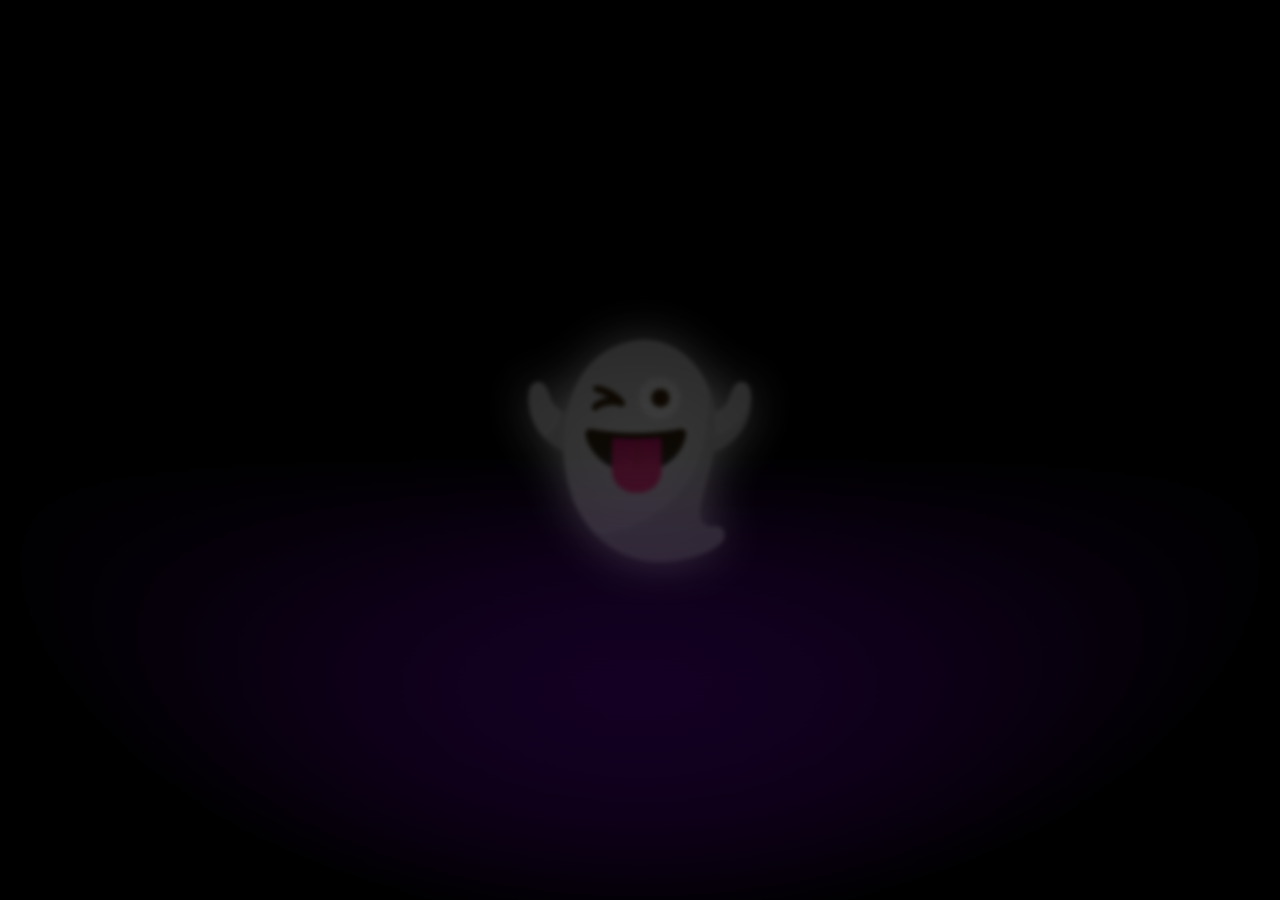
<file: Animação Fantasma/index.html>
<!DOCTYPE html>
<html lang="PT-BR">
<head>
    <meta charset="UTF-8">
    <meta http-equiv="X-UA-Compatible" content="IE=edge">
    <meta name="viewport" content="width=device-width, initial-scale=1.0">
    <link href="main.css" rel="stylesheet">

   
    <title>Ghost in the Jungle</title>
</head>
<!--<main class="main_content container">

        
    <section class="section-seu-codigo container">
        
        <div class="content">
            
            <h3 align="center" class="section_title"><i class="icon icon-code"></i> Desenvolvimento</h3>
            <div class="box-artigo">

                <ul>
                  <li><a href="#" class="mymenu" title="Home">Home</a></li>
                  <li><a href="#" class="mymenu" title="Sobre">Sobre</a></li>
                  <li><a href="#" class="mymenu" title="Portfolio">Portfolio</a></li>
                  <li><a href="Contato.html" class="mymenu" title="Contato">Contato</a></li>
                </ul>


            </div>
             <!-->  
<body>


    <div class='layer back'></div>
<p>
	<span class="boo">👻</span>
</p>
<div class='layer front'></div>
<script src="main.js"></script>

   
    </div>
</body>
</html>
</file>
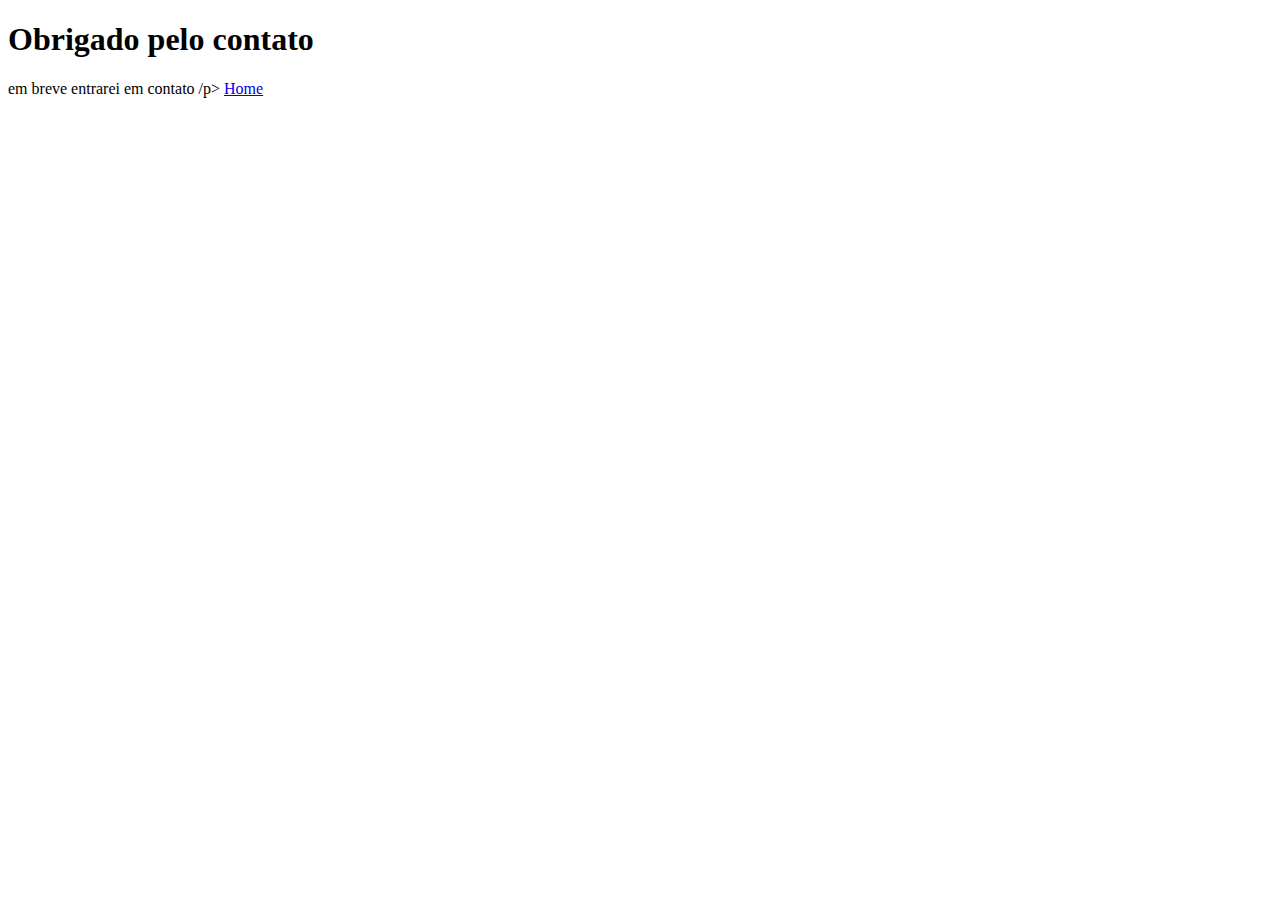
<file: obrigado.html>
<!DOCTYPE html>
<html lang="en">
<head>
    <meta charset="UTF-8">
    <meta http-equiv="X-UA-Compatible" content="IE=edge">
    <meta name="viewport" content="width=device-width, initial-scale=1.0">
    <title>obrigado</title>
</head>
<body>
    
<h1>Obrigado pelo contato </h1>
<p>em breve entrarei em contato /p>
    <a href="index.html">Home</a>
    


</body>
</html>
</file>
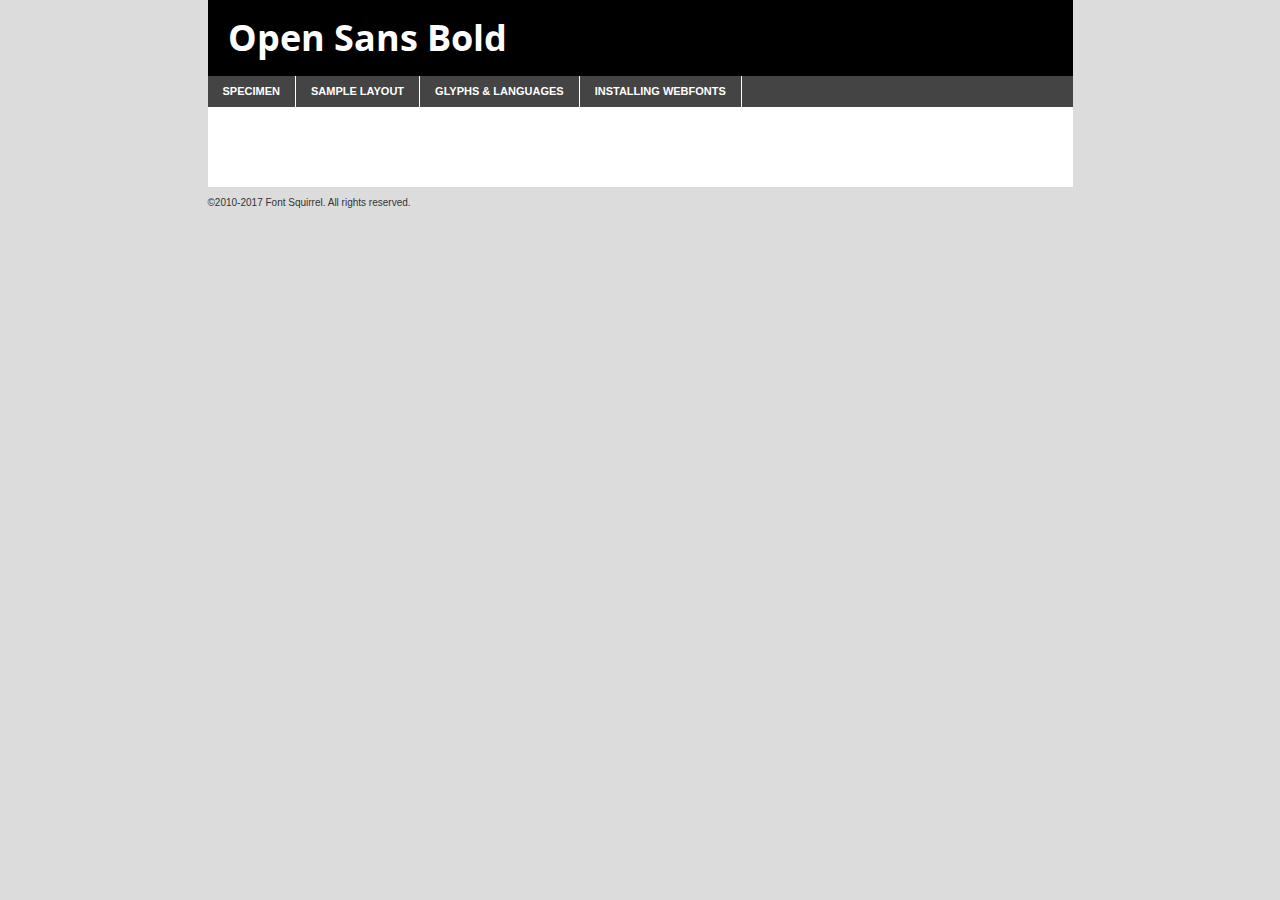
<file: css/opensans/opensans-bold-demo.html>
<!DOCTYPE html PUBLIC "-//W3C//DTD XHTML 1.0 Transitional//EN"
	"http://www.w3.org/TR/xhtml1/DTD/xhtml1-transitional.dtd">

<html xmlns="http://www.w3.org/1999/xhtml" xml:lang="en" lang="en">
<head>
	<meta http-equiv="Content-Type" content="text/html; charset=utf-8" />
	<script src="http://ajax.googleapis.com/ajax/libs/jquery/1.7.2/jquery.min.js" type="text/javascript" charset="utf-8"></script>
	<script type="text/javascript">
	(function($){$.fn.easyTabs=function(option){var param=jQuery.extend({fadeSpeed:"fast",defaultContent:1,activeClass:'active'},option);$(this).each(function(){var thisId="#"+this.id;if(param.defaultContent==''){param.defaultContent=1;}
	if(typeof param.defaultContent=="number")
	{var defaultTab=$(thisId+" .tabs li:eq("+(param.defaultContent-1)+") a").attr('href').substr(1);}else{var defaultTab=param.defaultContent;}
	$(thisId+" .tabs li a").each(function(){var tabToHide=$(this).attr('href').substr(1);$("#"+tabToHide).addClass('easytabs-tab-content');});hideAll();changeContent(defaultTab);function hideAll(){$(thisId+" .easytabs-tab-content").hide();}
	function changeContent(tabId){hideAll();$(thisId+" .tabs li").removeClass(param.activeClass);$(thisId+" .tabs li a[href=#"+tabId+"]").closest('li').addClass(param.activeClass);if(param.fadeSpeed!="none")
	{$(thisId+" #"+tabId).fadeIn(param.fadeSpeed);}else{$(thisId+" #"+tabId).show();}}
	$(thisId+" .tabs li").click(function(){var tabId=$(this).find('a').attr('href').substr(1);changeContent(tabId);return false;});});}})(jQuery);
	</script>
	<link rel="stylesheet" href="specimen_files/specimen_stylesheet.css" type="text/css" charset="utf-8" />
	<link rel="stylesheet" href="stylesheet.css" type="text/css" charset="utf-8" />

	<style type="text/css">
					body{
				font-family: 'open_sansbold';
							}
		</style>

	<title>Open Sans Bold Specimen</title>
	
	
	<script type="text/javascript" charset="utf-8">
		$(document).ready(function() {
			$('#container').easyTabs({defaultContent:1});
		});
	</script>
</head>

<body>
<div id="container">
	<div id="header">
		Open Sans Bold	</div>
	<ul class="tabs">
		<li><a href="#specimen">Specimen</a></li>
		<li><a href="#layout">Sample Layout</a></li>
				<li><a href="#glyphs">Glyphs &amp; Languages</a></li>
		<li><a href="#installing">Installing Webfonts</a></li>
		
	</ul>
	
	<div id="main_content">

		
			<div id="specimen">
		
				<div class="section">
					<div class="grid12 firstcol">
						<div class="huge">AaBb</div>
					</div>
				</div>
		
				<div class="section">
					<div class="glyph_range">A&#x200B;B&#x200b;C&#x200b;D&#x200b;E&#x200b;F&#x200b;G&#x200b;H&#x200b;I&#x200b;J&#x200b;K&#x200b;L&#x200b;M&#x200b;N&#x200b;O&#x200b;P&#x200b;Q&#x200b;R&#x200b;S&#x200b;T&#x200b;U&#x200b;V&#x200b;W&#x200b;X&#x200b;Y&#x200b;Z&#x200b;a&#x200b;b&#x200b;c&#x200b;d&#x200b;e&#x200b;f&#x200b;g&#x200b;h&#x200b;i&#x200b;j&#x200b;k&#x200b;l&#x200b;m&#x200b;n&#x200b;o&#x200b;p&#x200b;q&#x200b;r&#x200b;s&#x200b;t&#x200b;u&#x200b;v&#x200b;w&#x200b;x&#x200b;y&#x200b;z&#x200b;1&#x200b;2&#x200b;3&#x200b;4&#x200b;5&#x200b;6&#x200b;7&#x200b;8&#x200b;9&#x200b;0&#x200b;&amp;&#x200b;.&#x200b;,&#x200b;?&#x200b;!&#x200b;&#64;&#x200b;(&#x200b;)&#x200b;#&#x200b;$&#x200b;%&#x200b;*&#x200b;+&#x200b;-&#x200b;=&#x200b;:&#x200b;;</div>
				</div>
				<div class="section">
					<div class="grid12 firstcol">
						<table class="sample_table">
							<tr><td>10</td><td class="size10">abcdefghijklmnopqrstuvwxyzABCDEFGHIJKLMNOPQRSTUVWXYZ0123456789abcdefghijklmnopqrstuvwxyzABCDEFGHIJKLMNOPQRSTUVWXYZ0123456789abcdefghijklmnopqrstuvwxyzABCDEFGHIJKLMNOPQRSTUVWXYZ</td></tr>
							<tr><td>11</td><td class="size11">abcdefghijklmnopqrstuvwxyzABCDEFGHIJKLMNOPQRSTUVWXYZ0123456789abcdefghijklmnopqrstuvwxyzABCDEFGHIJKLMNOPQRSTUVWXYZ0123456789abcdefghijklmnopqrstuvwxyzABCDEFGHIJKLMNOPQRSTUVWXYZ</td></tr>
							<tr><td>12</td><td class="size12">abcdefghijklmnopqrstuvwxyzABCDEFGHIJKLMNOPQRSTUVWXYZ0123456789abcdefghijklmnopqrstuvwxyzABCDEFGHIJKLMNOPQRSTUVWXYZ0123456789abcdefghijklmnopqrstuvwxyzABCDEFGHIJKLMNOPQRSTUVWXYZ</td></tr>
							<tr><td>13</td><td class="size13">abcdefghijklmnopqrstuvwxyzABCDEFGHIJKLMNOPQRSTUVWXYZ0123456789abcdefghijklmnopqrstuvwxyzABCDEFGHIJKLMNOPQRSTUVWXYZ0123456789abcdefghijklmnopqrstuvwxyzABCDEFGHIJKLMNOPQRSTUVWXYZ</td></tr>
							<tr><td>14</td><td class="size14">abcdefghijklmnopqrstuvwxyzABCDEFGHIJKLMNOPQRSTUVWXYZ0123456789abcdefghijklmnopqrstuvwxyzABCDEFGHIJKLMNOPQRSTUVWXYZ0123456789abcdefghijklmnopqrstuvwxyzABCDEFGHIJKLMNOPQRSTUVWXYZ</td></tr>
							<tr><td>16</td><td class="size16">abcdefghijklmnopqrstuvwxyzABCDEFGHIJKLMNOPQRSTUVWXYZ0123456789abcdefghijklmnopqrstuvwxyzABCDEFGHIJKLMNOPQRSTUVWXYZ</td></tr>
							<tr><td>18</td><td class="size18">abcdefghijklmnopqrstuvwxyzABCDEFGHIJKLMNOPQRSTUVWXYZ0123456789abcdefghijklmnopqrstuvwxyzABCDEFGHIJKLMNOPQRSTUVWXYZ</td></tr>
							<tr><td>20</td><td class="size20">abcdefghijklmnopqrstuvwxyzABCDEFGHIJKLMNOPQRSTUVWXYZ0123456789abcdefghijklmnopqrstuvwxyzABCDEFGHIJKLMNOPQRSTUVWXYZ</td></tr>
							<tr><td>24</td><td class="size24">abcdefghijklmnopqrstuvwxyzABCDEFGHIJKLMNOPQRSTUVWXYZ0123456789abcdefghijklmnopqrstuvwxyzABCDEFGHIJKLMNOPQRSTUVWXYZ</td></tr>
							<tr><td>30</td><td class="size30">abcdefghijklmnopqrstuvwxyzABCDEFGHIJKLMNOPQRSTUVWXYZ0123456789abcdefghijklmnopqrstuvwxyzABCDEFGHIJKLMNOPQRSTUVWXYZ</td></tr>
							<tr><td>36</td><td class="size36">abcdefghijklmnopqrstuvwxyzABCDEFGHIJKLMNOPQRSTUVWXYZ0123456789abcdefghijklmnopqrstuvwxyzABCDEFGHIJKLMNOPQRSTUVWXYZ</td></tr>
							<tr><td>48</td><td class="size48">abcdefghijklmnopqrstuvwxyzABCDEFGHIJKLMNOPQRSTUVWXYZ0123456789abcdefghijklmnopqrstuvwxyzABCDEFGHIJKLMNOPQRSTUVWXYZ</td></tr>
							<tr><td>60</td><td class="size60">abcdefghijklmnopqrstuvwxyzABCDEFGHIJKLMNOPQRSTUVWXYZ0123456789abcdefghijklmnopqrstuvwxyzABCDEFGHIJKLMNOPQRSTUVWXYZ</td></tr>
							<tr><td>72</td><td class="size72">abcdefghijklmnopqrstuvwxyzABCDEFGHIJKLMNOPQRSTUVWXYZ0123456789abcdefghijklmnopqrstuvwxyzABCDEFGHIJKLMNOPQRSTUVWXYZ</td></tr>
							<tr><td>90</td><td class="size90">abcdefghijklmnopqrstuvwxyzABCDEFGHIJKLMNOPQRSTUVWXYZ0123456789abcdefghijklmnopqrstuvwxyzABCDEFGHIJKLMNOPQRSTUVWXYZ</td></tr>
						</table>
				
					</div>
			
				</div>
		
		
		
								<div class="section" id="bodycomparison">


										<div id="xheight">
				<div class="fontbody">&#x25FC;&#x25FC;&#x25FC;&#x25FC;&#x25FC;&#x25FC;&#x25FC;&#x25FC;&#x25FC;&#x25FC;&#x25FC;&#x25FC;&#x25FC;&#x25FC;&#x25FC;&#x25FC;&#x25FC;&#x25FC;&#x25FC;&#x25FC;&#x25FC;&#x25FC;&#x25FC;&#x25FC;&#x25FC;&#x25FC;&#x25FC;&#x25FC;&#x25FC;&#x25FC;&#x25FC;&#x25FC;&#x25FC;&#x25FC;&#x25FC;&#x25FC;&#x25FC;&#x25FC;&#x25FC;&#x25FC;&#x25FC;&#x25FC;&#x25FC;&#x25FC;&#x25FC;&#x25FC;&#x25FC;&#x25FC;&#x25FC;&#x25FC;&#x25FC;&#x25FC;&#x25FC;&#x25FC;&#x25FC;&#x25FC;&#x25FC;&#x25FC;&#x25FC;&#x25FC;&#x25FC;&#x25FC;&#x25FC;&#x25FC;&#x25FC;&#x25FC;&#x25FC;&#x25FC;&#x25FC;&#x25FC;&#x25FC;&#x25FC;&#x25FC;&#x25FC;&#x25FC;&#x25FC;&#x25FC;&#x25FC;&#x25FC;&#x25FC;&#x25FC;&#x25FC;&#x25FC;&#x25FC;&#x25FC;&#x25FC;&#x25FC;&#x25FC;&#x25FC;&#x25FC;&#x25FC;&#x25FC;&#x25FC;&#x25FC;&#x25FC;&#x25FC;&#x25FC;&#x25FC;&#x25FC;body</div><div class="arialbody">body</div><div class="verdanabody">body</div><div class="georgiabody">body</div></div>
										<div class="fontbody" style="z-index:1">
											body<span>Open Sans Bold</span>
										</div>
										<div class="arialbody" style="z-index:1">
											body<span>Arial</span>
										</div>
										<div class="verdanabody" style="z-index:1">
											body<span>Verdana</span>
										</div>
										<div class="georgiabody" style="z-index:1">
											body<span>Georgia</span>
										</div>



								</div>
		
		
				<div class="section psample psample_row1" id="">
					
					<div class="grid2 firstcol">
						<p class="size10"><span>10.</span>Aenean lacinia bibendum nulla sed consectetur. Fusce dapibus, tellus ac cursus commodo, tortor mauris condimentum nibh, ut fermentum massa justo sit amet risus. Nullam id dolor id nibh ultricies vehicula ut id elit. Cum sociis natoque penatibus et magnis dis parturient montes, nascetur ridiculus mus. Nulla vitae elit libero, a pharetra augue.</p>
			
					</div>
					<div class="grid3">
						<p class="size11"><span>11.</span>Aenean lacinia bibendum nulla sed consectetur. Fusce dapibus, tellus ac cursus commodo, tortor mauris condimentum nibh, ut fermentum massa justo sit amet risus. Nullam id dolor id nibh ultricies vehicula ut id elit. Cum sociis natoque penatibus et magnis dis parturient montes, nascetur ridiculus mus. Nulla vitae elit libero, a pharetra augue.</p>
			
					</div>
					<div class="grid3">
						<p class="size12"><span>12.</span>Aenean lacinia bibendum nulla sed consectetur. Fusce dapibus, tellus ac cursus commodo, tortor mauris condimentum nibh, ut fermentum massa justo sit amet risus. Nullam id dolor id nibh ultricies vehicula ut id elit. Cum sociis natoque penatibus et magnis dis parturient montes, nascetur ridiculus mus. Nulla vitae elit libero, a pharetra augue.</p>
			
					</div>
					<div class="grid4">
						<p class="size13"><span>13.</span>Aenean lacinia bibendum nulla sed consectetur. Fusce dapibus, tellus ac cursus commodo, tortor mauris condimentum nibh, ut fermentum massa justo sit amet risus. Nullam id dolor id nibh ultricies vehicula ut id elit. Cum sociis natoque penatibus et magnis dis parturient montes, nascetur ridiculus mus. Nulla vitae elit libero, a pharetra augue.</p>
			
					</div>
					<div class="white_blend"></div>
					
				</div>
				<div class="section psample psample_row2" id="">
					<div class="grid3 firstcol">
						<p class="size14"><span>14.</span>Aenean lacinia bibendum nulla sed consectetur. Fusce dapibus, tellus ac cursus commodo, tortor mauris condimentum nibh, ut fermentum massa justo sit amet risus. Nullam id dolor id nibh ultricies vehicula ut id elit. Cum sociis natoque penatibus et magnis dis parturient montes, nascetur ridiculus mus. Nulla vitae elit libero, a pharetra augue.</p>
			
					</div>
					<div class="grid4">
						<p class="size16"><span>16.</span>Aenean lacinia bibendum nulla sed consectetur. Fusce dapibus, tellus ac cursus commodo, tortor mauris condimentum nibh, ut fermentum massa justo sit amet risus. Nullam id dolor id nibh ultricies vehicula ut id elit. Cum sociis natoque penatibus et magnis dis parturient montes, nascetur ridiculus mus. Nulla vitae elit libero, a pharetra augue.</p>
			
					</div>
					<div class="grid5">
						<p class="size18"><span>18.</span>Aenean lacinia bibendum nulla sed consectetur. Fusce dapibus, tellus ac cursus commodo, tortor mauris condimentum nibh, ut fermentum massa justo sit amet risus. Nullam id dolor id nibh ultricies vehicula ut id elit. Cum sociis natoque penatibus et magnis dis parturient montes, nascetur ridiculus mus. Nulla vitae elit libero, a pharetra augue.</p>
			
					</div>

					<div class="white_blend"></div>

				</div>
				
				<div class="section psample psample_row3" id="">
					<div class="grid5 firstcol">
						<p class="size20"><span>20.</span>Aenean lacinia bibendum nulla sed consectetur. Fusce dapibus, tellus ac cursus commodo, tortor mauris condimentum nibh, ut fermentum massa justo sit amet risus. Nullam id dolor id nibh ultricies vehicula ut id elit. Cum sociis natoque penatibus et magnis dis parturient montes, nascetur ridiculus mus. Nulla vitae elit libero, a pharetra augue.</p>
					</div>
					<div class="grid7">
						<p class="size24"><span>24.</span>Aenean lacinia bibendum nulla sed consectetur. Fusce dapibus, tellus ac cursus commodo, tortor mauris condimentum nibh, ut fermentum massa justo sit amet risus. Nullam id dolor id nibh ultricies vehicula ut id elit. Cum sociis natoque penatibus et magnis dis parturient montes, nascetur ridiculus mus. Nulla vitae elit libero, a pharetra augue.</p>
					</div>
					
					<div class="white_blend"></div>
					
				</div>
				
				<div class="section psample psample_row4" id="">
					<div class="grid12 firstcol">
						<p class="size30"><span>30.</span>Aenean lacinia bibendum nulla sed consectetur. Fusce dapibus, tellus ac cursus commodo, tortor mauris condimentum nibh, ut fermentum massa justo sit amet risus. Nullam id dolor id nibh ultricies vehicula ut id elit. Cum sociis natoque penatibus et magnis dis parturient montes, nascetur ridiculus mus. Nulla vitae elit libero, a pharetra augue.</p>
					</div>
					<div class="white_blend"></div>
					
				</div>
				
				
				
				<div class="section psample psample_row1 fullreverse">
					<div class="grid2 firstcol">
						<p class="size10"><span>10.</span>Aenean lacinia bibendum nulla sed consectetur. Fusce dapibus, tellus ac cursus commodo, tortor mauris condimentum nibh, ut fermentum massa justo sit amet risus. Nullam id dolor id nibh ultricies vehicula ut id elit. Cum sociis natoque penatibus et magnis dis parturient montes, nascetur ridiculus mus. Nulla vitae elit libero, a pharetra augue.</p>
			
					</div>
					<div class="grid3">
						<p class="size11"><span>11.</span>Aenean lacinia bibendum nulla sed consectetur. Fusce dapibus, tellus ac cursus commodo, tortor mauris condimentum nibh, ut fermentum massa justo sit amet risus. Nullam id dolor id nibh ultricies vehicula ut id elit. Cum sociis natoque penatibus et magnis dis parturient montes, nascetur ridiculus mus. Nulla vitae elit libero, a pharetra augue.</p>
			
					</div>
					<div class="grid3">
						<p class="size12"><span>12.</span>Aenean lacinia bibendum nulla sed consectetur. Fusce dapibus, tellus ac cursus commodo, tortor mauris condimentum nibh, ut fermentum massa justo sit amet risus. Nullam id dolor id nibh ultricies vehicula ut id elit. Cum sociis natoque penatibus et magnis dis parturient montes, nascetur ridiculus mus. Nulla vitae elit libero, a pharetra augue.</p>
			
					</div>
					<div class="grid4">
						<p class="size13"><span>13.</span>Aenean lacinia bibendum nulla sed consectetur. Fusce dapibus, tellus ac cursus commodo, tortor mauris condimentum nibh, ut fermentum massa justo sit amet risus. Nullam id dolor id nibh ultricies vehicula ut id elit. Cum sociis natoque penatibus et magnis dis parturient montes, nascetur ridiculus mus. Nulla vitae elit libero, a pharetra augue.</p>
			
					</div>
					<div class="black_blend"></div>
					
				</div>
				
				<div class="section psample psample_row2 fullreverse">
					<div class="grid3 firstcol">
						<p class="size14"><span>14.</span>Aenean lacinia bibendum nulla sed consectetur. Fusce dapibus, tellus ac cursus commodo, tortor mauris condimentum nibh, ut fermentum massa justo sit amet risus. Nullam id dolor id nibh ultricies vehicula ut id elit. Cum sociis natoque penatibus et magnis dis parturient montes, nascetur ridiculus mus. Nulla vitae elit libero, a pharetra augue.</p>
			
					</div>
					<div class="grid4">
						<p class="size16"><span>16.</span>Aenean lacinia bibendum nulla sed consectetur. Fusce dapibus, tellus ac cursus commodo, tortor mauris condimentum nibh, ut fermentum massa justo sit amet risus. Nullam id dolor id nibh ultricies vehicula ut id elit. Cum sociis natoque penatibus et magnis dis parturient montes, nascetur ridiculus mus. Nulla vitae elit libero, a pharetra augue.</p>
			
					</div>
					<div class="grid5">
						<p class="size18"><span>18.</span>Aenean lacinia bibendum nulla sed consectetur. Fusce dapibus, tellus ac cursus commodo, tortor mauris condimentum nibh, ut fermentum massa justo sit amet risus. Nullam id dolor id nibh ultricies vehicula ut id elit. Cum sociis natoque penatibus et magnis dis parturient montes, nascetur ridiculus mus. Nulla vitae elit libero, a pharetra augue.</p>
			
					</div>
					<div class="black_blend"></div>

				</div>
				
				<div class="section psample fullreverse psample_row3" id="">
					<div class="grid5 firstcol">
						<p class="size20"><span>20.</span>Aenean lacinia bibendum nulla sed consectetur. Fusce dapibus, tellus ac cursus commodo, tortor mauris condimentum nibh, ut fermentum massa justo sit amet risus. Nullam id dolor id nibh ultricies vehicula ut id elit. Cum sociis natoque penatibus et magnis dis parturient montes, nascetur ridiculus mus. Nulla vitae elit libero, a pharetra augue.</p>
					</div>
					<div class="grid7">
						<p class="size24"><span>24.</span>Aenean lacinia bibendum nulla sed consectetur. Fusce dapibus, tellus ac cursus commodo, tortor mauris condimentum nibh, ut fermentum massa justo sit amet risus. Nullam id dolor id nibh ultricies vehicula ut id elit. Cum sociis natoque penatibus et magnis dis parturient montes, nascetur ridiculus mus. Nulla vitae elit libero, a pharetra augue.</p>
					</div>
					
					<div class="black_blend"></div>
					
				</div>
				
				<div class="section psample fullreverse psample_row4" id="" style="border-bottom: 20px #000 solid;">
					<div class="grid12 firstcol">
						<p class="size30"><span>30.</span>Aenean lacinia bibendum nulla sed consectetur. Fusce dapibus, tellus ac cursus commodo, tortor mauris condimentum nibh, ut fermentum massa justo sit amet risus. Nullam id dolor id nibh ultricies vehicula ut id elit. Cum sociis natoque penatibus et magnis dis parturient montes, nascetur ridiculus mus. Nulla vitae elit libero, a pharetra augue.</p>
					</div>
					<div class="black_blend"></div>
					
				</div>
				
				
				
				
			</div>
			
			<div id="layout">
				
				<div class="section">
					
					<div class="grid12 firstcol">
						<h1>Lorem Ipsum Dolor</h1>
						<h2>Etiam porta sem malesuada magna mollis euismod</h2>
						
						<p class="byline">By <a href="#link">Aenean Lacinia</a></p>
					</div>
				</div>
				<div class="section">
					<div class="grid8 firstcol">
						<p class="large">Donec sed odio dui. Morbi leo risus, porta ac consectetur ac, vestibulum at eros. Fusce dapibus, tellus ac cursus commodo, tortor mauris condimentum nibh, ut fermentum massa justo sit amet risus. </p>

						
						<h3>Pellentesque ornare sem</h3>

						<p>Maecenas sed diam eget risus varius blandit sit amet non magna. Maecenas faucibus mollis interdum. Donec ullamcorper nulla non metus auctor fringilla. Nullam id dolor id nibh ultricies vehicula ut id elit. Nullam id dolor id nibh ultricies vehicula ut id elit. </p>

						<p>Aenean eu leo quam. Pellentesque ornare sem lacinia quam venenatis vestibulum. Lorem ipsum dolor sit amet, consectetur adipiscing elit. Cum sociis natoque penatibus et magnis dis parturient montes, nascetur ridiculus mus. </p>

						<p>Nulla vitae elit libero, a pharetra augue. Praesent commodo cursus magna, vel scelerisque nisl consectetur et. Aenean lacinia bibendum nulla sed consectetur. </p>

						<p>Nullam quis risus eget urna mollis ornare vel eu leo. Nullam quis risus eget urna mollis ornare vel eu leo. Maecenas sed diam eget risus varius blandit sit amet non magna. Donec ullamcorper nulla non metus auctor fringilla. </p>

						<h3>Cras mattis consectetur</h3>

						<p>Aenean eu leo quam. Pellentesque ornare sem lacinia quam venenatis vestibulum. Aenean lacinia bibendum nulla sed consectetur. Integer posuere erat a ante venenatis dapibus posuere velit aliquet. Cras mattis consectetur purus sit amet fermentum. </p>

						<p>Nullam id dolor id nibh ultricies vehicula ut id elit. Nullam quis risus eget urna mollis ornare vel eu leo. Cras mattis consectetur purus sit amet fermentum.</p>
					</div>
					
					<div class="grid4 sidebar">
						
						<div class="box reverse">
							<p class="last">Nullam quis risus eget urna mollis ornare vel eu leo. Donec ullamcorper nulla non metus auctor fringilla. Cras mattis consectetur purus sit amet fermentum. Sed posuere consectetur est at lobortis. Lorem ipsum dolor sit amet, consectetur adipiscing elit. </p>
						</div>
						
						<p class="caption">Maecenas sed diam eget risus varius.</p>

						<p>Vestibulum id ligula porta felis euismod semper. Integer posuere erat a ante venenatis dapibus posuere velit aliquet. Vestibulum id ligula porta felis euismod semper. Sed posuere consectetur est at lobortis. Maecenas sed diam eget risus varius blandit sit amet non magna. Fusce dapibus, tellus ac cursus commodo, tortor mauris condimentum nibh, ut fermentum massa justo sit amet risus. </p>

					

						<p>Duis mollis, est non commodo luctus, nisi erat porttitor ligula, eget lacinia odio sem nec elit. Aenean lacinia bibendum nulla sed consectetur. Vivamus sagittis lacus vel augue laoreet rutrum faucibus dolor auctor. Aenean lacinia bibendum nulla sed consectetur. Nullam quis risus eget urna mollis ornare vel eu leo. </p>

						<p>Praesent commodo cursus magna, vel scelerisque nisl consectetur et. Donec ullamcorper nulla non metus auctor fringilla. Maecenas faucibus mollis interdum. Fusce dapibus, tellus ac cursus commodo, tortor mauris condimentum nibh, ut fermentum massa justo sit amet risus. </p>

					</div>
				</div>
				
			</div>


			



		<div id="glyphs">
			<div class="section">
				<div class="grid12 firstcol">
			
				<h1>Language Support</h1>
				<p>The subset of Open Sans Bold in this kit supports the following languages:<br />
			
					Albanian, Basque, Breton, Chamorro, Danish, Dutch, English, Faroese, Finnish, French, Frisian, Galician, German, Icelandic, Italian, Malagasy, Norwegian, Portuguese, Spanish, Alsatian, Aragonese, Arapaho, Arrernte, Asturian, Aymara, Bislama, Cebuano, Corsican, Fijian, French_creole, Genoese, Gilbertese, Greenlandic, Haitian_creole, Hiligaynon, Hmong, Hopi, Ibanag, Iloko_ilokano, Indonesian, Interglossa_glosa, Interlingua, Irish_gaelic, Jerriais, Lojban, Lombard, Luxembourgeois, Manx, Mohawk, Norfolk_pitcairnese, Occitan, Oromo, Pangasinan, Papiamento, Piedmontese, Potawatomi, Rhaeto-romance, Romansh, Rotokas, Sami_lule, Samoan, Sardinian, Scots_gaelic, Seychelles_creole, Shona, Sicilian, Somali, Southern_ndebele, Swahili, Swati_swazi, Tagalog_filipino_pilipino, Tetum, Tok_pisin, Uyghur_latinized, Volapuk, Walloon, Warlpiri, Xhosa, Yapese, Zulu, Latinbasic, Ubasic, Demo				</p>
				<h1>Glyph Chart</h1>
				<p>The subset of Open Sans Bold in this kit includes all the glyphs listed below. Unicode entities are included above each glyph to help you insert individual characters into your layout.</p>
				<div id="glyph_chart">
			
																				 <div><p>&amp;#13;</p>&#13;</div>
																				 <div><p>&amp;#32;</p>&#32;</div>
																				 <div><p>&amp;#33;</p>&#33;</div>
																				 <div><p>&amp;#34;</p>&#34;</div>
																				 <div><p>&amp;#35;</p>&#35;</div>
																				 <div><p>&amp;#36;</p>&#36;</div>
																				 <div><p>&amp;#37;</p>&#37;</div>
																				 <div><p>&amp;#38;</p>&#38;</div>
																				 <div><p>&amp;#39;</p>&#39;</div>
																				 <div><p>&amp;#40;</p>&#40;</div>
																				 <div><p>&amp;#41;</p>&#41;</div>
																				 <div><p>&amp;#42;</p>&#42;</div>
																				 <div><p>&amp;#43;</p>&#43;</div>
																				 <div><p>&amp;#44;</p>&#44;</div>
																				 <div><p>&amp;#45;</p>&#45;</div>
																				 <div><p>&amp;#46;</p>&#46;</div>
																				 <div><p>&amp;#47;</p>&#47;</div>
																				 <div><p>&amp;#48;</p>&#48;</div>
																				 <div><p>&amp;#49;</p>&#49;</div>
																				 <div><p>&amp;#50;</p>&#50;</div>
																				 <div><p>&amp;#51;</p>&#51;</div>
																				 <div><p>&amp;#52;</p>&#52;</div>
																				 <div><p>&amp;#53;</p>&#53;</div>
																				 <div><p>&amp;#54;</p>&#54;</div>
																				 <div><p>&amp;#55;</p>&#55;</div>
																				 <div><p>&amp;#56;</p>&#56;</div>
																				 <div><p>&amp;#57;</p>&#57;</div>
																				 <div><p>&amp;#58;</p>&#58;</div>
																				 <div><p>&amp;#59;</p>&#59;</div>
																				 <div><p>&amp;#60;</p>&#60;</div>
																				 <div><p>&amp;#61;</p>&#61;</div>
																				 <div><p>&amp;#62;</p>&#62;</div>
																				 <div><p>&amp;#63;</p>&#63;</div>
																				 <div><p>&amp;#64;</p>&#64;</div>
																				 <div><p>&amp;#65;</p>&#65;</div>
																				 <div><p>&amp;#66;</p>&#66;</div>
																				 <div><p>&amp;#67;</p>&#67;</div>
																				 <div><p>&amp;#68;</p>&#68;</div>
																				 <div><p>&amp;#69;</p>&#69;</div>
																				 <div><p>&amp;#70;</p>&#70;</div>
																				 <div><p>&amp;#71;</p>&#71;</div>
																				 <div><p>&amp;#72;</p>&#72;</div>
																				 <div><p>&amp;#73;</p>&#73;</div>
																				 <div><p>&amp;#74;</p>&#74;</div>
																				 <div><p>&amp;#75;</p>&#75;</div>
																				 <div><p>&amp;#76;</p>&#76;</div>
																				 <div><p>&amp;#77;</p>&#77;</div>
																				 <div><p>&amp;#78;</p>&#78;</div>
																				 <div><p>&amp;#79;</p>&#79;</div>
																				 <div><p>&amp;#80;</p>&#80;</div>
																				 <div><p>&amp;#81;</p>&#81;</div>
																				 <div><p>&amp;#82;</p>&#82;</div>
																				 <div><p>&amp;#83;</p>&#83;</div>
																				 <div><p>&amp;#84;</p>&#84;</div>
																				 <div><p>&amp;#85;</p>&#85;</div>
																				 <div><p>&amp;#86;</p>&#86;</div>
																				 <div><p>&amp;#87;</p>&#87;</div>
																				 <div><p>&amp;#88;</p>&#88;</div>
																				 <div><p>&amp;#89;</p>&#89;</div>
																				 <div><p>&amp;#90;</p>&#90;</div>
																				 <div><p>&amp;#91;</p>&#91;</div>
																				 <div><p>&amp;#92;</p>&#92;</div>
																				 <div><p>&amp;#93;</p>&#93;</div>
																				 <div><p>&amp;#94;</p>&#94;</div>
																				 <div><p>&amp;#95;</p>&#95;</div>
																				 <div><p>&amp;#96;</p>&#96;</div>
																				 <div><p>&amp;#97;</p>&#97;</div>
																				 <div><p>&amp;#98;</p>&#98;</div>
																				 <div><p>&amp;#99;</p>&#99;</div>
																				 <div><p>&amp;#100;</p>&#100;</div>
																				 <div><p>&amp;#101;</p>&#101;</div>
																				 <div><p>&amp;#102;</p>&#102;</div>
																				 <div><p>&amp;#103;</p>&#103;</div>
																				 <div><p>&amp;#104;</p>&#104;</div>
																				 <div><p>&amp;#105;</p>&#105;</div>
																				 <div><p>&amp;#106;</p>&#106;</div>
																				 <div><p>&amp;#107;</p>&#107;</div>
																				 <div><p>&amp;#108;</p>&#108;</div>
																				 <div><p>&amp;#109;</p>&#109;</div>
																				 <div><p>&amp;#110;</p>&#110;</div>
																				 <div><p>&amp;#111;</p>&#111;</div>
																				 <div><p>&amp;#112;</p>&#112;</div>
																				 <div><p>&amp;#113;</p>&#113;</div>
																				 <div><p>&amp;#114;</p>&#114;</div>
																				 <div><p>&amp;#115;</p>&#115;</div>
																				 <div><p>&amp;#116;</p>&#116;</div>
																				 <div><p>&amp;#117;</p>&#117;</div>
																				 <div><p>&amp;#118;</p>&#118;</div>
																				 <div><p>&amp;#119;</p>&#119;</div>
																				 <div><p>&amp;#120;</p>&#120;</div>
																				 <div><p>&amp;#121;</p>&#121;</div>
																				 <div><p>&amp;#122;</p>&#122;</div>
																				 <div><p>&amp;#123;</p>&#123;</div>
																				 <div><p>&amp;#124;</p>&#124;</div>
																				 <div><p>&amp;#125;</p>&#125;</div>
																				 <div><p>&amp;#126;</p>&#126;</div>
																				 <div><p>&amp;#160;</p>&#160;</div>
																				 <div><p>&amp;#161;</p>&#161;</div>
																				 <div><p>&amp;#162;</p>&#162;</div>
																				 <div><p>&amp;#163;</p>&#163;</div>
																				 <div><p>&amp;#164;</p>&#164;</div>
																				 <div><p>&amp;#165;</p>&#165;</div>
																				 <div><p>&amp;#166;</p>&#166;</div>
																				 <div><p>&amp;#167;</p>&#167;</div>
																				 <div><p>&amp;#168;</p>&#168;</div>
																				 <div><p>&amp;#169;</p>&#169;</div>
																				 <div><p>&amp;#170;</p>&#170;</div>
																				 <div><p>&amp;#171;</p>&#171;</div>
																				 <div><p>&amp;#172;</p>&#172;</div>
																				 <div><p>&amp;#173;</p>&#173;</div>
																				 <div><p>&amp;#174;</p>&#174;</div>
																				 <div><p>&amp;#175;</p>&#175;</div>
																				 <div><p>&amp;#176;</p>&#176;</div>
																				 <div><p>&amp;#177;</p>&#177;</div>
																				 <div><p>&amp;#178;</p>&#178;</div>
																				 <div><p>&amp;#179;</p>&#179;</div>
																				 <div><p>&amp;#180;</p>&#180;</div>
																				 <div><p>&amp;#181;</p>&#181;</div>
																				 <div><p>&amp;#182;</p>&#182;</div>
																				 <div><p>&amp;#183;</p>&#183;</div>
																				 <div><p>&amp;#184;</p>&#184;</div>
																				 <div><p>&amp;#185;</p>&#185;</div>
																				 <div><p>&amp;#186;</p>&#186;</div>
																				 <div><p>&amp;#187;</p>&#187;</div>
																				 <div><p>&amp;#188;</p>&#188;</div>
																				 <div><p>&amp;#189;</p>&#189;</div>
																				 <div><p>&amp;#190;</p>&#190;</div>
																				 <div><p>&amp;#191;</p>&#191;</div>
																				 <div><p>&amp;#192;</p>&#192;</div>
																				 <div><p>&amp;#193;</p>&#193;</div>
																				 <div><p>&amp;#194;</p>&#194;</div>
																				 <div><p>&amp;#195;</p>&#195;</div>
																				 <div><p>&amp;#196;</p>&#196;</div>
																				 <div><p>&amp;#197;</p>&#197;</div>
																				 <div><p>&amp;#198;</p>&#198;</div>
																				 <div><p>&amp;#199;</p>&#199;</div>
																				 <div><p>&amp;#200;</p>&#200;</div>
																				 <div><p>&amp;#201;</p>&#201;</div>
																				 <div><p>&amp;#202;</p>&#202;</div>
																				 <div><p>&amp;#203;</p>&#203;</div>
																				 <div><p>&amp;#204;</p>&#204;</div>
																				 <div><p>&amp;#205;</p>&#205;</div>
																				 <div><p>&amp;#206;</p>&#206;</div>
																				 <div><p>&amp;#207;</p>&#207;</div>
																				 <div><p>&amp;#208;</p>&#208;</div>
																				 <div><p>&amp;#209;</p>&#209;</div>
																				 <div><p>&amp;#210;</p>&#210;</div>
																				 <div><p>&amp;#211;</p>&#211;</div>
																				 <div><p>&amp;#212;</p>&#212;</div>
																				 <div><p>&amp;#213;</p>&#213;</div>
																				 <div><p>&amp;#214;</p>&#214;</div>
																				 <div><p>&amp;#215;</p>&#215;</div>
																				 <div><p>&amp;#216;</p>&#216;</div>
																				 <div><p>&amp;#217;</p>&#217;</div>
																				 <div><p>&amp;#218;</p>&#218;</div>
																				 <div><p>&amp;#219;</p>&#219;</div>
																				 <div><p>&amp;#220;</p>&#220;</div>
																				 <div><p>&amp;#221;</p>&#221;</div>
																				 <div><p>&amp;#222;</p>&#222;</div>
																				 <div><p>&amp;#223;</p>&#223;</div>
																				 <div><p>&amp;#224;</p>&#224;</div>
																				 <div><p>&amp;#225;</p>&#225;</div>
																				 <div><p>&amp;#226;</p>&#226;</div>
																				 <div><p>&amp;#227;</p>&#227;</div>
																				 <div><p>&amp;#228;</p>&#228;</div>
																				 <div><p>&amp;#229;</p>&#229;</div>
																				 <div><p>&amp;#230;</p>&#230;</div>
																				 <div><p>&amp;#231;</p>&#231;</div>
																				 <div><p>&amp;#232;</p>&#232;</div>
																				 <div><p>&amp;#233;</p>&#233;</div>
																				 <div><p>&amp;#234;</p>&#234;</div>
																				 <div><p>&amp;#235;</p>&#235;</div>
																				 <div><p>&amp;#236;</p>&#236;</div>
																				 <div><p>&amp;#237;</p>&#237;</div>
																				 <div><p>&amp;#238;</p>&#238;</div>
																				 <div><p>&amp;#239;</p>&#239;</div>
																				 <div><p>&amp;#240;</p>&#240;</div>
																				 <div><p>&amp;#241;</p>&#241;</div>
																				 <div><p>&amp;#242;</p>&#242;</div>
																				 <div><p>&amp;#243;</p>&#243;</div>
																				 <div><p>&amp;#244;</p>&#244;</div>
																				 <div><p>&amp;#245;</p>&#245;</div>
																				 <div><p>&amp;#246;</p>&#246;</div>
																				 <div><p>&amp;#247;</p>&#247;</div>
																				 <div><p>&amp;#248;</p>&#248;</div>
																				 <div><p>&amp;#249;</p>&#249;</div>
																				 <div><p>&amp;#250;</p>&#250;</div>
																				 <div><p>&amp;#251;</p>&#251;</div>
																				 <div><p>&amp;#252;</p>&#252;</div>
																				 <div><p>&amp;#253;</p>&#253;</div>
																				 <div><p>&amp;#254;</p>&#254;</div>
																				 <div><p>&amp;#255;</p>&#255;</div>
																				 <div><p>&amp;#338;</p>&#338;</div>
																				 <div><p>&amp;#339;</p>&#339;</div>
																				 <div><p>&amp;#376;</p>&#376;</div>
																				 <div><p>&amp;#710;</p>&#710;</div>
																				 <div><p>&amp;#732;</p>&#732;</div>
																				 <div><p>&amp;#8192;</p>&#8192;</div>
																				 <div><p>&amp;#8193;</p>&#8193;</div>
																				 <div><p>&amp;#8194;</p>&#8194;</div>
																				 <div><p>&amp;#8195;</p>&#8195;</div>
																				 <div><p>&amp;#8196;</p>&#8196;</div>
																				 <div><p>&amp;#8197;</p>&#8197;</div>
																				 <div><p>&amp;#8198;</p>&#8198;</div>
																				 <div><p>&amp;#8199;</p>&#8199;</div>
																				 <div><p>&amp;#8200;</p>&#8200;</div>
																				 <div><p>&amp;#8201;</p>&#8201;</div>
																				 <div><p>&amp;#8202;</p>&#8202;</div>
																				 <div><p>&amp;#8208;</p>&#8208;</div>
																				 <div><p>&amp;#8209;</p>&#8209;</div>
																				 <div><p>&amp;#8210;</p>&#8210;</div>
																				 <div><p>&amp;#8211;</p>&#8211;</div>
																				 <div><p>&amp;#8212;</p>&#8212;</div>
																				 <div><p>&amp;#8216;</p>&#8216;</div>
																				 <div><p>&amp;#8217;</p>&#8217;</div>
																				 <div><p>&amp;#8218;</p>&#8218;</div>
																				 <div><p>&amp;#8220;</p>&#8220;</div>
																				 <div><p>&amp;#8221;</p>&#8221;</div>
																				 <div><p>&amp;#8222;</p>&#8222;</div>
																				 <div><p>&amp;#8226;</p>&#8226;</div>
																				 <div><p>&amp;#8230;</p>&#8230;</div>
																				 <div><p>&amp;#8239;</p>&#8239;</div>
																				 <div><p>&amp;#8249;</p>&#8249;</div>
																				 <div><p>&amp;#8250;</p>&#8250;</div>
																				 <div><p>&amp;#8287;</p>&#8287;</div>
																				 <div><p>&amp;#8364;</p>&#8364;</div>
																				 <div><p>&amp;#8482;</p>&#8482;</div>
																				 <div><p>&amp;#9724;</p>&#9724;</div>
																				 <div><p>&amp;#64257;</p>&#64257;</div>
																				 <div><p>&amp;#64258;</p>&#64258;</div>
																				 <div><p>&amp;#64259;</p>&#64259;</div>
																				 <div><p>&amp;#64260;</p>&#64260;</div>
																																						</div>	
				</div>
		
		
			</div>
		</div>
		
		
		<div id="specs">
			
		</div>
	
		<div id="installing">
			<div class="section">
				<div class="grid7 firstcol">
					<h1>Installing Webfonts</h1>
					
					<p>Webfonts are supported by all major browser platforms but not all in the same way. There are currently four different font formats that must be included in order to target all browsers. This includes TTF, WOFF, EOT and SVG.</p>
					
					<h2>1. Upload your webfonts</h2>
					<p>You must upload your webfont kit to your website. They should be in or near the same directory as your CSS files.</p>
					
					<h2>2. Include the webfont stylesheet</h2>
					<p>A special CSS @font-face declaration helps the various browsers select the appropriate font it needs without causing you a bunch of headaches. Learn more about this syntax by reading the <a href="https://www.fontspring.com/blog/further-hardening-of-the-bulletproof-syntax">Fontspring blog post</a> about it. The code for it is as follows:</p>


<code>
@font-face{ 
	font-family: 'MyWebFont';
	src: url('WebFont.eot');
	src: url('WebFont.eot?#iefix') format('embedded-opentype'),
	     url('WebFont.woff') format('woff'),
	     url('WebFont.ttf') format('truetype'),
	     url('WebFont.svg#webfont') format('svg');
}
</code>

	<p>We've already gone ahead and generated the code for you. All you have to do is link to the stylesheet in your HTML, like this:</p>
	<code>&lt;link rel=&quot;stylesheet&quot; href=&quot;stylesheet.css&quot; type=&quot;text/css&quot; charset=&quot;utf-8&quot; /&gt;</code>

					<h2>3. Modify your own stylesheet</h2>
					<p>To take advantage of your new fonts, you must tell your stylesheet to use them. Look at the original @font-face declaration above and find the property called "font-family." The name linked there will be what you use to reference the font. Prepend that webfont name to the font stack in the "font-family" property, inside the selector you want to change. For example:</p>
<code>p { font-family: 'WebFont', Arial, sans-serif; }</code>

<h2>4. Test</h2>
<p>Getting webfonts to work cross-browser <em>can</em> be tricky. Use the information in the sidebar to help you if you find that fonts aren't loading in a particular browser.</p>
				</div>
				
				<div class="grid5 sidebar">
					<div class="box">
						<h2>Troubleshooting<br />Font-Face Problems</h2>
						<p>Having trouble getting your webfonts to load in your new website? Here are some tips to sort out what might be the problem.</p>

						<h3>Fonts not showing in any browser</h3>

						<p>This sounds like you need to work on the plumbing. You either did not upload the fonts to the correct directory, or you did not link the fonts properly in the CSS. If you've confirmed that all this is correct and you still have a problem, take a look at your .htaccess file and see if requests are getting intercepted.</p>

						<h3>Fonts not loading in iPhone or iPad</h3>

						<p>The most common problem here is that you are serving the fonts from an IIS server. IIS refuses to serve files that have unknown MIME types. If that is the case, you must set the MIME type for SVG to "image/svg+xml" in the server settings. Follow these instructions from Microsoft if you need help.</p>

						<h3>Fonts not loading in Firefox</h3>

						<p>The primary reason for this failure? You are still using a version Firefox older than 3.5. So upgrade already! If that isn't it, then you are very likely serving fonts from a different domain. Firefox requires that all font assets be served from the same domain. Lastly it is possible that you need to add WOFF to your list of MIME types (if you are serving via IIS.)</p>

						<h3>Fonts not loading in IE</h3>

						<p>Are you looking at Internet Explorer on an actual Windows machine or are you cheating by using a service like Adobe BrowserLab? Many of these screenshot services do not render @font-face for IE. Best to test it on a real machine.</p>

						<h3>Fonts not loading in IE9</h3>

						<p>IE9, like Firefox, requires that fonts be served from the same domain as the website. Make sure that is the case.</p>
					</div>
				</div>
			</div>
			
		</div>
	
	</div>
	<div id="footer">
		<p>&copy;2010-2017 Font Squirrel. All rights reserved.</p>
	</div>
</div>
</body>
</html>
</file>
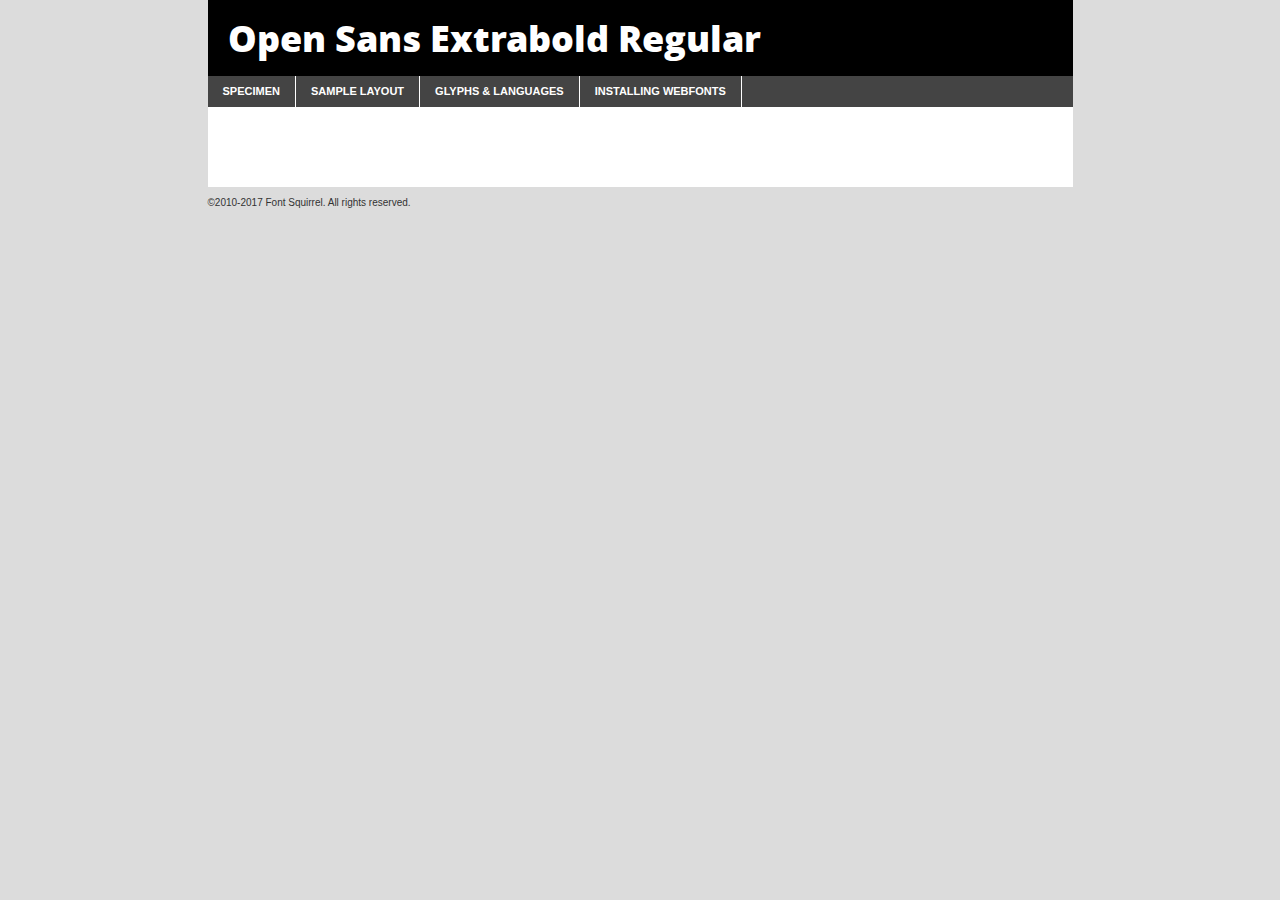
<file: css/opensans/opensans-extrabold-demo.html>
<!DOCTYPE html PUBLIC "-//W3C//DTD XHTML 1.0 Transitional//EN"
	"http://www.w3.org/TR/xhtml1/DTD/xhtml1-transitional.dtd">

<html xmlns="http://www.w3.org/1999/xhtml" xml:lang="en" lang="en">
<head>
	<meta http-equiv="Content-Type" content="text/html; charset=utf-8" />
	<script src="http://ajax.googleapis.com/ajax/libs/jquery/1.7.2/jquery.min.js" type="text/javascript" charset="utf-8"></script>
	<script type="text/javascript">
	(function($){$.fn.easyTabs=function(option){var param=jQuery.extend({fadeSpeed:"fast",defaultContent:1,activeClass:'active'},option);$(this).each(function(){var thisId="#"+this.id;if(param.defaultContent==''){param.defaultContent=1;}
	if(typeof param.defaultContent=="number")
	{var defaultTab=$(thisId+" .tabs li:eq("+(param.defaultContent-1)+") a").attr('href').substr(1);}else{var defaultTab=param.defaultContent;}
	$(thisId+" .tabs li a").each(function(){var tabToHide=$(this).attr('href').substr(1);$("#"+tabToHide).addClass('easytabs-tab-content');});hideAll();changeContent(defaultTab);function hideAll(){$(thisId+" .easytabs-tab-content").hide();}
	function changeContent(tabId){hideAll();$(thisId+" .tabs li").removeClass(param.activeClass);$(thisId+" .tabs li a[href=#"+tabId+"]").closest('li').addClass(param.activeClass);if(param.fadeSpeed!="none")
	{$(thisId+" #"+tabId).fadeIn(param.fadeSpeed);}else{$(thisId+" #"+tabId).show();}}
	$(thisId+" .tabs li").click(function(){var tabId=$(this).find('a').attr('href').substr(1);changeContent(tabId);return false;});});}})(jQuery);
	</script>
	<link rel="stylesheet" href="specimen_files/specimen_stylesheet.css" type="text/css" charset="utf-8" />
	<link rel="stylesheet" href="stylesheet.css" type="text/css" charset="utf-8" />

	<style type="text/css">
					body{
				font-family: 'open_sansextrabold';
							}
		</style>

	<title>Open Sans Extrabold Regular Specimen</title>
	
	
	<script type="text/javascript" charset="utf-8">
		$(document).ready(function() {
			$('#container').easyTabs({defaultContent:1});
		});
	</script>
</head>

<body>
<div id="container">
	<div id="header">
		Open Sans Extrabold Regular	</div>
	<ul class="tabs">
		<li><a href="#specimen">Specimen</a></li>
		<li><a href="#layout">Sample Layout</a></li>
				<li><a href="#glyphs">Glyphs &amp; Languages</a></li>
		<li><a href="#installing">Installing Webfonts</a></li>
		
	</ul>
	
	<div id="main_content">

		
			<div id="specimen">
		
				<div class="section">
					<div class="grid12 firstcol">
						<div class="huge">AaBb</div>
					</div>
				</div>
		
				<div class="section">
					<div class="glyph_range">A&#x200B;B&#x200b;C&#x200b;D&#x200b;E&#x200b;F&#x200b;G&#x200b;H&#x200b;I&#x200b;J&#x200b;K&#x200b;L&#x200b;M&#x200b;N&#x200b;O&#x200b;P&#x200b;Q&#x200b;R&#x200b;S&#x200b;T&#x200b;U&#x200b;V&#x200b;W&#x200b;X&#x200b;Y&#x200b;Z&#x200b;a&#x200b;b&#x200b;c&#x200b;d&#x200b;e&#x200b;f&#x200b;g&#x200b;h&#x200b;i&#x200b;j&#x200b;k&#x200b;l&#x200b;m&#x200b;n&#x200b;o&#x200b;p&#x200b;q&#x200b;r&#x200b;s&#x200b;t&#x200b;u&#x200b;v&#x200b;w&#x200b;x&#x200b;y&#x200b;z&#x200b;1&#x200b;2&#x200b;3&#x200b;4&#x200b;5&#x200b;6&#x200b;7&#x200b;8&#x200b;9&#x200b;0&#x200b;&amp;&#x200b;.&#x200b;,&#x200b;?&#x200b;!&#x200b;&#64;&#x200b;(&#x200b;)&#x200b;#&#x200b;$&#x200b;%&#x200b;*&#x200b;+&#x200b;-&#x200b;=&#x200b;:&#x200b;;</div>
				</div>
				<div class="section">
					<div class="grid12 firstcol">
						<table class="sample_table">
							<tr><td>10</td><td class="size10">abcdefghijklmnopqrstuvwxyzABCDEFGHIJKLMNOPQRSTUVWXYZ0123456789abcdefghijklmnopqrstuvwxyzABCDEFGHIJKLMNOPQRSTUVWXYZ0123456789abcdefghijklmnopqrstuvwxyzABCDEFGHIJKLMNOPQRSTUVWXYZ</td></tr>
							<tr><td>11</td><td class="size11">abcdefghijklmnopqrstuvwxyzABCDEFGHIJKLMNOPQRSTUVWXYZ0123456789abcdefghijklmnopqrstuvwxyzABCDEFGHIJKLMNOPQRSTUVWXYZ0123456789abcdefghijklmnopqrstuvwxyzABCDEFGHIJKLMNOPQRSTUVWXYZ</td></tr>
							<tr><td>12</td><td class="size12">abcdefghijklmnopqrstuvwxyzABCDEFGHIJKLMNOPQRSTUVWXYZ0123456789abcdefghijklmnopqrstuvwxyzABCDEFGHIJKLMNOPQRSTUVWXYZ0123456789abcdefghijklmnopqrstuvwxyzABCDEFGHIJKLMNOPQRSTUVWXYZ</td></tr>
							<tr><td>13</td><td class="size13">abcdefghijklmnopqrstuvwxyzABCDEFGHIJKLMNOPQRSTUVWXYZ0123456789abcdefghijklmnopqrstuvwxyzABCDEFGHIJKLMNOPQRSTUVWXYZ0123456789abcdefghijklmnopqrstuvwxyzABCDEFGHIJKLMNOPQRSTUVWXYZ</td></tr>
							<tr><td>14</td><td class="size14">abcdefghijklmnopqrstuvwxyzABCDEFGHIJKLMNOPQRSTUVWXYZ0123456789abcdefghijklmnopqrstuvwxyzABCDEFGHIJKLMNOPQRSTUVWXYZ0123456789abcdefghijklmnopqrstuvwxyzABCDEFGHIJKLMNOPQRSTUVWXYZ</td></tr>
							<tr><td>16</td><td class="size16">abcdefghijklmnopqrstuvwxyzABCDEFGHIJKLMNOPQRSTUVWXYZ0123456789abcdefghijklmnopqrstuvwxyzABCDEFGHIJKLMNOPQRSTUVWXYZ</td></tr>
							<tr><td>18</td><td class="size18">abcdefghijklmnopqrstuvwxyzABCDEFGHIJKLMNOPQRSTUVWXYZ0123456789abcdefghijklmnopqrstuvwxyzABCDEFGHIJKLMNOPQRSTUVWXYZ</td></tr>
							<tr><td>20</td><td class="size20">abcdefghijklmnopqrstuvwxyzABCDEFGHIJKLMNOPQRSTUVWXYZ0123456789abcdefghijklmnopqrstuvwxyzABCDEFGHIJKLMNOPQRSTUVWXYZ</td></tr>
							<tr><td>24</td><td class="size24">abcdefghijklmnopqrstuvwxyzABCDEFGHIJKLMNOPQRSTUVWXYZ0123456789abcdefghijklmnopqrstuvwxyzABCDEFGHIJKLMNOPQRSTUVWXYZ</td></tr>
							<tr><td>30</td><td class="size30">abcdefghijklmnopqrstuvwxyzABCDEFGHIJKLMNOPQRSTUVWXYZ0123456789abcdefghijklmnopqrstuvwxyzABCDEFGHIJKLMNOPQRSTUVWXYZ</td></tr>
							<tr><td>36</td><td class="size36">abcdefghijklmnopqrstuvwxyzABCDEFGHIJKLMNOPQRSTUVWXYZ0123456789abcdefghijklmnopqrstuvwxyzABCDEFGHIJKLMNOPQRSTUVWXYZ</td></tr>
							<tr><td>48</td><td class="size48">abcdefghijklmnopqrstuvwxyzABCDEFGHIJKLMNOPQRSTUVWXYZ0123456789abcdefghijklmnopqrstuvwxyzABCDEFGHIJKLMNOPQRSTUVWXYZ</td></tr>
							<tr><td>60</td><td class="size60">abcdefghijklmnopqrstuvwxyzABCDEFGHIJKLMNOPQRSTUVWXYZ0123456789abcdefghijklmnopqrstuvwxyzABCDEFGHIJKLMNOPQRSTUVWXYZ</td></tr>
							<tr><td>72</td><td class="size72">abcdefghijklmnopqrstuvwxyzABCDEFGHIJKLMNOPQRSTUVWXYZ0123456789abcdefghijklmnopqrstuvwxyzABCDEFGHIJKLMNOPQRSTUVWXYZ</td></tr>
							<tr><td>90</td><td class="size90">abcdefghijklmnopqrstuvwxyzABCDEFGHIJKLMNOPQRSTUVWXYZ0123456789abcdefghijklmnopqrstuvwxyzABCDEFGHIJKLMNOPQRSTUVWXYZ</td></tr>
						</table>
				
					</div>
			
				</div>
		
		
		
								<div class="section" id="bodycomparison">


										<div id="xheight">
				<div class="fontbody">&#x25FC;&#x25FC;&#x25FC;&#x25FC;&#x25FC;&#x25FC;&#x25FC;&#x25FC;&#x25FC;&#x25FC;&#x25FC;&#x25FC;&#x25FC;&#x25FC;&#x25FC;&#x25FC;&#x25FC;&#x25FC;&#x25FC;&#x25FC;&#x25FC;&#x25FC;&#x25FC;&#x25FC;&#x25FC;&#x25FC;&#x25FC;&#x25FC;&#x25FC;&#x25FC;&#x25FC;&#x25FC;&#x25FC;&#x25FC;&#x25FC;&#x25FC;&#x25FC;&#x25FC;&#x25FC;&#x25FC;&#x25FC;&#x25FC;&#x25FC;&#x25FC;&#x25FC;&#x25FC;&#x25FC;&#x25FC;&#x25FC;&#x25FC;&#x25FC;&#x25FC;&#x25FC;&#x25FC;&#x25FC;&#x25FC;&#x25FC;&#x25FC;&#x25FC;&#x25FC;&#x25FC;&#x25FC;&#x25FC;&#x25FC;&#x25FC;&#x25FC;&#x25FC;&#x25FC;&#x25FC;&#x25FC;&#x25FC;&#x25FC;&#x25FC;&#x25FC;&#x25FC;&#x25FC;&#x25FC;&#x25FC;&#x25FC;&#x25FC;&#x25FC;&#x25FC;&#x25FC;&#x25FC;&#x25FC;&#x25FC;&#x25FC;&#x25FC;&#x25FC;&#x25FC;&#x25FC;&#x25FC;&#x25FC;&#x25FC;&#x25FC;&#x25FC;&#x25FC;&#x25FC;&#x25FC;body</div><div class="arialbody">body</div><div class="verdanabody">body</div><div class="georgiabody">body</div></div>
										<div class="fontbody" style="z-index:1">
											body<span>Open Sans Extrabold Regular</span>
										</div>
										<div class="arialbody" style="z-index:1">
											body<span>Arial</span>
										</div>
										<div class="verdanabody" style="z-index:1">
											body<span>Verdana</span>
										</div>
										<div class="georgiabody" style="z-index:1">
											body<span>Georgia</span>
										</div>



								</div>
		
		
				<div class="section psample psample_row1" id="">
					
					<div class="grid2 firstcol">
						<p class="size10"><span>10.</span>Aenean lacinia bibendum nulla sed consectetur. Fusce dapibus, tellus ac cursus commodo, tortor mauris condimentum nibh, ut fermentum massa justo sit amet risus. Nullam id dolor id nibh ultricies vehicula ut id elit. Cum sociis natoque penatibus et magnis dis parturient montes, nascetur ridiculus mus. Nulla vitae elit libero, a pharetra augue.</p>
			
					</div>
					<div class="grid3">
						<p class="size11"><span>11.</span>Aenean lacinia bibendum nulla sed consectetur. Fusce dapibus, tellus ac cursus commodo, tortor mauris condimentum nibh, ut fermentum massa justo sit amet risus. Nullam id dolor id nibh ultricies vehicula ut id elit. Cum sociis natoque penatibus et magnis dis parturient montes, nascetur ridiculus mus. Nulla vitae elit libero, a pharetra augue.</p>
			
					</div>
					<div class="grid3">
						<p class="size12"><span>12.</span>Aenean lacinia bibendum nulla sed consectetur. Fusce dapibus, tellus ac cursus commodo, tortor mauris condimentum nibh, ut fermentum massa justo sit amet risus. Nullam id dolor id nibh ultricies vehicula ut id elit. Cum sociis natoque penatibus et magnis dis parturient montes, nascetur ridiculus mus. Nulla vitae elit libero, a pharetra augue.</p>
			
					</div>
					<div class="grid4">
						<p class="size13"><span>13.</span>Aenean lacinia bibendum nulla sed consectetur. Fusce dapibus, tellus ac cursus commodo, tortor mauris condimentum nibh, ut fermentum massa justo sit amet risus. Nullam id dolor id nibh ultricies vehicula ut id elit. Cum sociis natoque penatibus et magnis dis parturient montes, nascetur ridiculus mus. Nulla vitae elit libero, a pharetra augue.</p>
			
					</div>
					<div class="white_blend"></div>
					
				</div>
				<div class="section psample psample_row2" id="">
					<div class="grid3 firstcol">
						<p class="size14"><span>14.</span>Aenean lacinia bibendum nulla sed consectetur. Fusce dapibus, tellus ac cursus commodo, tortor mauris condimentum nibh, ut fermentum massa justo sit amet risus. Nullam id dolor id nibh ultricies vehicula ut id elit. Cum sociis natoque penatibus et magnis dis parturient montes, nascetur ridiculus mus. Nulla vitae elit libero, a pharetra augue.</p>
			
					</div>
					<div class="grid4">
						<p class="size16"><span>16.</span>Aenean lacinia bibendum nulla sed consectetur. Fusce dapibus, tellus ac cursus commodo, tortor mauris condimentum nibh, ut fermentum massa justo sit amet risus. Nullam id dolor id nibh ultricies vehicula ut id elit. Cum sociis natoque penatibus et magnis dis parturient montes, nascetur ridiculus mus. Nulla vitae elit libero, a pharetra augue.</p>
			
					</div>
					<div class="grid5">
						<p class="size18"><span>18.</span>Aenean lacinia bibendum nulla sed consectetur. Fusce dapibus, tellus ac cursus commodo, tortor mauris condimentum nibh, ut fermentum massa justo sit amet risus. Nullam id dolor id nibh ultricies vehicula ut id elit. Cum sociis natoque penatibus et magnis dis parturient montes, nascetur ridiculus mus. Nulla vitae elit libero, a pharetra augue.</p>
			
					</div>

					<div class="white_blend"></div>

				</div>
				
				<div class="section psample psample_row3" id="">
					<div class="grid5 firstcol">
						<p class="size20"><span>20.</span>Aenean lacinia bibendum nulla sed consectetur. Fusce dapibus, tellus ac cursus commodo, tortor mauris condimentum nibh, ut fermentum massa justo sit amet risus. Nullam id dolor id nibh ultricies vehicula ut id elit. Cum sociis natoque penatibus et magnis dis parturient montes, nascetur ridiculus mus. Nulla vitae elit libero, a pharetra augue.</p>
					</div>
					<div class="grid7">
						<p class="size24"><span>24.</span>Aenean lacinia bibendum nulla sed consectetur. Fusce dapibus, tellus ac cursus commodo, tortor mauris condimentum nibh, ut fermentum massa justo sit amet risus. Nullam id dolor id nibh ultricies vehicula ut id elit. Cum sociis natoque penatibus et magnis dis parturient montes, nascetur ridiculus mus. Nulla vitae elit libero, a pharetra augue.</p>
					</div>
					
					<div class="white_blend"></div>
					
				</div>
				
				<div class="section psample psample_row4" id="">
					<div class="grid12 firstcol">
						<p class="size30"><span>30.</span>Aenean lacinia bibendum nulla sed consectetur. Fusce dapibus, tellus ac cursus commodo, tortor mauris condimentum nibh, ut fermentum massa justo sit amet risus. Nullam id dolor id nibh ultricies vehicula ut id elit. Cum sociis natoque penatibus et magnis dis parturient montes, nascetur ridiculus mus. Nulla vitae elit libero, a pharetra augue.</p>
					</div>
					<div class="white_blend"></div>
					
				</div>
				
				
				
				<div class="section psample psample_row1 fullreverse">
					<div class="grid2 firstcol">
						<p class="size10"><span>10.</span>Aenean lacinia bibendum nulla sed consectetur. Fusce dapibus, tellus ac cursus commodo, tortor mauris condimentum nibh, ut fermentum massa justo sit amet risus. Nullam id dolor id nibh ultricies vehicula ut id elit. Cum sociis natoque penatibus et magnis dis parturient montes, nascetur ridiculus mus. Nulla vitae elit libero, a pharetra augue.</p>
			
					</div>
					<div class="grid3">
						<p class="size11"><span>11.</span>Aenean lacinia bibendum nulla sed consectetur. Fusce dapibus, tellus ac cursus commodo, tortor mauris condimentum nibh, ut fermentum massa justo sit amet risus. Nullam id dolor id nibh ultricies vehicula ut id elit. Cum sociis natoque penatibus et magnis dis parturient montes, nascetur ridiculus mus. Nulla vitae elit libero, a pharetra augue.</p>
			
					</div>
					<div class="grid3">
						<p class="size12"><span>12.</span>Aenean lacinia bibendum nulla sed consectetur. Fusce dapibus, tellus ac cursus commodo, tortor mauris condimentum nibh, ut fermentum massa justo sit amet risus. Nullam id dolor id nibh ultricies vehicula ut id elit. Cum sociis natoque penatibus et magnis dis parturient montes, nascetur ridiculus mus. Nulla vitae elit libero, a pharetra augue.</p>
			
					</div>
					<div class="grid4">
						<p class="size13"><span>13.</span>Aenean lacinia bibendum nulla sed consectetur. Fusce dapibus, tellus ac cursus commodo, tortor mauris condimentum nibh, ut fermentum massa justo sit amet risus. Nullam id dolor id nibh ultricies vehicula ut id elit. Cum sociis natoque penatibus et magnis dis parturient montes, nascetur ridiculus mus. Nulla vitae elit libero, a pharetra augue.</p>
			
					</div>
					<div class="black_blend"></div>
					
				</div>
				
				<div class="section psample psample_row2 fullreverse">
					<div class="grid3 firstcol">
						<p class="size14"><span>14.</span>Aenean lacinia bibendum nulla sed consectetur. Fusce dapibus, tellus ac cursus commodo, tortor mauris condimentum nibh, ut fermentum massa justo sit amet risus. Nullam id dolor id nibh ultricies vehicula ut id elit. Cum sociis natoque penatibus et magnis dis parturient montes, nascetur ridiculus mus. Nulla vitae elit libero, a pharetra augue.</p>
			
					</div>
					<div class="grid4">
						<p class="size16"><span>16.</span>Aenean lacinia bibendum nulla sed consectetur. Fusce dapibus, tellus ac cursus commodo, tortor mauris condimentum nibh, ut fermentum massa justo sit amet risus. Nullam id dolor id nibh ultricies vehicula ut id elit. Cum sociis natoque penatibus et magnis dis parturient montes, nascetur ridiculus mus. Nulla vitae elit libero, a pharetra augue.</p>
			
					</div>
					<div class="grid5">
						<p class="size18"><span>18.</span>Aenean lacinia bibendum nulla sed consectetur. Fusce dapibus, tellus ac cursus commodo, tortor mauris condimentum nibh, ut fermentum massa justo sit amet risus. Nullam id dolor id nibh ultricies vehicula ut id elit. Cum sociis natoque penatibus et magnis dis parturient montes, nascetur ridiculus mus. Nulla vitae elit libero, a pharetra augue.</p>
			
					</div>
					<div class="black_blend"></div>

				</div>
				
				<div class="section psample fullreverse psample_row3" id="">
					<div class="grid5 firstcol">
						<p class="size20"><span>20.</span>Aenean lacinia bibendum nulla sed consectetur. Fusce dapibus, tellus ac cursus commodo, tortor mauris condimentum nibh, ut fermentum massa justo sit amet risus. Nullam id dolor id nibh ultricies vehicula ut id elit. Cum sociis natoque penatibus et magnis dis parturient montes, nascetur ridiculus mus. Nulla vitae elit libero, a pharetra augue.</p>
					</div>
					<div class="grid7">
						<p class="size24"><span>24.</span>Aenean lacinia bibendum nulla sed consectetur. Fusce dapibus, tellus ac cursus commodo, tortor mauris condimentum nibh, ut fermentum massa justo sit amet risus. Nullam id dolor id nibh ultricies vehicula ut id elit. Cum sociis natoque penatibus et magnis dis parturient montes, nascetur ridiculus mus. Nulla vitae elit libero, a pharetra augue.</p>
					</div>
					
					<div class="black_blend"></div>
					
				</div>
				
				<div class="section psample fullreverse psample_row4" id="" style="border-bottom: 20px #000 solid;">
					<div class="grid12 firstcol">
						<p class="size30"><span>30.</span>Aenean lacinia bibendum nulla sed consectetur. Fusce dapibus, tellus ac cursus commodo, tortor mauris condimentum nibh, ut fermentum massa justo sit amet risus. Nullam id dolor id nibh ultricies vehicula ut id elit. Cum sociis natoque penatibus et magnis dis parturient montes, nascetur ridiculus mus. Nulla vitae elit libero, a pharetra augue.</p>
					</div>
					<div class="black_blend"></div>
					
				</div>
				
				
				
				
			</div>
			
			<div id="layout">
				
				<div class="section">
					
					<div class="grid12 firstcol">
						<h1>Lorem Ipsum Dolor</h1>
						<h2>Etiam porta sem malesuada magna mollis euismod</h2>
						
						<p class="byline">By <a href="#link">Aenean Lacinia</a></p>
					</div>
				</div>
				<div class="section">
					<div class="grid8 firstcol">
						<p class="large">Donec sed odio dui. Morbi leo risus, porta ac consectetur ac, vestibulum at eros. Fusce dapibus, tellus ac cursus commodo, tortor mauris condimentum nibh, ut fermentum massa justo sit amet risus. </p>

						
						<h3>Pellentesque ornare sem</h3>

						<p>Maecenas sed diam eget risus varius blandit sit amet non magna. Maecenas faucibus mollis interdum. Donec ullamcorper nulla non metus auctor fringilla. Nullam id dolor id nibh ultricies vehicula ut id elit. Nullam id dolor id nibh ultricies vehicula ut id elit. </p>

						<p>Aenean eu leo quam. Pellentesque ornare sem lacinia quam venenatis vestibulum. Lorem ipsum dolor sit amet, consectetur adipiscing elit. Cum sociis natoque penatibus et magnis dis parturient montes, nascetur ridiculus mus. </p>

						<p>Nulla vitae elit libero, a pharetra augue. Praesent commodo cursus magna, vel scelerisque nisl consectetur et. Aenean lacinia bibendum nulla sed consectetur. </p>

						<p>Nullam quis risus eget urna mollis ornare vel eu leo. Nullam quis risus eget urna mollis ornare vel eu leo. Maecenas sed diam eget risus varius blandit sit amet non magna. Donec ullamcorper nulla non metus auctor fringilla. </p>

						<h3>Cras mattis consectetur</h3>

						<p>Aenean eu leo quam. Pellentesque ornare sem lacinia quam venenatis vestibulum. Aenean lacinia bibendum nulla sed consectetur. Integer posuere erat a ante venenatis dapibus posuere velit aliquet. Cras mattis consectetur purus sit amet fermentum. </p>

						<p>Nullam id dolor id nibh ultricies vehicula ut id elit. Nullam quis risus eget urna mollis ornare vel eu leo. Cras mattis consectetur purus sit amet fermentum.</p>
					</div>
					
					<div class="grid4 sidebar">
						
						<div class="box reverse">
							<p class="last">Nullam quis risus eget urna mollis ornare vel eu leo. Donec ullamcorper nulla non metus auctor fringilla. Cras mattis consectetur purus sit amet fermentum. Sed posuere consectetur est at lobortis. Lorem ipsum dolor sit amet, consectetur adipiscing elit. </p>
						</div>
						
						<p class="caption">Maecenas sed diam eget risus varius.</p>

						<p>Vestibulum id ligula porta felis euismod semper. Integer posuere erat a ante venenatis dapibus posuere velit aliquet. Vestibulum id ligula porta felis euismod semper. Sed posuere consectetur est at lobortis. Maecenas sed diam eget risus varius blandit sit amet non magna. Fusce dapibus, tellus ac cursus commodo, tortor mauris condimentum nibh, ut fermentum massa justo sit amet risus. </p>

					

						<p>Duis mollis, est non commodo luctus, nisi erat porttitor ligula, eget lacinia odio sem nec elit. Aenean lacinia bibendum nulla sed consectetur. Vivamus sagittis lacus vel augue laoreet rutrum faucibus dolor auctor. Aenean lacinia bibendum nulla sed consectetur. Nullam quis risus eget urna mollis ornare vel eu leo. </p>

						<p>Praesent commodo cursus magna, vel scelerisque nisl consectetur et. Donec ullamcorper nulla non metus auctor fringilla. Maecenas faucibus mollis interdum. Fusce dapibus, tellus ac cursus commodo, tortor mauris condimentum nibh, ut fermentum massa justo sit amet risus. </p>

					</div>
				</div>
				
			</div>


			



		<div id="glyphs">
			<div class="section">
				<div class="grid12 firstcol">
			
				<h1>Language Support</h1>
				<p>The subset of Open Sans Extrabold Regular in this kit supports the following languages:<br />
			
					Albanian, Basque, Breton, Chamorro, Danish, Dutch, English, Faroese, Finnish, French, Frisian, Galician, German, Icelandic, Italian, Malagasy, Norwegian, Portuguese, Spanish, Alsatian, Aragonese, Arapaho, Arrernte, Asturian, Aymara, Bislama, Cebuano, Corsican, Fijian, French_creole, Genoese, Gilbertese, Greenlandic, Haitian_creole, Hiligaynon, Hmong, Hopi, Ibanag, Iloko_ilokano, Indonesian, Interglossa_glosa, Interlingua, Irish_gaelic, Jerriais, Lojban, Lombard, Luxembourgeois, Manx, Mohawk, Norfolk_pitcairnese, Occitan, Oromo, Pangasinan, Papiamento, Piedmontese, Potawatomi, Rhaeto-romance, Romansh, Rotokas, Sami_lule, Samoan, Sardinian, Scots_gaelic, Seychelles_creole, Shona, Sicilian, Somali, Southern_ndebele, Swahili, Swati_swazi, Tagalog_filipino_pilipino, Tetum, Tok_pisin, Uyghur_latinized, Volapuk, Walloon, Warlpiri, Xhosa, Yapese, Zulu, Latinbasic, Ubasic, Demo				</p>
				<h1>Glyph Chart</h1>
				<p>The subset of Open Sans Extrabold Regular in this kit includes all the glyphs listed below. Unicode entities are included above each glyph to help you insert individual characters into your layout.</p>
				<div id="glyph_chart">
			
																				 <div><p>&amp;#13;</p>&#13;</div>
																				 <div><p>&amp;#32;</p>&#32;</div>
																				 <div><p>&amp;#33;</p>&#33;</div>
																				 <div><p>&amp;#34;</p>&#34;</div>
																				 <div><p>&amp;#35;</p>&#35;</div>
																				 <div><p>&amp;#36;</p>&#36;</div>
																				 <div><p>&amp;#37;</p>&#37;</div>
																				 <div><p>&amp;#38;</p>&#38;</div>
																				 <div><p>&amp;#39;</p>&#39;</div>
																				 <div><p>&amp;#40;</p>&#40;</div>
																				 <div><p>&amp;#41;</p>&#41;</div>
																				 <div><p>&amp;#42;</p>&#42;</div>
																				 <div><p>&amp;#43;</p>&#43;</div>
																				 <div><p>&amp;#44;</p>&#44;</div>
																				 <div><p>&amp;#45;</p>&#45;</div>
																				 <div><p>&amp;#46;</p>&#46;</div>
																				 <div><p>&amp;#47;</p>&#47;</div>
																				 <div><p>&amp;#48;</p>&#48;</div>
																				 <div><p>&amp;#49;</p>&#49;</div>
																				 <div><p>&amp;#50;</p>&#50;</div>
																				 <div><p>&amp;#51;</p>&#51;</div>
																				 <div><p>&amp;#52;</p>&#52;</div>
																				 <div><p>&amp;#53;</p>&#53;</div>
																				 <div><p>&amp;#54;</p>&#54;</div>
																				 <div><p>&amp;#55;</p>&#55;</div>
																				 <div><p>&amp;#56;</p>&#56;</div>
																				 <div><p>&amp;#57;</p>&#57;</div>
																				 <div><p>&amp;#58;</p>&#58;</div>
																				 <div><p>&amp;#59;</p>&#59;</div>
																				 <div><p>&amp;#60;</p>&#60;</div>
																				 <div><p>&amp;#61;</p>&#61;</div>
																				 <div><p>&amp;#62;</p>&#62;</div>
																				 <div><p>&amp;#63;</p>&#63;</div>
																				 <div><p>&amp;#64;</p>&#64;</div>
																				 <div><p>&amp;#65;</p>&#65;</div>
																				 <div><p>&amp;#66;</p>&#66;</div>
																				 <div><p>&amp;#67;</p>&#67;</div>
																				 <div><p>&amp;#68;</p>&#68;</div>
																				 <div><p>&amp;#69;</p>&#69;</div>
																				 <div><p>&amp;#70;</p>&#70;</div>
																				 <div><p>&amp;#71;</p>&#71;</div>
																				 <div><p>&amp;#72;</p>&#72;</div>
																				 <div><p>&amp;#73;</p>&#73;</div>
																				 <div><p>&amp;#74;</p>&#74;</div>
																				 <div><p>&amp;#75;</p>&#75;</div>
																				 <div><p>&amp;#76;</p>&#76;</div>
																				 <div><p>&amp;#77;</p>&#77;</div>
																				 <div><p>&amp;#78;</p>&#78;</div>
																				 <div><p>&amp;#79;</p>&#79;</div>
																				 <div><p>&amp;#80;</p>&#80;</div>
																				 <div><p>&amp;#81;</p>&#81;</div>
																				 <div><p>&amp;#82;</p>&#82;</div>
																				 <div><p>&amp;#83;</p>&#83;</div>
																				 <div><p>&amp;#84;</p>&#84;</div>
																				 <div><p>&amp;#85;</p>&#85;</div>
																				 <div><p>&amp;#86;</p>&#86;</div>
																				 <div><p>&amp;#87;</p>&#87;</div>
																				 <div><p>&amp;#88;</p>&#88;</div>
																				 <div><p>&amp;#89;</p>&#89;</div>
																				 <div><p>&amp;#90;</p>&#90;</div>
																				 <div><p>&amp;#91;</p>&#91;</div>
																				 <div><p>&amp;#92;</p>&#92;</div>
																				 <div><p>&amp;#93;</p>&#93;</div>
																				 <div><p>&amp;#94;</p>&#94;</div>
																				 <div><p>&amp;#95;</p>&#95;</div>
																				 <div><p>&amp;#96;</p>&#96;</div>
																				 <div><p>&amp;#97;</p>&#97;</div>
																				 <div><p>&amp;#98;</p>&#98;</div>
																				 <div><p>&amp;#99;</p>&#99;</div>
																				 <div><p>&amp;#100;</p>&#100;</div>
																				 <div><p>&amp;#101;</p>&#101;</div>
																				 <div><p>&amp;#102;</p>&#102;</div>
																				 <div><p>&amp;#103;</p>&#103;</div>
																				 <div><p>&amp;#104;</p>&#104;</div>
																				 <div><p>&amp;#105;</p>&#105;</div>
																				 <div><p>&amp;#106;</p>&#106;</div>
																				 <div><p>&amp;#107;</p>&#107;</div>
																				 <div><p>&amp;#108;</p>&#108;</div>
																				 <div><p>&amp;#109;</p>&#109;</div>
																				 <div><p>&amp;#110;</p>&#110;</div>
																				 <div><p>&amp;#111;</p>&#111;</div>
																				 <div><p>&amp;#112;</p>&#112;</div>
																				 <div><p>&amp;#113;</p>&#113;</div>
																				 <div><p>&amp;#114;</p>&#114;</div>
																				 <div><p>&amp;#115;</p>&#115;</div>
																				 <div><p>&amp;#116;</p>&#116;</div>
																				 <div><p>&amp;#117;</p>&#117;</div>
																				 <div><p>&amp;#118;</p>&#118;</div>
																				 <div><p>&amp;#119;</p>&#119;</div>
																				 <div><p>&amp;#120;</p>&#120;</div>
																				 <div><p>&amp;#121;</p>&#121;</div>
																				 <div><p>&amp;#122;</p>&#122;</div>
																				 <div><p>&amp;#123;</p>&#123;</div>
																				 <div><p>&amp;#124;</p>&#124;</div>
																				 <div><p>&amp;#125;</p>&#125;</div>
																				 <div><p>&amp;#126;</p>&#126;</div>
																				 <div><p>&amp;#160;</p>&#160;</div>
																				 <div><p>&amp;#161;</p>&#161;</div>
																				 <div><p>&amp;#162;</p>&#162;</div>
																				 <div><p>&amp;#163;</p>&#163;</div>
																				 <div><p>&amp;#164;</p>&#164;</div>
																				 <div><p>&amp;#165;</p>&#165;</div>
																				 <div><p>&amp;#166;</p>&#166;</div>
																				 <div><p>&amp;#167;</p>&#167;</div>
																				 <div><p>&amp;#168;</p>&#168;</div>
																				 <div><p>&amp;#169;</p>&#169;</div>
																				 <div><p>&amp;#170;</p>&#170;</div>
																				 <div><p>&amp;#171;</p>&#171;</div>
																				 <div><p>&amp;#172;</p>&#172;</div>
																				 <div><p>&amp;#173;</p>&#173;</div>
																				 <div><p>&amp;#174;</p>&#174;</div>
																				 <div><p>&amp;#175;</p>&#175;</div>
																				 <div><p>&amp;#176;</p>&#176;</div>
																				 <div><p>&amp;#177;</p>&#177;</div>
																				 <div><p>&amp;#178;</p>&#178;</div>
																				 <div><p>&amp;#179;</p>&#179;</div>
																				 <div><p>&amp;#180;</p>&#180;</div>
																				 <div><p>&amp;#181;</p>&#181;</div>
																				 <div><p>&amp;#182;</p>&#182;</div>
																				 <div><p>&amp;#183;</p>&#183;</div>
																				 <div><p>&amp;#184;</p>&#184;</div>
																				 <div><p>&amp;#185;</p>&#185;</div>
																				 <div><p>&amp;#186;</p>&#186;</div>
																				 <div><p>&amp;#187;</p>&#187;</div>
																				 <div><p>&amp;#188;</p>&#188;</div>
																				 <div><p>&amp;#189;</p>&#189;</div>
																				 <div><p>&amp;#190;</p>&#190;</div>
																				 <div><p>&amp;#191;</p>&#191;</div>
																				 <div><p>&amp;#192;</p>&#192;</div>
																				 <div><p>&amp;#193;</p>&#193;</div>
																				 <div><p>&amp;#194;</p>&#194;</div>
																				 <div><p>&amp;#195;</p>&#195;</div>
																				 <div><p>&amp;#196;</p>&#196;</div>
																				 <div><p>&amp;#197;</p>&#197;</div>
																				 <div><p>&amp;#198;</p>&#198;</div>
																				 <div><p>&amp;#199;</p>&#199;</div>
																				 <div><p>&amp;#200;</p>&#200;</div>
																				 <div><p>&amp;#201;</p>&#201;</div>
																				 <div><p>&amp;#202;</p>&#202;</div>
																				 <div><p>&amp;#203;</p>&#203;</div>
																				 <div><p>&amp;#204;</p>&#204;</div>
																				 <div><p>&amp;#205;</p>&#205;</div>
																				 <div><p>&amp;#206;</p>&#206;</div>
																				 <div><p>&amp;#207;</p>&#207;</div>
																				 <div><p>&amp;#208;</p>&#208;</div>
																				 <div><p>&amp;#209;</p>&#209;</div>
																				 <div><p>&amp;#210;</p>&#210;</div>
																				 <div><p>&amp;#211;</p>&#211;</div>
																				 <div><p>&amp;#212;</p>&#212;</div>
																				 <div><p>&amp;#213;</p>&#213;</div>
																				 <div><p>&amp;#214;</p>&#214;</div>
																				 <div><p>&amp;#215;</p>&#215;</div>
																				 <div><p>&amp;#216;</p>&#216;</div>
																				 <div><p>&amp;#217;</p>&#217;</div>
																				 <div><p>&amp;#218;</p>&#218;</div>
																				 <div><p>&amp;#219;</p>&#219;</div>
																				 <div><p>&amp;#220;</p>&#220;</div>
																				 <div><p>&amp;#221;</p>&#221;</div>
																				 <div><p>&amp;#222;</p>&#222;</div>
																				 <div><p>&amp;#223;</p>&#223;</div>
																				 <div><p>&amp;#224;</p>&#224;</div>
																				 <div><p>&amp;#225;</p>&#225;</div>
																				 <div><p>&amp;#226;</p>&#226;</div>
																				 <div><p>&amp;#227;</p>&#227;</div>
																				 <div><p>&amp;#228;</p>&#228;</div>
																				 <div><p>&amp;#229;</p>&#229;</div>
																				 <div><p>&amp;#230;</p>&#230;</div>
																				 <div><p>&amp;#231;</p>&#231;</div>
																				 <div><p>&amp;#232;</p>&#232;</div>
																				 <div><p>&amp;#233;</p>&#233;</div>
																				 <div><p>&amp;#234;</p>&#234;</div>
																				 <div><p>&amp;#235;</p>&#235;</div>
																				 <div><p>&amp;#236;</p>&#236;</div>
																				 <div><p>&amp;#237;</p>&#237;</div>
																				 <div><p>&amp;#238;</p>&#238;</div>
																				 <div><p>&amp;#239;</p>&#239;</div>
																				 <div><p>&amp;#240;</p>&#240;</div>
																				 <div><p>&amp;#241;</p>&#241;</div>
																				 <div><p>&amp;#242;</p>&#242;</div>
																				 <div><p>&amp;#243;</p>&#243;</div>
																				 <div><p>&amp;#244;</p>&#244;</div>
																				 <div><p>&amp;#245;</p>&#245;</div>
																				 <div><p>&amp;#246;</p>&#246;</div>
																				 <div><p>&amp;#247;</p>&#247;</div>
																				 <div><p>&amp;#248;</p>&#248;</div>
																				 <div><p>&amp;#249;</p>&#249;</div>
																				 <div><p>&amp;#250;</p>&#250;</div>
																				 <div><p>&amp;#251;</p>&#251;</div>
																				 <div><p>&amp;#252;</p>&#252;</div>
																				 <div><p>&amp;#253;</p>&#253;</div>
																				 <div><p>&amp;#254;</p>&#254;</div>
																				 <div><p>&amp;#255;</p>&#255;</div>
																				 <div><p>&amp;#338;</p>&#338;</div>
																				 <div><p>&amp;#339;</p>&#339;</div>
																				 <div><p>&amp;#376;</p>&#376;</div>
																				 <div><p>&amp;#710;</p>&#710;</div>
																				 <div><p>&amp;#732;</p>&#732;</div>
																				 <div><p>&amp;#8192;</p>&#8192;</div>
																				 <div><p>&amp;#8193;</p>&#8193;</div>
																				 <div><p>&amp;#8194;</p>&#8194;</div>
																				 <div><p>&amp;#8195;</p>&#8195;</div>
																				 <div><p>&amp;#8196;</p>&#8196;</div>
																				 <div><p>&amp;#8197;</p>&#8197;</div>
																				 <div><p>&amp;#8198;</p>&#8198;</div>
																				 <div><p>&amp;#8199;</p>&#8199;</div>
																				 <div><p>&amp;#8200;</p>&#8200;</div>
																				 <div><p>&amp;#8201;</p>&#8201;</div>
																				 <div><p>&amp;#8202;</p>&#8202;</div>
																				 <div><p>&amp;#8208;</p>&#8208;</div>
																				 <div><p>&amp;#8209;</p>&#8209;</div>
																				 <div><p>&amp;#8210;</p>&#8210;</div>
																				 <div><p>&amp;#8211;</p>&#8211;</div>
																				 <div><p>&amp;#8212;</p>&#8212;</div>
																				 <div><p>&amp;#8216;</p>&#8216;</div>
																				 <div><p>&amp;#8217;</p>&#8217;</div>
																				 <div><p>&amp;#8218;</p>&#8218;</div>
																				 <div><p>&amp;#8220;</p>&#8220;</div>
																				 <div><p>&amp;#8221;</p>&#8221;</div>
																				 <div><p>&amp;#8222;</p>&#8222;</div>
																				 <div><p>&amp;#8226;</p>&#8226;</div>
																				 <div><p>&amp;#8230;</p>&#8230;</div>
																				 <div><p>&amp;#8239;</p>&#8239;</div>
																				 <div><p>&amp;#8249;</p>&#8249;</div>
																				 <div><p>&amp;#8250;</p>&#8250;</div>
																				 <div><p>&amp;#8287;</p>&#8287;</div>
																				 <div><p>&amp;#8364;</p>&#8364;</div>
																				 <div><p>&amp;#8482;</p>&#8482;</div>
																				 <div><p>&amp;#9724;</p>&#9724;</div>
																				 <div><p>&amp;#64257;</p>&#64257;</div>
																				 <div><p>&amp;#64258;</p>&#64258;</div>
																				 <div><p>&amp;#64259;</p>&#64259;</div>
																				 <div><p>&amp;#64260;</p>&#64260;</div>
																																						</div>	
				</div>
		
		
			</div>
		</div>
		
		
		<div id="specs">
			
		</div>
	
		<div id="installing">
			<div class="section">
				<div class="grid7 firstcol">
					<h1>Installing Webfonts</h1>
					
					<p>Webfonts are supported by all major browser platforms but not all in the same way. There are currently four different font formats that must be included in order to target all browsers. This includes TTF, WOFF, EOT and SVG.</p>
					
					<h2>1. Upload your webfonts</h2>
					<p>You must upload your webfont kit to your website. They should be in or near the same directory as your CSS files.</p>
					
					<h2>2. Include the webfont stylesheet</h2>
					<p>A special CSS @font-face declaration helps the various browsers select the appropriate font it needs without causing you a bunch of headaches. Learn more about this syntax by reading the <a href="https://www.fontspring.com/blog/further-hardening-of-the-bulletproof-syntax">Fontspring blog post</a> about it. The code for it is as follows:</p>


<code>
@font-face{ 
	font-family: 'MyWebFont';
	src: url('WebFont.eot');
	src: url('WebFont.eot?#iefix') format('embedded-opentype'),
	     url('WebFont.woff') format('woff'),
	     url('WebFont.ttf') format('truetype'),
	     url('WebFont.svg#webfont') format('svg');
}
</code>

	<p>We've already gone ahead and generated the code for you. All you have to do is link to the stylesheet in your HTML, like this:</p>
	<code>&lt;link rel=&quot;stylesheet&quot; href=&quot;stylesheet.css&quot; type=&quot;text/css&quot; charset=&quot;utf-8&quot; /&gt;</code>

					<h2>3. Modify your own stylesheet</h2>
					<p>To take advantage of your new fonts, you must tell your stylesheet to use them. Look at the original @font-face declaration above and find the property called "font-family." The name linked there will be what you use to reference the font. Prepend that webfont name to the font stack in the "font-family" property, inside the selector you want to change. For example:</p>
<code>p { font-family: 'WebFont', Arial, sans-serif; }</code>

<h2>4. Test</h2>
<p>Getting webfonts to work cross-browser <em>can</em> be tricky. Use the information in the sidebar to help you if you find that fonts aren't loading in a particular browser.</p>
				</div>
				
				<div class="grid5 sidebar">
					<div class="box">
						<h2>Troubleshooting<br />Font-Face Problems</h2>
						<p>Having trouble getting your webfonts to load in your new website? Here are some tips to sort out what might be the problem.</p>

						<h3>Fonts not showing in any browser</h3>

						<p>This sounds like you need to work on the plumbing. You either did not upload the fonts to the correct directory, or you did not link the fonts properly in the CSS. If you've confirmed that all this is correct and you still have a problem, take a look at your .htaccess file and see if requests are getting intercepted.</p>

						<h3>Fonts not loading in iPhone or iPad</h3>

						<p>The most common problem here is that you are serving the fonts from an IIS server. IIS refuses to serve files that have unknown MIME types. If that is the case, you must set the MIME type for SVG to "image/svg+xml" in the server settings. Follow these instructions from Microsoft if you need help.</p>

						<h3>Fonts not loading in Firefox</h3>

						<p>The primary reason for this failure? You are still using a version Firefox older than 3.5. So upgrade already! If that isn't it, then you are very likely serving fonts from a different domain. Firefox requires that all font assets be served from the same domain. Lastly it is possible that you need to add WOFF to your list of MIME types (if you are serving via IIS.)</p>

						<h3>Fonts not loading in IE</h3>

						<p>Are you looking at Internet Explorer on an actual Windows machine or are you cheating by using a service like Adobe BrowserLab? Many of these screenshot services do not render @font-face for IE. Best to test it on a real machine.</p>

						<h3>Fonts not loading in IE9</h3>

						<p>IE9, like Firefox, requires that fonts be served from the same domain as the website. Make sure that is the case.</p>
					</div>
				</div>
			</div>
			
		</div>
	
	</div>
	<div id="footer">
		<p>&copy;2010-2017 Font Squirrel. All rights reserved.</p>
	</div>
</div>
</body>
</html>
</file>
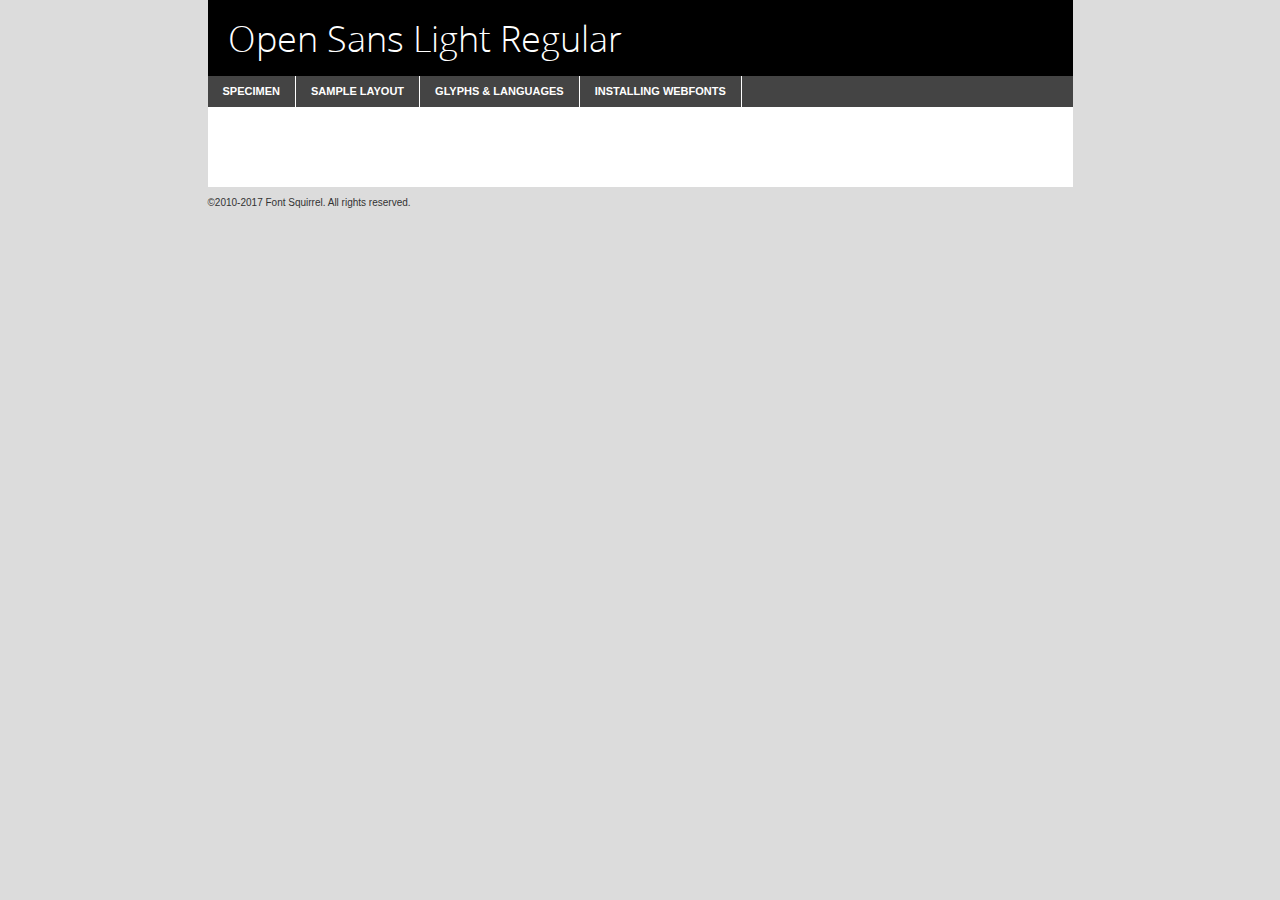
<file: css/opensans/opensans-light-demo.html>
<!DOCTYPE html PUBLIC "-//W3C//DTD XHTML 1.0 Transitional//EN"
	"http://www.w3.org/TR/xhtml1/DTD/xhtml1-transitional.dtd">

<html xmlns="http://www.w3.org/1999/xhtml" xml:lang="en" lang="en">
<head>
	<meta http-equiv="Content-Type" content="text/html; charset=utf-8" />
	<script src="http://ajax.googleapis.com/ajax/libs/jquery/1.7.2/jquery.min.js" type="text/javascript" charset="utf-8"></script>
	<script type="text/javascript">
	(function($){$.fn.easyTabs=function(option){var param=jQuery.extend({fadeSpeed:"fast",defaultContent:1,activeClass:'active'},option);$(this).each(function(){var thisId="#"+this.id;if(param.defaultContent==''){param.defaultContent=1;}
	if(typeof param.defaultContent=="number")
	{var defaultTab=$(thisId+" .tabs li:eq("+(param.defaultContent-1)+") a").attr('href').substr(1);}else{var defaultTab=param.defaultContent;}
	$(thisId+" .tabs li a").each(function(){var tabToHide=$(this).attr('href').substr(1);$("#"+tabToHide).addClass('easytabs-tab-content');});hideAll();changeContent(defaultTab);function hideAll(){$(thisId+" .easytabs-tab-content").hide();}
	function changeContent(tabId){hideAll();$(thisId+" .tabs li").removeClass(param.activeClass);$(thisId+" .tabs li a[href=#"+tabId+"]").closest('li').addClass(param.activeClass);if(param.fadeSpeed!="none")
	{$(thisId+" #"+tabId).fadeIn(param.fadeSpeed);}else{$(thisId+" #"+tabId).show();}}
	$(thisId+" .tabs li").click(function(){var tabId=$(this).find('a').attr('href').substr(1);changeContent(tabId);return false;});});}})(jQuery);
	</script>
	<link rel="stylesheet" href="specimen_files/specimen_stylesheet.css" type="text/css" charset="utf-8" />
	<link rel="stylesheet" href="stylesheet.css" type="text/css" charset="utf-8" />

	<style type="text/css">
					body{
				font-family: 'open_sanslight';
							}
		</style>

	<title>Open Sans Light Regular Specimen</title>
	
	
	<script type="text/javascript" charset="utf-8">
		$(document).ready(function() {
			$('#container').easyTabs({defaultContent:1});
		});
	</script>
</head>

<body>
<div id="container">
	<div id="header">
		Open Sans Light Regular	</div>
	<ul class="tabs">
		<li><a href="#specimen">Specimen</a></li>
		<li><a href="#layout">Sample Layout</a></li>
				<li><a href="#glyphs">Glyphs &amp; Languages</a></li>
		<li><a href="#installing">Installing Webfonts</a></li>
		
	</ul>
	
	<div id="main_content">

		
			<div id="specimen">
		
				<div class="section">
					<div class="grid12 firstcol">
						<div class="huge">AaBb</div>
					</div>
				</div>
		
				<div class="section">
					<div class="glyph_range">A&#x200B;B&#x200b;C&#x200b;D&#x200b;E&#x200b;F&#x200b;G&#x200b;H&#x200b;I&#x200b;J&#x200b;K&#x200b;L&#x200b;M&#x200b;N&#x200b;O&#x200b;P&#x200b;Q&#x200b;R&#x200b;S&#x200b;T&#x200b;U&#x200b;V&#x200b;W&#x200b;X&#x200b;Y&#x200b;Z&#x200b;a&#x200b;b&#x200b;c&#x200b;d&#x200b;e&#x200b;f&#x200b;g&#x200b;h&#x200b;i&#x200b;j&#x200b;k&#x200b;l&#x200b;m&#x200b;n&#x200b;o&#x200b;p&#x200b;q&#x200b;r&#x200b;s&#x200b;t&#x200b;u&#x200b;v&#x200b;w&#x200b;x&#x200b;y&#x200b;z&#x200b;1&#x200b;2&#x200b;3&#x200b;4&#x200b;5&#x200b;6&#x200b;7&#x200b;8&#x200b;9&#x200b;0&#x200b;&amp;&#x200b;.&#x200b;,&#x200b;?&#x200b;!&#x200b;&#64;&#x200b;(&#x200b;)&#x200b;#&#x200b;$&#x200b;%&#x200b;*&#x200b;+&#x200b;-&#x200b;=&#x200b;:&#x200b;;</div>
				</div>
				<div class="section">
					<div class="grid12 firstcol">
						<table class="sample_table">
							<tr><td>10</td><td class="size10">abcdefghijklmnopqrstuvwxyzABCDEFGHIJKLMNOPQRSTUVWXYZ0123456789abcdefghijklmnopqrstuvwxyzABCDEFGHIJKLMNOPQRSTUVWXYZ0123456789abcdefghijklmnopqrstuvwxyzABCDEFGHIJKLMNOPQRSTUVWXYZ</td></tr>
							<tr><td>11</td><td class="size11">abcdefghijklmnopqrstuvwxyzABCDEFGHIJKLMNOPQRSTUVWXYZ0123456789abcdefghijklmnopqrstuvwxyzABCDEFGHIJKLMNOPQRSTUVWXYZ0123456789abcdefghijklmnopqrstuvwxyzABCDEFGHIJKLMNOPQRSTUVWXYZ</td></tr>
							<tr><td>12</td><td class="size12">abcdefghijklmnopqrstuvwxyzABCDEFGHIJKLMNOPQRSTUVWXYZ0123456789abcdefghijklmnopqrstuvwxyzABCDEFGHIJKLMNOPQRSTUVWXYZ0123456789abcdefghijklmnopqrstuvwxyzABCDEFGHIJKLMNOPQRSTUVWXYZ</td></tr>
							<tr><td>13</td><td class="size13">abcdefghijklmnopqrstuvwxyzABCDEFGHIJKLMNOPQRSTUVWXYZ0123456789abcdefghijklmnopqrstuvwxyzABCDEFGHIJKLMNOPQRSTUVWXYZ0123456789abcdefghijklmnopqrstuvwxyzABCDEFGHIJKLMNOPQRSTUVWXYZ</td></tr>
							<tr><td>14</td><td class="size14">abcdefghijklmnopqrstuvwxyzABCDEFGHIJKLMNOPQRSTUVWXYZ0123456789abcdefghijklmnopqrstuvwxyzABCDEFGHIJKLMNOPQRSTUVWXYZ0123456789abcdefghijklmnopqrstuvwxyzABCDEFGHIJKLMNOPQRSTUVWXYZ</td></tr>
							<tr><td>16</td><td class="size16">abcdefghijklmnopqrstuvwxyzABCDEFGHIJKLMNOPQRSTUVWXYZ0123456789abcdefghijklmnopqrstuvwxyzABCDEFGHIJKLMNOPQRSTUVWXYZ</td></tr>
							<tr><td>18</td><td class="size18">abcdefghijklmnopqrstuvwxyzABCDEFGHIJKLMNOPQRSTUVWXYZ0123456789abcdefghijklmnopqrstuvwxyzABCDEFGHIJKLMNOPQRSTUVWXYZ</td></tr>
							<tr><td>20</td><td class="size20">abcdefghijklmnopqrstuvwxyzABCDEFGHIJKLMNOPQRSTUVWXYZ0123456789abcdefghijklmnopqrstuvwxyzABCDEFGHIJKLMNOPQRSTUVWXYZ</td></tr>
							<tr><td>24</td><td class="size24">abcdefghijklmnopqrstuvwxyzABCDEFGHIJKLMNOPQRSTUVWXYZ0123456789abcdefghijklmnopqrstuvwxyzABCDEFGHIJKLMNOPQRSTUVWXYZ</td></tr>
							<tr><td>30</td><td class="size30">abcdefghijklmnopqrstuvwxyzABCDEFGHIJKLMNOPQRSTUVWXYZ0123456789abcdefghijklmnopqrstuvwxyzABCDEFGHIJKLMNOPQRSTUVWXYZ</td></tr>
							<tr><td>36</td><td class="size36">abcdefghijklmnopqrstuvwxyzABCDEFGHIJKLMNOPQRSTUVWXYZ0123456789abcdefghijklmnopqrstuvwxyzABCDEFGHIJKLMNOPQRSTUVWXYZ</td></tr>
							<tr><td>48</td><td class="size48">abcdefghijklmnopqrstuvwxyzABCDEFGHIJKLMNOPQRSTUVWXYZ0123456789abcdefghijklmnopqrstuvwxyzABCDEFGHIJKLMNOPQRSTUVWXYZ</td></tr>
							<tr><td>60</td><td class="size60">abcdefghijklmnopqrstuvwxyzABCDEFGHIJKLMNOPQRSTUVWXYZ0123456789abcdefghijklmnopqrstuvwxyzABCDEFGHIJKLMNOPQRSTUVWXYZ</td></tr>
							<tr><td>72</td><td class="size72">abcdefghijklmnopqrstuvwxyzABCDEFGHIJKLMNOPQRSTUVWXYZ0123456789abcdefghijklmnopqrstuvwxyzABCDEFGHIJKLMNOPQRSTUVWXYZ</td></tr>
							<tr><td>90</td><td class="size90">abcdefghijklmnopqrstuvwxyzABCDEFGHIJKLMNOPQRSTUVWXYZ0123456789abcdefghijklmnopqrstuvwxyzABCDEFGHIJKLMNOPQRSTUVWXYZ</td></tr>
						</table>
				
					</div>
			
				</div>
		
		
		
								<div class="section" id="bodycomparison">


										<div id="xheight">
				<div class="fontbody">&#x25FC;&#x25FC;&#x25FC;&#x25FC;&#x25FC;&#x25FC;&#x25FC;&#x25FC;&#x25FC;&#x25FC;&#x25FC;&#x25FC;&#x25FC;&#x25FC;&#x25FC;&#x25FC;&#x25FC;&#x25FC;&#x25FC;&#x25FC;&#x25FC;&#x25FC;&#x25FC;&#x25FC;&#x25FC;&#x25FC;&#x25FC;&#x25FC;&#x25FC;&#x25FC;&#x25FC;&#x25FC;&#x25FC;&#x25FC;&#x25FC;&#x25FC;&#x25FC;&#x25FC;&#x25FC;&#x25FC;&#x25FC;&#x25FC;&#x25FC;&#x25FC;&#x25FC;&#x25FC;&#x25FC;&#x25FC;&#x25FC;&#x25FC;&#x25FC;&#x25FC;&#x25FC;&#x25FC;&#x25FC;&#x25FC;&#x25FC;&#x25FC;&#x25FC;&#x25FC;&#x25FC;&#x25FC;&#x25FC;&#x25FC;&#x25FC;&#x25FC;&#x25FC;&#x25FC;&#x25FC;&#x25FC;&#x25FC;&#x25FC;&#x25FC;&#x25FC;&#x25FC;&#x25FC;&#x25FC;&#x25FC;&#x25FC;&#x25FC;&#x25FC;&#x25FC;&#x25FC;&#x25FC;&#x25FC;&#x25FC;&#x25FC;&#x25FC;&#x25FC;&#x25FC;&#x25FC;&#x25FC;&#x25FC;&#x25FC;&#x25FC;&#x25FC;&#x25FC;&#x25FC;&#x25FC;body</div><div class="arialbody">body</div><div class="verdanabody">body</div><div class="georgiabody">body</div></div>
										<div class="fontbody" style="z-index:1">
											body<span>Open Sans Light Regular</span>
										</div>
										<div class="arialbody" style="z-index:1">
											body<span>Arial</span>
										</div>
										<div class="verdanabody" style="z-index:1">
											body<span>Verdana</span>
										</div>
										<div class="georgiabody" style="z-index:1">
											body<span>Georgia</span>
										</div>



								</div>
		
		
				<div class="section psample psample_row1" id="">
					
					<div class="grid2 firstcol">
						<p class="size10"><span>10.</span>Aenean lacinia bibendum nulla sed consectetur. Fusce dapibus, tellus ac cursus commodo, tortor mauris condimentum nibh, ut fermentum massa justo sit amet risus. Nullam id dolor id nibh ultricies vehicula ut id elit. Cum sociis natoque penatibus et magnis dis parturient montes, nascetur ridiculus mus. Nulla vitae elit libero, a pharetra augue.</p>
			
					</div>
					<div class="grid3">
						<p class="size11"><span>11.</span>Aenean lacinia bibendum nulla sed consectetur. Fusce dapibus, tellus ac cursus commodo, tortor mauris condimentum nibh, ut fermentum massa justo sit amet risus. Nullam id dolor id nibh ultricies vehicula ut id elit. Cum sociis natoque penatibus et magnis dis parturient montes, nascetur ridiculus mus. Nulla vitae elit libero, a pharetra augue.</p>
			
					</div>
					<div class="grid3">
						<p class="size12"><span>12.</span>Aenean lacinia bibendum nulla sed consectetur. Fusce dapibus, tellus ac cursus commodo, tortor mauris condimentum nibh, ut fermentum massa justo sit amet risus. Nullam id dolor id nibh ultricies vehicula ut id elit. Cum sociis natoque penatibus et magnis dis parturient montes, nascetur ridiculus mus. Nulla vitae elit libero, a pharetra augue.</p>
			
					</div>
					<div class="grid4">
						<p class="size13"><span>13.</span>Aenean lacinia bibendum nulla sed consectetur. Fusce dapibus, tellus ac cursus commodo, tortor mauris condimentum nibh, ut fermentum massa justo sit amet risus. Nullam id dolor id nibh ultricies vehicula ut id elit. Cum sociis natoque penatibus et magnis dis parturient montes, nascetur ridiculus mus. Nulla vitae elit libero, a pharetra augue.</p>
			
					</div>
					<div class="white_blend"></div>
					
				</div>
				<div class="section psample psample_row2" id="">
					<div class="grid3 firstcol">
						<p class="size14"><span>14.</span>Aenean lacinia bibendum nulla sed consectetur. Fusce dapibus, tellus ac cursus commodo, tortor mauris condimentum nibh, ut fermentum massa justo sit amet risus. Nullam id dolor id nibh ultricies vehicula ut id elit. Cum sociis natoque penatibus et magnis dis parturient montes, nascetur ridiculus mus. Nulla vitae elit libero, a pharetra augue.</p>
			
					</div>
					<div class="grid4">
						<p class="size16"><span>16.</span>Aenean lacinia bibendum nulla sed consectetur. Fusce dapibus, tellus ac cursus commodo, tortor mauris condimentum nibh, ut fermentum massa justo sit amet risus. Nullam id dolor id nibh ultricies vehicula ut id elit. Cum sociis natoque penatibus et magnis dis parturient montes, nascetur ridiculus mus. Nulla vitae elit libero, a pharetra augue.</p>
			
					</div>
					<div class="grid5">
						<p class="size18"><span>18.</span>Aenean lacinia bibendum nulla sed consectetur. Fusce dapibus, tellus ac cursus commodo, tortor mauris condimentum nibh, ut fermentum massa justo sit amet risus. Nullam id dolor id nibh ultricies vehicula ut id elit. Cum sociis natoque penatibus et magnis dis parturient montes, nascetur ridiculus mus. Nulla vitae elit libero, a pharetra augue.</p>
			
					</div>

					<div class="white_blend"></div>

				</div>
				
				<div class="section psample psample_row3" id="">
					<div class="grid5 firstcol">
						<p class="size20"><span>20.</span>Aenean lacinia bibendum nulla sed consectetur. Fusce dapibus, tellus ac cursus commodo, tortor mauris condimentum nibh, ut fermentum massa justo sit amet risus. Nullam id dolor id nibh ultricies vehicula ut id elit. Cum sociis natoque penatibus et magnis dis parturient montes, nascetur ridiculus mus. Nulla vitae elit libero, a pharetra augue.</p>
					</div>
					<div class="grid7">
						<p class="size24"><span>24.</span>Aenean lacinia bibendum nulla sed consectetur. Fusce dapibus, tellus ac cursus commodo, tortor mauris condimentum nibh, ut fermentum massa justo sit amet risus. Nullam id dolor id nibh ultricies vehicula ut id elit. Cum sociis natoque penatibus et magnis dis parturient montes, nascetur ridiculus mus. Nulla vitae elit libero, a pharetra augue.</p>
					</div>
					
					<div class="white_blend"></div>
					
				</div>
				
				<div class="section psample psample_row4" id="">
					<div class="grid12 firstcol">
						<p class="size30"><span>30.</span>Aenean lacinia bibendum nulla sed consectetur. Fusce dapibus, tellus ac cursus commodo, tortor mauris condimentum nibh, ut fermentum massa justo sit amet risus. Nullam id dolor id nibh ultricies vehicula ut id elit. Cum sociis natoque penatibus et magnis dis parturient montes, nascetur ridiculus mus. Nulla vitae elit libero, a pharetra augue.</p>
					</div>
					<div class="white_blend"></div>
					
				</div>
				
				
				
				<div class="section psample psample_row1 fullreverse">
					<div class="grid2 firstcol">
						<p class="size10"><span>10.</span>Aenean lacinia bibendum nulla sed consectetur. Fusce dapibus, tellus ac cursus commodo, tortor mauris condimentum nibh, ut fermentum massa justo sit amet risus. Nullam id dolor id nibh ultricies vehicula ut id elit. Cum sociis natoque penatibus et magnis dis parturient montes, nascetur ridiculus mus. Nulla vitae elit libero, a pharetra augue.</p>
			
					</div>
					<div class="grid3">
						<p class="size11"><span>11.</span>Aenean lacinia bibendum nulla sed consectetur. Fusce dapibus, tellus ac cursus commodo, tortor mauris condimentum nibh, ut fermentum massa justo sit amet risus. Nullam id dolor id nibh ultricies vehicula ut id elit. Cum sociis natoque penatibus et magnis dis parturient montes, nascetur ridiculus mus. Nulla vitae elit libero, a pharetra augue.</p>
			
					</div>
					<div class="grid3">
						<p class="size12"><span>12.</span>Aenean lacinia bibendum nulla sed consectetur. Fusce dapibus, tellus ac cursus commodo, tortor mauris condimentum nibh, ut fermentum massa justo sit amet risus. Nullam id dolor id nibh ultricies vehicula ut id elit. Cum sociis natoque penatibus et magnis dis parturient montes, nascetur ridiculus mus. Nulla vitae elit libero, a pharetra augue.</p>
			
					</div>
					<div class="grid4">
						<p class="size13"><span>13.</span>Aenean lacinia bibendum nulla sed consectetur. Fusce dapibus, tellus ac cursus commodo, tortor mauris condimentum nibh, ut fermentum massa justo sit amet risus. Nullam id dolor id nibh ultricies vehicula ut id elit. Cum sociis natoque penatibus et magnis dis parturient montes, nascetur ridiculus mus. Nulla vitae elit libero, a pharetra augue.</p>
			
					</div>
					<div class="black_blend"></div>
					
				</div>
				
				<div class="section psample psample_row2 fullreverse">
					<div class="grid3 firstcol">
						<p class="size14"><span>14.</span>Aenean lacinia bibendum nulla sed consectetur. Fusce dapibus, tellus ac cursus commodo, tortor mauris condimentum nibh, ut fermentum massa justo sit amet risus. Nullam id dolor id nibh ultricies vehicula ut id elit. Cum sociis natoque penatibus et magnis dis parturient montes, nascetur ridiculus mus. Nulla vitae elit libero, a pharetra augue.</p>
			
					</div>
					<div class="grid4">
						<p class="size16"><span>16.</span>Aenean lacinia bibendum nulla sed consectetur. Fusce dapibus, tellus ac cursus commodo, tortor mauris condimentum nibh, ut fermentum massa justo sit amet risus. Nullam id dolor id nibh ultricies vehicula ut id elit. Cum sociis natoque penatibus et magnis dis parturient montes, nascetur ridiculus mus. Nulla vitae elit libero, a pharetra augue.</p>
			
					</div>
					<div class="grid5">
						<p class="size18"><span>18.</span>Aenean lacinia bibendum nulla sed consectetur. Fusce dapibus, tellus ac cursus commodo, tortor mauris condimentum nibh, ut fermentum massa justo sit amet risus. Nullam id dolor id nibh ultricies vehicula ut id elit. Cum sociis natoque penatibus et magnis dis parturient montes, nascetur ridiculus mus. Nulla vitae elit libero, a pharetra augue.</p>
			
					</div>
					<div class="black_blend"></div>

				</div>
				
				<div class="section psample fullreverse psample_row3" id="">
					<div class="grid5 firstcol">
						<p class="size20"><span>20.</span>Aenean lacinia bibendum nulla sed consectetur. Fusce dapibus, tellus ac cursus commodo, tortor mauris condimentum nibh, ut fermentum massa justo sit amet risus. Nullam id dolor id nibh ultricies vehicula ut id elit. Cum sociis natoque penatibus et magnis dis parturient montes, nascetur ridiculus mus. Nulla vitae elit libero, a pharetra augue.</p>
					</div>
					<div class="grid7">
						<p class="size24"><span>24.</span>Aenean lacinia bibendum nulla sed consectetur. Fusce dapibus, tellus ac cursus commodo, tortor mauris condimentum nibh, ut fermentum massa justo sit amet risus. Nullam id dolor id nibh ultricies vehicula ut id elit. Cum sociis natoque penatibus et magnis dis parturient montes, nascetur ridiculus mus. Nulla vitae elit libero, a pharetra augue.</p>
					</div>
					
					<div class="black_blend"></div>
					
				</div>
				
				<div class="section psample fullreverse psample_row4" id="" style="border-bottom: 20px #000 solid;">
					<div class="grid12 firstcol">
						<p class="size30"><span>30.</span>Aenean lacinia bibendum nulla sed consectetur. Fusce dapibus, tellus ac cursus commodo, tortor mauris condimentum nibh, ut fermentum massa justo sit amet risus. Nullam id dolor id nibh ultricies vehicula ut id elit. Cum sociis natoque penatibus et magnis dis parturient montes, nascetur ridiculus mus. Nulla vitae elit libero, a pharetra augue.</p>
					</div>
					<div class="black_blend"></div>
					
				</div>
				
				
				
				
			</div>
			
			<div id="layout">
				
				<div class="section">
					
					<div class="grid12 firstcol">
						<h1>Lorem Ipsum Dolor</h1>
						<h2>Etiam porta sem malesuada magna mollis euismod</h2>
						
						<p class="byline">By <a href="#link">Aenean Lacinia</a></p>
					</div>
				</div>
				<div class="section">
					<div class="grid8 firstcol">
						<p class="large">Donec sed odio dui. Morbi leo risus, porta ac consectetur ac, vestibulum at eros. Fusce dapibus, tellus ac cursus commodo, tortor mauris condimentum nibh, ut fermentum massa justo sit amet risus. </p>

						
						<h3>Pellentesque ornare sem</h3>

						<p>Maecenas sed diam eget risus varius blandit sit amet non magna. Maecenas faucibus mollis interdum. Donec ullamcorper nulla non metus auctor fringilla. Nullam id dolor id nibh ultricies vehicula ut id elit. Nullam id dolor id nibh ultricies vehicula ut id elit. </p>

						<p>Aenean eu leo quam. Pellentesque ornare sem lacinia quam venenatis vestibulum. Lorem ipsum dolor sit amet, consectetur adipiscing elit. Cum sociis natoque penatibus et magnis dis parturient montes, nascetur ridiculus mus. </p>

						<p>Nulla vitae elit libero, a pharetra augue. Praesent commodo cursus magna, vel scelerisque nisl consectetur et. Aenean lacinia bibendum nulla sed consectetur. </p>

						<p>Nullam quis risus eget urna mollis ornare vel eu leo. Nullam quis risus eget urna mollis ornare vel eu leo. Maecenas sed diam eget risus varius blandit sit amet non magna. Donec ullamcorper nulla non metus auctor fringilla. </p>

						<h3>Cras mattis consectetur</h3>

						<p>Aenean eu leo quam. Pellentesque ornare sem lacinia quam venenatis vestibulum. Aenean lacinia bibendum nulla sed consectetur. Integer posuere erat a ante venenatis dapibus posuere velit aliquet. Cras mattis consectetur purus sit amet fermentum. </p>

						<p>Nullam id dolor id nibh ultricies vehicula ut id elit. Nullam quis risus eget urna mollis ornare vel eu leo. Cras mattis consectetur purus sit amet fermentum.</p>
					</div>
					
					<div class="grid4 sidebar">
						
						<div class="box reverse">
							<p class="last">Nullam quis risus eget urna mollis ornare vel eu leo. Donec ullamcorper nulla non metus auctor fringilla. Cras mattis consectetur purus sit amet fermentum. Sed posuere consectetur est at lobortis. Lorem ipsum dolor sit amet, consectetur adipiscing elit. </p>
						</div>
						
						<p class="caption">Maecenas sed diam eget risus varius.</p>

						<p>Vestibulum id ligula porta felis euismod semper. Integer posuere erat a ante venenatis dapibus posuere velit aliquet. Vestibulum id ligula porta felis euismod semper. Sed posuere consectetur est at lobortis. Maecenas sed diam eget risus varius blandit sit amet non magna. Fusce dapibus, tellus ac cursus commodo, tortor mauris condimentum nibh, ut fermentum massa justo sit amet risus. </p>

					

						<p>Duis mollis, est non commodo luctus, nisi erat porttitor ligula, eget lacinia odio sem nec elit. Aenean lacinia bibendum nulla sed consectetur. Vivamus sagittis lacus vel augue laoreet rutrum faucibus dolor auctor. Aenean lacinia bibendum nulla sed consectetur. Nullam quis risus eget urna mollis ornare vel eu leo. </p>

						<p>Praesent commodo cursus magna, vel scelerisque nisl consectetur et. Donec ullamcorper nulla non metus auctor fringilla. Maecenas faucibus mollis interdum. Fusce dapibus, tellus ac cursus commodo, tortor mauris condimentum nibh, ut fermentum massa justo sit amet risus. </p>

					</div>
				</div>
				
			</div>


			



		<div id="glyphs">
			<div class="section">
				<div class="grid12 firstcol">
			
				<h1>Language Support</h1>
				<p>The subset of Open Sans Light Regular in this kit supports the following languages:<br />
			
					Albanian, Basque, Breton, Chamorro, Danish, Dutch, English, Faroese, Finnish, French, Frisian, Galician, German, Icelandic, Italian, Malagasy, Norwegian, Portuguese, Spanish, Alsatian, Aragonese, Arapaho, Arrernte, Asturian, Aymara, Bislama, Cebuano, Corsican, Fijian, French_creole, Genoese, Gilbertese, Greenlandic, Haitian_creole, Hiligaynon, Hmong, Hopi, Ibanag, Iloko_ilokano, Indonesian, Interglossa_glosa, Interlingua, Irish_gaelic, Jerriais, Lojban, Lombard, Luxembourgeois, Manx, Mohawk, Norfolk_pitcairnese, Occitan, Oromo, Pangasinan, Papiamento, Piedmontese, Potawatomi, Rhaeto-romance, Romansh, Rotokas, Sami_lule, Samoan, Sardinian, Scots_gaelic, Seychelles_creole, Shona, Sicilian, Somali, Southern_ndebele, Swahili, Swati_swazi, Tagalog_filipino_pilipino, Tetum, Tok_pisin, Uyghur_latinized, Volapuk, Walloon, Warlpiri, Xhosa, Yapese, Zulu, Latinbasic, Ubasic, Demo				</p>
				<h1>Glyph Chart</h1>
				<p>The subset of Open Sans Light Regular in this kit includes all the glyphs listed below. Unicode entities are included above each glyph to help you insert individual characters into your layout.</p>
				<div id="glyph_chart">
			
																				 <div><p>&amp;#13;</p>&#13;</div>
																				 <div><p>&amp;#32;</p>&#32;</div>
																				 <div><p>&amp;#33;</p>&#33;</div>
																				 <div><p>&amp;#34;</p>&#34;</div>
																				 <div><p>&amp;#35;</p>&#35;</div>
																				 <div><p>&amp;#36;</p>&#36;</div>
																				 <div><p>&amp;#37;</p>&#37;</div>
																				 <div><p>&amp;#38;</p>&#38;</div>
																				 <div><p>&amp;#39;</p>&#39;</div>
																				 <div><p>&amp;#40;</p>&#40;</div>
																				 <div><p>&amp;#41;</p>&#41;</div>
																				 <div><p>&amp;#42;</p>&#42;</div>
																				 <div><p>&amp;#43;</p>&#43;</div>
																				 <div><p>&amp;#44;</p>&#44;</div>
																				 <div><p>&amp;#45;</p>&#45;</div>
																				 <div><p>&amp;#46;</p>&#46;</div>
																				 <div><p>&amp;#47;</p>&#47;</div>
																				 <div><p>&amp;#48;</p>&#48;</div>
																				 <div><p>&amp;#49;</p>&#49;</div>
																				 <div><p>&amp;#50;</p>&#50;</div>
																				 <div><p>&amp;#51;</p>&#51;</div>
																				 <div><p>&amp;#52;</p>&#52;</div>
																				 <div><p>&amp;#53;</p>&#53;</div>
																				 <div><p>&amp;#54;</p>&#54;</div>
																				 <div><p>&amp;#55;</p>&#55;</div>
																				 <div><p>&amp;#56;</p>&#56;</div>
																				 <div><p>&amp;#57;</p>&#57;</div>
																				 <div><p>&amp;#58;</p>&#58;</div>
																				 <div><p>&amp;#59;</p>&#59;</div>
																				 <div><p>&amp;#60;</p>&#60;</div>
																				 <div><p>&amp;#61;</p>&#61;</div>
																				 <div><p>&amp;#62;</p>&#62;</div>
																				 <div><p>&amp;#63;</p>&#63;</div>
																				 <div><p>&amp;#64;</p>&#64;</div>
																				 <div><p>&amp;#65;</p>&#65;</div>
																				 <div><p>&amp;#66;</p>&#66;</div>
																				 <div><p>&amp;#67;</p>&#67;</div>
																				 <div><p>&amp;#68;</p>&#68;</div>
																				 <div><p>&amp;#69;</p>&#69;</div>
																				 <div><p>&amp;#70;</p>&#70;</div>
																				 <div><p>&amp;#71;</p>&#71;</div>
																				 <div><p>&amp;#72;</p>&#72;</div>
																				 <div><p>&amp;#73;</p>&#73;</div>
																				 <div><p>&amp;#74;</p>&#74;</div>
																				 <div><p>&amp;#75;</p>&#75;</div>
																				 <div><p>&amp;#76;</p>&#76;</div>
																				 <div><p>&amp;#77;</p>&#77;</div>
																				 <div><p>&amp;#78;</p>&#78;</div>
																				 <div><p>&amp;#79;</p>&#79;</div>
																				 <div><p>&amp;#80;</p>&#80;</div>
																				 <div><p>&amp;#81;</p>&#81;</div>
																				 <div><p>&amp;#82;</p>&#82;</div>
																				 <div><p>&amp;#83;</p>&#83;</div>
																				 <div><p>&amp;#84;</p>&#84;</div>
																				 <div><p>&amp;#85;</p>&#85;</div>
																				 <div><p>&amp;#86;</p>&#86;</div>
																				 <div><p>&amp;#87;</p>&#87;</div>
																				 <div><p>&amp;#88;</p>&#88;</div>
																				 <div><p>&amp;#89;</p>&#89;</div>
																				 <div><p>&amp;#90;</p>&#90;</div>
																				 <div><p>&amp;#91;</p>&#91;</div>
																				 <div><p>&amp;#92;</p>&#92;</div>
																				 <div><p>&amp;#93;</p>&#93;</div>
																				 <div><p>&amp;#94;</p>&#94;</div>
																				 <div><p>&amp;#95;</p>&#95;</div>
																				 <div><p>&amp;#96;</p>&#96;</div>
																				 <div><p>&amp;#97;</p>&#97;</div>
																				 <div><p>&amp;#98;</p>&#98;</div>
																				 <div><p>&amp;#99;</p>&#99;</div>
																				 <div><p>&amp;#100;</p>&#100;</div>
																				 <div><p>&amp;#101;</p>&#101;</div>
																				 <div><p>&amp;#102;</p>&#102;</div>
																				 <div><p>&amp;#103;</p>&#103;</div>
																				 <div><p>&amp;#104;</p>&#104;</div>
																				 <div><p>&amp;#105;</p>&#105;</div>
																				 <div><p>&amp;#106;</p>&#106;</div>
																				 <div><p>&amp;#107;</p>&#107;</div>
																				 <div><p>&amp;#108;</p>&#108;</div>
																				 <div><p>&amp;#109;</p>&#109;</div>
																				 <div><p>&amp;#110;</p>&#110;</div>
																				 <div><p>&amp;#111;</p>&#111;</div>
																				 <div><p>&amp;#112;</p>&#112;</div>
																				 <div><p>&amp;#113;</p>&#113;</div>
																				 <div><p>&amp;#114;</p>&#114;</div>
																				 <div><p>&amp;#115;</p>&#115;</div>
																				 <div><p>&amp;#116;</p>&#116;</div>
																				 <div><p>&amp;#117;</p>&#117;</div>
																				 <div><p>&amp;#118;</p>&#118;</div>
																				 <div><p>&amp;#119;</p>&#119;</div>
																				 <div><p>&amp;#120;</p>&#120;</div>
																				 <div><p>&amp;#121;</p>&#121;</div>
																				 <div><p>&amp;#122;</p>&#122;</div>
																				 <div><p>&amp;#123;</p>&#123;</div>
																				 <div><p>&amp;#124;</p>&#124;</div>
																				 <div><p>&amp;#125;</p>&#125;</div>
																				 <div><p>&amp;#126;</p>&#126;</div>
																				 <div><p>&amp;#160;</p>&#160;</div>
																				 <div><p>&amp;#161;</p>&#161;</div>
																				 <div><p>&amp;#162;</p>&#162;</div>
																				 <div><p>&amp;#163;</p>&#163;</div>
																				 <div><p>&amp;#164;</p>&#164;</div>
																				 <div><p>&amp;#165;</p>&#165;</div>
																				 <div><p>&amp;#166;</p>&#166;</div>
																				 <div><p>&amp;#167;</p>&#167;</div>
																				 <div><p>&amp;#168;</p>&#168;</div>
																				 <div><p>&amp;#169;</p>&#169;</div>
																				 <div><p>&amp;#170;</p>&#170;</div>
																				 <div><p>&amp;#171;</p>&#171;</div>
																				 <div><p>&amp;#172;</p>&#172;</div>
																				 <div><p>&amp;#173;</p>&#173;</div>
																				 <div><p>&amp;#174;</p>&#174;</div>
																				 <div><p>&amp;#175;</p>&#175;</div>
																				 <div><p>&amp;#176;</p>&#176;</div>
																				 <div><p>&amp;#177;</p>&#177;</div>
																				 <div><p>&amp;#178;</p>&#178;</div>
																				 <div><p>&amp;#179;</p>&#179;</div>
																				 <div><p>&amp;#180;</p>&#180;</div>
																				 <div><p>&amp;#181;</p>&#181;</div>
																				 <div><p>&amp;#182;</p>&#182;</div>
																				 <div><p>&amp;#183;</p>&#183;</div>
																				 <div><p>&amp;#184;</p>&#184;</div>
																				 <div><p>&amp;#185;</p>&#185;</div>
																				 <div><p>&amp;#186;</p>&#186;</div>
																				 <div><p>&amp;#187;</p>&#187;</div>
																				 <div><p>&amp;#188;</p>&#188;</div>
																				 <div><p>&amp;#189;</p>&#189;</div>
																				 <div><p>&amp;#190;</p>&#190;</div>
																				 <div><p>&amp;#191;</p>&#191;</div>
																				 <div><p>&amp;#192;</p>&#192;</div>
																				 <div><p>&amp;#193;</p>&#193;</div>
																				 <div><p>&amp;#194;</p>&#194;</div>
																				 <div><p>&amp;#195;</p>&#195;</div>
																				 <div><p>&amp;#196;</p>&#196;</div>
																				 <div><p>&amp;#197;</p>&#197;</div>
																				 <div><p>&amp;#198;</p>&#198;</div>
																				 <div><p>&amp;#199;</p>&#199;</div>
																				 <div><p>&amp;#200;</p>&#200;</div>
																				 <div><p>&amp;#201;</p>&#201;</div>
																				 <div><p>&amp;#202;</p>&#202;</div>
																				 <div><p>&amp;#203;</p>&#203;</div>
																				 <div><p>&amp;#204;</p>&#204;</div>
																				 <div><p>&amp;#205;</p>&#205;</div>
																				 <div><p>&amp;#206;</p>&#206;</div>
																				 <div><p>&amp;#207;</p>&#207;</div>
																				 <div><p>&amp;#208;</p>&#208;</div>
																				 <div><p>&amp;#209;</p>&#209;</div>
																				 <div><p>&amp;#210;</p>&#210;</div>
																				 <div><p>&amp;#211;</p>&#211;</div>
																				 <div><p>&amp;#212;</p>&#212;</div>
																				 <div><p>&amp;#213;</p>&#213;</div>
																				 <div><p>&amp;#214;</p>&#214;</div>
																				 <div><p>&amp;#215;</p>&#215;</div>
																				 <div><p>&amp;#216;</p>&#216;</div>
																				 <div><p>&amp;#217;</p>&#217;</div>
																				 <div><p>&amp;#218;</p>&#218;</div>
																				 <div><p>&amp;#219;</p>&#219;</div>
																				 <div><p>&amp;#220;</p>&#220;</div>
																				 <div><p>&amp;#221;</p>&#221;</div>
																				 <div><p>&amp;#222;</p>&#222;</div>
																				 <div><p>&amp;#223;</p>&#223;</div>
																				 <div><p>&amp;#224;</p>&#224;</div>
																				 <div><p>&amp;#225;</p>&#225;</div>
																				 <div><p>&amp;#226;</p>&#226;</div>
																				 <div><p>&amp;#227;</p>&#227;</div>
																				 <div><p>&amp;#228;</p>&#228;</div>
																				 <div><p>&amp;#229;</p>&#229;</div>
																				 <div><p>&amp;#230;</p>&#230;</div>
																				 <div><p>&amp;#231;</p>&#231;</div>
																				 <div><p>&amp;#232;</p>&#232;</div>
																				 <div><p>&amp;#233;</p>&#233;</div>
																				 <div><p>&amp;#234;</p>&#234;</div>
																				 <div><p>&amp;#235;</p>&#235;</div>
																				 <div><p>&amp;#236;</p>&#236;</div>
																				 <div><p>&amp;#237;</p>&#237;</div>
																				 <div><p>&amp;#238;</p>&#238;</div>
																				 <div><p>&amp;#239;</p>&#239;</div>
																				 <div><p>&amp;#240;</p>&#240;</div>
																				 <div><p>&amp;#241;</p>&#241;</div>
																				 <div><p>&amp;#242;</p>&#242;</div>
																				 <div><p>&amp;#243;</p>&#243;</div>
																				 <div><p>&amp;#244;</p>&#244;</div>
																				 <div><p>&amp;#245;</p>&#245;</div>
																				 <div><p>&amp;#246;</p>&#246;</div>
																				 <div><p>&amp;#247;</p>&#247;</div>
																				 <div><p>&amp;#248;</p>&#248;</div>
																				 <div><p>&amp;#249;</p>&#249;</div>
																				 <div><p>&amp;#250;</p>&#250;</div>
																				 <div><p>&amp;#251;</p>&#251;</div>
																				 <div><p>&amp;#252;</p>&#252;</div>
																				 <div><p>&amp;#253;</p>&#253;</div>
																				 <div><p>&amp;#254;</p>&#254;</div>
																				 <div><p>&amp;#255;</p>&#255;</div>
																				 <div><p>&amp;#338;</p>&#338;</div>
																				 <div><p>&amp;#339;</p>&#339;</div>
																				 <div><p>&amp;#376;</p>&#376;</div>
																				 <div><p>&amp;#710;</p>&#710;</div>
																				 <div><p>&amp;#732;</p>&#732;</div>
																				 <div><p>&amp;#8192;</p>&#8192;</div>
																				 <div><p>&amp;#8193;</p>&#8193;</div>
																				 <div><p>&amp;#8194;</p>&#8194;</div>
																				 <div><p>&amp;#8195;</p>&#8195;</div>
																				 <div><p>&amp;#8196;</p>&#8196;</div>
																				 <div><p>&amp;#8197;</p>&#8197;</div>
																				 <div><p>&amp;#8198;</p>&#8198;</div>
																				 <div><p>&amp;#8199;</p>&#8199;</div>
																				 <div><p>&amp;#8200;</p>&#8200;</div>
																				 <div><p>&amp;#8201;</p>&#8201;</div>
																				 <div><p>&amp;#8202;</p>&#8202;</div>
																				 <div><p>&amp;#8208;</p>&#8208;</div>
																				 <div><p>&amp;#8209;</p>&#8209;</div>
																				 <div><p>&amp;#8210;</p>&#8210;</div>
																				 <div><p>&amp;#8211;</p>&#8211;</div>
																				 <div><p>&amp;#8212;</p>&#8212;</div>
																				 <div><p>&amp;#8216;</p>&#8216;</div>
																				 <div><p>&amp;#8217;</p>&#8217;</div>
																				 <div><p>&amp;#8218;</p>&#8218;</div>
																				 <div><p>&amp;#8220;</p>&#8220;</div>
																				 <div><p>&amp;#8221;</p>&#8221;</div>
																				 <div><p>&amp;#8222;</p>&#8222;</div>
																				 <div><p>&amp;#8226;</p>&#8226;</div>
																				 <div><p>&amp;#8230;</p>&#8230;</div>
																				 <div><p>&amp;#8239;</p>&#8239;</div>
																				 <div><p>&amp;#8249;</p>&#8249;</div>
																				 <div><p>&amp;#8250;</p>&#8250;</div>
																				 <div><p>&amp;#8287;</p>&#8287;</div>
																				 <div><p>&amp;#8364;</p>&#8364;</div>
																				 <div><p>&amp;#8482;</p>&#8482;</div>
																				 <div><p>&amp;#9724;</p>&#9724;</div>
																				 <div><p>&amp;#64257;</p>&#64257;</div>
																				 <div><p>&amp;#64258;</p>&#64258;</div>
																				 <div><p>&amp;#64259;</p>&#64259;</div>
																				 <div><p>&amp;#64260;</p>&#64260;</div>
																																						</div>	
				</div>
		
		
			</div>
		</div>
		
		
		<div id="specs">
			
		</div>
	
		<div id="installing">
			<div class="section">
				<div class="grid7 firstcol">
					<h1>Installing Webfonts</h1>
					
					<p>Webfonts are supported by all major browser platforms but not all in the same way. There are currently four different font formats that must be included in order to target all browsers. This includes TTF, WOFF, EOT and SVG.</p>
					
					<h2>1. Upload your webfonts</h2>
					<p>You must upload your webfont kit to your website. They should be in or near the same directory as your CSS files.</p>
					
					<h2>2. Include the webfont stylesheet</h2>
					<p>A special CSS @font-face declaration helps the various browsers select the appropriate font it needs without causing you a bunch of headaches. Learn more about this syntax by reading the <a href="https://www.fontspring.com/blog/further-hardening-of-the-bulletproof-syntax">Fontspring blog post</a> about it. The code for it is as follows:</p>


<code>
@font-face{ 
	font-family: 'MyWebFont';
	src: url('WebFont.eot');
	src: url('WebFont.eot?#iefix') format('embedded-opentype'),
	     url('WebFont.woff') format('woff'),
	     url('WebFont.ttf') format('truetype'),
	     url('WebFont.svg#webfont') format('svg');
}
</code>

	<p>We've already gone ahead and generated the code for you. All you have to do is link to the stylesheet in your HTML, like this:</p>
	<code>&lt;link rel=&quot;stylesheet&quot; href=&quot;stylesheet.css&quot; type=&quot;text/css&quot; charset=&quot;utf-8&quot; /&gt;</code>

					<h2>3. Modify your own stylesheet</h2>
					<p>To take advantage of your new fonts, you must tell your stylesheet to use them. Look at the original @font-face declaration above and find the property called "font-family." The name linked there will be what you use to reference the font. Prepend that webfont name to the font stack in the "font-family" property, inside the selector you want to change. For example:</p>
<code>p { font-family: 'WebFont', Arial, sans-serif; }</code>

<h2>4. Test</h2>
<p>Getting webfonts to work cross-browser <em>can</em> be tricky. Use the information in the sidebar to help you if you find that fonts aren't loading in a particular browser.</p>
				</div>
				
				<div class="grid5 sidebar">
					<div class="box">
						<h2>Troubleshooting<br />Font-Face Problems</h2>
						<p>Having trouble getting your webfonts to load in your new website? Here are some tips to sort out what might be the problem.</p>

						<h3>Fonts not showing in any browser</h3>

						<p>This sounds like you need to work on the plumbing. You either did not upload the fonts to the correct directory, or you did not link the fonts properly in the CSS. If you've confirmed that all this is correct and you still have a problem, take a look at your .htaccess file and see if requests are getting intercepted.</p>

						<h3>Fonts not loading in iPhone or iPad</h3>

						<p>The most common problem here is that you are serving the fonts from an IIS server. IIS refuses to serve files that have unknown MIME types. If that is the case, you must set the MIME type for SVG to "image/svg+xml" in the server settings. Follow these instructions from Microsoft if you need help.</p>

						<h3>Fonts not loading in Firefox</h3>

						<p>The primary reason for this failure? You are still using a version Firefox older than 3.5. So upgrade already! If that isn't it, then you are very likely serving fonts from a different domain. Firefox requires that all font assets be served from the same domain. Lastly it is possible that you need to add WOFF to your list of MIME types (if you are serving via IIS.)</p>

						<h3>Fonts not loading in IE</h3>

						<p>Are you looking at Internet Explorer on an actual Windows machine or are you cheating by using a service like Adobe BrowserLab? Many of these screenshot services do not render @font-face for IE. Best to test it on a real machine.</p>

						<h3>Fonts not loading in IE9</h3>

						<p>IE9, like Firefox, requires that fonts be served from the same domain as the website. Make sure that is the case.</p>
					</div>
				</div>
			</div>
			
		</div>
	
	</div>
	<div id="footer">
		<p>&copy;2010-2017 Font Squirrel. All rights reserved.</p>
	</div>
</div>
</body>
</html>
</file>
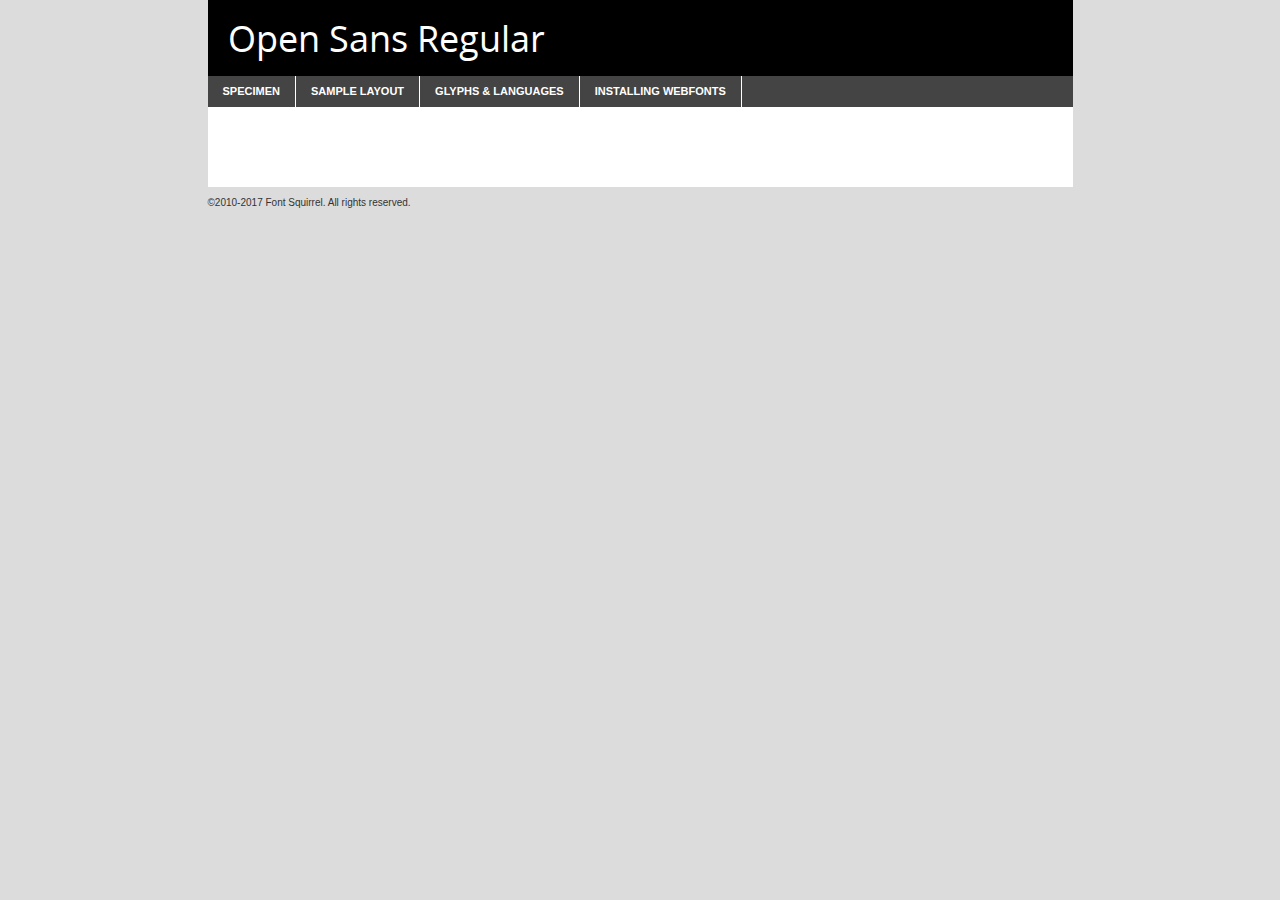
<file: css/opensans/opensans-regular-demo.html>
<!DOCTYPE html PUBLIC "-//W3C//DTD XHTML 1.0 Transitional//EN"
	"http://www.w3.org/TR/xhtml1/DTD/xhtml1-transitional.dtd">

<html xmlns="http://www.w3.org/1999/xhtml" xml:lang="en" lang="en">
<head>
	<meta http-equiv="Content-Type" content="text/html; charset=utf-8" />
	<script src="http://ajax.googleapis.com/ajax/libs/jquery/1.7.2/jquery.min.js" type="text/javascript" charset="utf-8"></script>
	<script type="text/javascript">
	(function($){$.fn.easyTabs=function(option){var param=jQuery.extend({fadeSpeed:"fast",defaultContent:1,activeClass:'active'},option);$(this).each(function(){var thisId="#"+this.id;if(param.defaultContent==''){param.defaultContent=1;}
	if(typeof param.defaultContent=="number")
	{var defaultTab=$(thisId+" .tabs li:eq("+(param.defaultContent-1)+") a").attr('href').substr(1);}else{var defaultTab=param.defaultContent;}
	$(thisId+" .tabs li a").each(function(){var tabToHide=$(this).attr('href').substr(1);$("#"+tabToHide).addClass('easytabs-tab-content');});hideAll();changeContent(defaultTab);function hideAll(){$(thisId+" .easytabs-tab-content").hide();}
	function changeContent(tabId){hideAll();$(thisId+" .tabs li").removeClass(param.activeClass);$(thisId+" .tabs li a[href=#"+tabId+"]").closest('li').addClass(param.activeClass);if(param.fadeSpeed!="none")
	{$(thisId+" #"+tabId).fadeIn(param.fadeSpeed);}else{$(thisId+" #"+tabId).show();}}
	$(thisId+" .tabs li").click(function(){var tabId=$(this).find('a').attr('href').substr(1);changeContent(tabId);return false;});});}})(jQuery);
	</script>
	<link rel="stylesheet" href="specimen_files/specimen_stylesheet.css" type="text/css" charset="utf-8" />
	<link rel="stylesheet" href="stylesheet.css" type="text/css" charset="utf-8" />

	<style type="text/css">
					body{
				font-family: 'open_sansregular';
							}
		</style>

	<title>Open Sans Regular Specimen</title>
	
	
	<script type="text/javascript" charset="utf-8">
		$(document).ready(function() {
			$('#container').easyTabs({defaultContent:1});
		});
	</script>
</head>

<body>
<div id="container">
	<div id="header">
		Open Sans Regular	</div>
	<ul class="tabs">
		<li><a href="#specimen">Specimen</a></li>
		<li><a href="#layout">Sample Layout</a></li>
				<li><a href="#glyphs">Glyphs &amp; Languages</a></li>
		<li><a href="#installing">Installing Webfonts</a></li>
		
	</ul>
	
	<div id="main_content">

		
			<div id="specimen">
		
				<div class="section">
					<div class="grid12 firstcol">
						<div class="huge">AaBb</div>
					</div>
				</div>
		
				<div class="section">
					<div class="glyph_range">A&#x200B;B&#x200b;C&#x200b;D&#x200b;E&#x200b;F&#x200b;G&#x200b;H&#x200b;I&#x200b;J&#x200b;K&#x200b;L&#x200b;M&#x200b;N&#x200b;O&#x200b;P&#x200b;Q&#x200b;R&#x200b;S&#x200b;T&#x200b;U&#x200b;V&#x200b;W&#x200b;X&#x200b;Y&#x200b;Z&#x200b;a&#x200b;b&#x200b;c&#x200b;d&#x200b;e&#x200b;f&#x200b;g&#x200b;h&#x200b;i&#x200b;j&#x200b;k&#x200b;l&#x200b;m&#x200b;n&#x200b;o&#x200b;p&#x200b;q&#x200b;r&#x200b;s&#x200b;t&#x200b;u&#x200b;v&#x200b;w&#x200b;x&#x200b;y&#x200b;z&#x200b;1&#x200b;2&#x200b;3&#x200b;4&#x200b;5&#x200b;6&#x200b;7&#x200b;8&#x200b;9&#x200b;0&#x200b;&amp;&#x200b;.&#x200b;,&#x200b;?&#x200b;!&#x200b;&#64;&#x200b;(&#x200b;)&#x200b;#&#x200b;$&#x200b;%&#x200b;*&#x200b;+&#x200b;-&#x200b;=&#x200b;:&#x200b;;</div>
				</div>
				<div class="section">
					<div class="grid12 firstcol">
						<table class="sample_table">
							<tr><td>10</td><td class="size10">abcdefghijklmnopqrstuvwxyzABCDEFGHIJKLMNOPQRSTUVWXYZ0123456789abcdefghijklmnopqrstuvwxyzABCDEFGHIJKLMNOPQRSTUVWXYZ0123456789abcdefghijklmnopqrstuvwxyzABCDEFGHIJKLMNOPQRSTUVWXYZ</td></tr>
							<tr><td>11</td><td class="size11">abcdefghijklmnopqrstuvwxyzABCDEFGHIJKLMNOPQRSTUVWXYZ0123456789abcdefghijklmnopqrstuvwxyzABCDEFGHIJKLMNOPQRSTUVWXYZ0123456789abcdefghijklmnopqrstuvwxyzABCDEFGHIJKLMNOPQRSTUVWXYZ</td></tr>
							<tr><td>12</td><td class="size12">abcdefghijklmnopqrstuvwxyzABCDEFGHIJKLMNOPQRSTUVWXYZ0123456789abcdefghijklmnopqrstuvwxyzABCDEFGHIJKLMNOPQRSTUVWXYZ0123456789abcdefghijklmnopqrstuvwxyzABCDEFGHIJKLMNOPQRSTUVWXYZ</td></tr>
							<tr><td>13</td><td class="size13">abcdefghijklmnopqrstuvwxyzABCDEFGHIJKLMNOPQRSTUVWXYZ0123456789abcdefghijklmnopqrstuvwxyzABCDEFGHIJKLMNOPQRSTUVWXYZ0123456789abcdefghijklmnopqrstuvwxyzABCDEFGHIJKLMNOPQRSTUVWXYZ</td></tr>
							<tr><td>14</td><td class="size14">abcdefghijklmnopqrstuvwxyzABCDEFGHIJKLMNOPQRSTUVWXYZ0123456789abcdefghijklmnopqrstuvwxyzABCDEFGHIJKLMNOPQRSTUVWXYZ0123456789abcdefghijklmnopqrstuvwxyzABCDEFGHIJKLMNOPQRSTUVWXYZ</td></tr>
							<tr><td>16</td><td class="size16">abcdefghijklmnopqrstuvwxyzABCDEFGHIJKLMNOPQRSTUVWXYZ0123456789abcdefghijklmnopqrstuvwxyzABCDEFGHIJKLMNOPQRSTUVWXYZ</td></tr>
							<tr><td>18</td><td class="size18">abcdefghijklmnopqrstuvwxyzABCDEFGHIJKLMNOPQRSTUVWXYZ0123456789abcdefghijklmnopqrstuvwxyzABCDEFGHIJKLMNOPQRSTUVWXYZ</td></tr>
							<tr><td>20</td><td class="size20">abcdefghijklmnopqrstuvwxyzABCDEFGHIJKLMNOPQRSTUVWXYZ0123456789abcdefghijklmnopqrstuvwxyzABCDEFGHIJKLMNOPQRSTUVWXYZ</td></tr>
							<tr><td>24</td><td class="size24">abcdefghijklmnopqrstuvwxyzABCDEFGHIJKLMNOPQRSTUVWXYZ0123456789abcdefghijklmnopqrstuvwxyzABCDEFGHIJKLMNOPQRSTUVWXYZ</td></tr>
							<tr><td>30</td><td class="size30">abcdefghijklmnopqrstuvwxyzABCDEFGHIJKLMNOPQRSTUVWXYZ0123456789abcdefghijklmnopqrstuvwxyzABCDEFGHIJKLMNOPQRSTUVWXYZ</td></tr>
							<tr><td>36</td><td class="size36">abcdefghijklmnopqrstuvwxyzABCDEFGHIJKLMNOPQRSTUVWXYZ0123456789abcdefghijklmnopqrstuvwxyzABCDEFGHIJKLMNOPQRSTUVWXYZ</td></tr>
							<tr><td>48</td><td class="size48">abcdefghijklmnopqrstuvwxyzABCDEFGHIJKLMNOPQRSTUVWXYZ0123456789abcdefghijklmnopqrstuvwxyzABCDEFGHIJKLMNOPQRSTUVWXYZ</td></tr>
							<tr><td>60</td><td class="size60">abcdefghijklmnopqrstuvwxyzABCDEFGHIJKLMNOPQRSTUVWXYZ0123456789abcdefghijklmnopqrstuvwxyzABCDEFGHIJKLMNOPQRSTUVWXYZ</td></tr>
							<tr><td>72</td><td class="size72">abcdefghijklmnopqrstuvwxyzABCDEFGHIJKLMNOPQRSTUVWXYZ0123456789abcdefghijklmnopqrstuvwxyzABCDEFGHIJKLMNOPQRSTUVWXYZ</td></tr>
							<tr><td>90</td><td class="size90">abcdefghijklmnopqrstuvwxyzABCDEFGHIJKLMNOPQRSTUVWXYZ0123456789abcdefghijklmnopqrstuvwxyzABCDEFGHIJKLMNOPQRSTUVWXYZ</td></tr>
						</table>
				
					</div>
			
				</div>
		
		
		
								<div class="section" id="bodycomparison">


										<div id="xheight">
				<div class="fontbody">&#x25FC;&#x25FC;&#x25FC;&#x25FC;&#x25FC;&#x25FC;&#x25FC;&#x25FC;&#x25FC;&#x25FC;&#x25FC;&#x25FC;&#x25FC;&#x25FC;&#x25FC;&#x25FC;&#x25FC;&#x25FC;&#x25FC;&#x25FC;&#x25FC;&#x25FC;&#x25FC;&#x25FC;&#x25FC;&#x25FC;&#x25FC;&#x25FC;&#x25FC;&#x25FC;&#x25FC;&#x25FC;&#x25FC;&#x25FC;&#x25FC;&#x25FC;&#x25FC;&#x25FC;&#x25FC;&#x25FC;&#x25FC;&#x25FC;&#x25FC;&#x25FC;&#x25FC;&#x25FC;&#x25FC;&#x25FC;&#x25FC;&#x25FC;&#x25FC;&#x25FC;&#x25FC;&#x25FC;&#x25FC;&#x25FC;&#x25FC;&#x25FC;&#x25FC;&#x25FC;&#x25FC;&#x25FC;&#x25FC;&#x25FC;&#x25FC;&#x25FC;&#x25FC;&#x25FC;&#x25FC;&#x25FC;&#x25FC;&#x25FC;&#x25FC;&#x25FC;&#x25FC;&#x25FC;&#x25FC;&#x25FC;&#x25FC;&#x25FC;&#x25FC;&#x25FC;&#x25FC;&#x25FC;&#x25FC;&#x25FC;&#x25FC;&#x25FC;&#x25FC;&#x25FC;&#x25FC;&#x25FC;&#x25FC;&#x25FC;&#x25FC;&#x25FC;&#x25FC;&#x25FC;&#x25FC;body</div><div class="arialbody">body</div><div class="verdanabody">body</div><div class="georgiabody">body</div></div>
										<div class="fontbody" style="z-index:1">
											body<span>Open Sans Regular</span>
										</div>
										<div class="arialbody" style="z-index:1">
											body<span>Arial</span>
										</div>
										<div class="verdanabody" style="z-index:1">
											body<span>Verdana</span>
										</div>
										<div class="georgiabody" style="z-index:1">
											body<span>Georgia</span>
										</div>



								</div>
		
		
				<div class="section psample psample_row1" id="">
					
					<div class="grid2 firstcol">
						<p class="size10"><span>10.</span>Aenean lacinia bibendum nulla sed consectetur. Fusce dapibus, tellus ac cursus commodo, tortor mauris condimentum nibh, ut fermentum massa justo sit amet risus. Nullam id dolor id nibh ultricies vehicula ut id elit. Cum sociis natoque penatibus et magnis dis parturient montes, nascetur ridiculus mus. Nulla vitae elit libero, a pharetra augue.</p>
			
					</div>
					<div class="grid3">
						<p class="size11"><span>11.</span>Aenean lacinia bibendum nulla sed consectetur. Fusce dapibus, tellus ac cursus commodo, tortor mauris condimentum nibh, ut fermentum massa justo sit amet risus. Nullam id dolor id nibh ultricies vehicula ut id elit. Cum sociis natoque penatibus et magnis dis parturient montes, nascetur ridiculus mus. Nulla vitae elit libero, a pharetra augue.</p>
			
					</div>
					<div class="grid3">
						<p class="size12"><span>12.</span>Aenean lacinia bibendum nulla sed consectetur. Fusce dapibus, tellus ac cursus commodo, tortor mauris condimentum nibh, ut fermentum massa justo sit amet risus. Nullam id dolor id nibh ultricies vehicula ut id elit. Cum sociis natoque penatibus et magnis dis parturient montes, nascetur ridiculus mus. Nulla vitae elit libero, a pharetra augue.</p>
			
					</div>
					<div class="grid4">
						<p class="size13"><span>13.</span>Aenean lacinia bibendum nulla sed consectetur. Fusce dapibus, tellus ac cursus commodo, tortor mauris condimentum nibh, ut fermentum massa justo sit amet risus. Nullam id dolor id nibh ultricies vehicula ut id elit. Cum sociis natoque penatibus et magnis dis parturient montes, nascetur ridiculus mus. Nulla vitae elit libero, a pharetra augue.</p>
			
					</div>
					<div class="white_blend"></div>
					
				</div>
				<div class="section psample psample_row2" id="">
					<div class="grid3 firstcol">
						<p class="size14"><span>14.</span>Aenean lacinia bibendum nulla sed consectetur. Fusce dapibus, tellus ac cursus commodo, tortor mauris condimentum nibh, ut fermentum massa justo sit amet risus. Nullam id dolor id nibh ultricies vehicula ut id elit. Cum sociis natoque penatibus et magnis dis parturient montes, nascetur ridiculus mus. Nulla vitae elit libero, a pharetra augue.</p>
			
					</div>
					<div class="grid4">
						<p class="size16"><span>16.</span>Aenean lacinia bibendum nulla sed consectetur. Fusce dapibus, tellus ac cursus commodo, tortor mauris condimentum nibh, ut fermentum massa justo sit amet risus. Nullam id dolor id nibh ultricies vehicula ut id elit. Cum sociis natoque penatibus et magnis dis parturient montes, nascetur ridiculus mus. Nulla vitae elit libero, a pharetra augue.</p>
			
					</div>
					<div class="grid5">
						<p class="size18"><span>18.</span>Aenean lacinia bibendum nulla sed consectetur. Fusce dapibus, tellus ac cursus commodo, tortor mauris condimentum nibh, ut fermentum massa justo sit amet risus. Nullam id dolor id nibh ultricies vehicula ut id elit. Cum sociis natoque penatibus et magnis dis parturient montes, nascetur ridiculus mus. Nulla vitae elit libero, a pharetra augue.</p>
			
					</div>

					<div class="white_blend"></div>

				</div>
				
				<div class="section psample psample_row3" id="">
					<div class="grid5 firstcol">
						<p class="size20"><span>20.</span>Aenean lacinia bibendum nulla sed consectetur. Fusce dapibus, tellus ac cursus commodo, tortor mauris condimentum nibh, ut fermentum massa justo sit amet risus. Nullam id dolor id nibh ultricies vehicula ut id elit. Cum sociis natoque penatibus et magnis dis parturient montes, nascetur ridiculus mus. Nulla vitae elit libero, a pharetra augue.</p>
					</div>
					<div class="grid7">
						<p class="size24"><span>24.</span>Aenean lacinia bibendum nulla sed consectetur. Fusce dapibus, tellus ac cursus commodo, tortor mauris condimentum nibh, ut fermentum massa justo sit amet risus. Nullam id dolor id nibh ultricies vehicula ut id elit. Cum sociis natoque penatibus et magnis dis parturient montes, nascetur ridiculus mus. Nulla vitae elit libero, a pharetra augue.</p>
					</div>
					
					<div class="white_blend"></div>
					
				</div>
				
				<div class="section psample psample_row4" id="">
					<div class="grid12 firstcol">
						<p class="size30"><span>30.</span>Aenean lacinia bibendum nulla sed consectetur. Fusce dapibus, tellus ac cursus commodo, tortor mauris condimentum nibh, ut fermentum massa justo sit amet risus. Nullam id dolor id nibh ultricies vehicula ut id elit. Cum sociis natoque penatibus et magnis dis parturient montes, nascetur ridiculus mus. Nulla vitae elit libero, a pharetra augue.</p>
					</div>
					<div class="white_blend"></div>
					
				</div>
				
				
				
				<div class="section psample psample_row1 fullreverse">
					<div class="grid2 firstcol">
						<p class="size10"><span>10.</span>Aenean lacinia bibendum nulla sed consectetur. Fusce dapibus, tellus ac cursus commodo, tortor mauris condimentum nibh, ut fermentum massa justo sit amet risus. Nullam id dolor id nibh ultricies vehicula ut id elit. Cum sociis natoque penatibus et magnis dis parturient montes, nascetur ridiculus mus. Nulla vitae elit libero, a pharetra augue.</p>
			
					</div>
					<div class="grid3">
						<p class="size11"><span>11.</span>Aenean lacinia bibendum nulla sed consectetur. Fusce dapibus, tellus ac cursus commodo, tortor mauris condimentum nibh, ut fermentum massa justo sit amet risus. Nullam id dolor id nibh ultricies vehicula ut id elit. Cum sociis natoque penatibus et magnis dis parturient montes, nascetur ridiculus mus. Nulla vitae elit libero, a pharetra augue.</p>
			
					</div>
					<div class="grid3">
						<p class="size12"><span>12.</span>Aenean lacinia bibendum nulla sed consectetur. Fusce dapibus, tellus ac cursus commodo, tortor mauris condimentum nibh, ut fermentum massa justo sit amet risus. Nullam id dolor id nibh ultricies vehicula ut id elit. Cum sociis natoque penatibus et magnis dis parturient montes, nascetur ridiculus mus. Nulla vitae elit libero, a pharetra augue.</p>
			
					</div>
					<div class="grid4">
						<p class="size13"><span>13.</span>Aenean lacinia bibendum nulla sed consectetur. Fusce dapibus, tellus ac cursus commodo, tortor mauris condimentum nibh, ut fermentum massa justo sit amet risus. Nullam id dolor id nibh ultricies vehicula ut id elit. Cum sociis natoque penatibus et magnis dis parturient montes, nascetur ridiculus mus. Nulla vitae elit libero, a pharetra augue.</p>
			
					</div>
					<div class="black_blend"></div>
					
				</div>
				
				<div class="section psample psample_row2 fullreverse">
					<div class="grid3 firstcol">
						<p class="size14"><span>14.</span>Aenean lacinia bibendum nulla sed consectetur. Fusce dapibus, tellus ac cursus commodo, tortor mauris condimentum nibh, ut fermentum massa justo sit amet risus. Nullam id dolor id nibh ultricies vehicula ut id elit. Cum sociis natoque penatibus et magnis dis parturient montes, nascetur ridiculus mus. Nulla vitae elit libero, a pharetra augue.</p>
			
					</div>
					<div class="grid4">
						<p class="size16"><span>16.</span>Aenean lacinia bibendum nulla sed consectetur. Fusce dapibus, tellus ac cursus commodo, tortor mauris condimentum nibh, ut fermentum massa justo sit amet risus. Nullam id dolor id nibh ultricies vehicula ut id elit. Cum sociis natoque penatibus et magnis dis parturient montes, nascetur ridiculus mus. Nulla vitae elit libero, a pharetra augue.</p>
			
					</div>
					<div class="grid5">
						<p class="size18"><span>18.</span>Aenean lacinia bibendum nulla sed consectetur. Fusce dapibus, tellus ac cursus commodo, tortor mauris condimentum nibh, ut fermentum massa justo sit amet risus. Nullam id dolor id nibh ultricies vehicula ut id elit. Cum sociis natoque penatibus et magnis dis parturient montes, nascetur ridiculus mus. Nulla vitae elit libero, a pharetra augue.</p>
			
					</div>
					<div class="black_blend"></div>

				</div>
				
				<div class="section psample fullreverse psample_row3" id="">
					<div class="grid5 firstcol">
						<p class="size20"><span>20.</span>Aenean lacinia bibendum nulla sed consectetur. Fusce dapibus, tellus ac cursus commodo, tortor mauris condimentum nibh, ut fermentum massa justo sit amet risus. Nullam id dolor id nibh ultricies vehicula ut id elit. Cum sociis natoque penatibus et magnis dis parturient montes, nascetur ridiculus mus. Nulla vitae elit libero, a pharetra augue.</p>
					</div>
					<div class="grid7">
						<p class="size24"><span>24.</span>Aenean lacinia bibendum nulla sed consectetur. Fusce dapibus, tellus ac cursus commodo, tortor mauris condimentum nibh, ut fermentum massa justo sit amet risus. Nullam id dolor id nibh ultricies vehicula ut id elit. Cum sociis natoque penatibus et magnis dis parturient montes, nascetur ridiculus mus. Nulla vitae elit libero, a pharetra augue.</p>
					</div>
					
					<div class="black_blend"></div>
					
				</div>
				
				<div class="section psample fullreverse psample_row4" id="" style="border-bottom: 20px #000 solid;">
					<div class="grid12 firstcol">
						<p class="size30"><span>30.</span>Aenean lacinia bibendum nulla sed consectetur. Fusce dapibus, tellus ac cursus commodo, tortor mauris condimentum nibh, ut fermentum massa justo sit amet risus. Nullam id dolor id nibh ultricies vehicula ut id elit. Cum sociis natoque penatibus et magnis dis parturient montes, nascetur ridiculus mus. Nulla vitae elit libero, a pharetra augue.</p>
					</div>
					<div class="black_blend"></div>
					
				</div>
				
				
				
				
			</div>
			
			<div id="layout">
				
				<div class="section">
					
					<div class="grid12 firstcol">
						<h1>Lorem Ipsum Dolor</h1>
						<h2>Etiam porta sem malesuada magna mollis euismod</h2>
						
						<p class="byline">By <a href="#link">Aenean Lacinia</a></p>
					</div>
				</div>
				<div class="section">
					<div class="grid8 firstcol">
						<p class="large">Donec sed odio dui. Morbi leo risus, porta ac consectetur ac, vestibulum at eros. Fusce dapibus, tellus ac cursus commodo, tortor mauris condimentum nibh, ut fermentum massa justo sit amet risus. </p>

						
						<h3>Pellentesque ornare sem</h3>

						<p>Maecenas sed diam eget risus varius blandit sit amet non magna. Maecenas faucibus mollis interdum. Donec ullamcorper nulla non metus auctor fringilla. Nullam id dolor id nibh ultricies vehicula ut id elit. Nullam id dolor id nibh ultricies vehicula ut id elit. </p>

						<p>Aenean eu leo quam. Pellentesque ornare sem lacinia quam venenatis vestibulum. Lorem ipsum dolor sit amet, consectetur adipiscing elit. Cum sociis natoque penatibus et magnis dis parturient montes, nascetur ridiculus mus. </p>

						<p>Nulla vitae elit libero, a pharetra augue. Praesent commodo cursus magna, vel scelerisque nisl consectetur et. Aenean lacinia bibendum nulla sed consectetur. </p>

						<p>Nullam quis risus eget urna mollis ornare vel eu leo. Nullam quis risus eget urna mollis ornare vel eu leo. Maecenas sed diam eget risus varius blandit sit amet non magna. Donec ullamcorper nulla non metus auctor fringilla. </p>

						<h3>Cras mattis consectetur</h3>

						<p>Aenean eu leo quam. Pellentesque ornare sem lacinia quam venenatis vestibulum. Aenean lacinia bibendum nulla sed consectetur. Integer posuere erat a ante venenatis dapibus posuere velit aliquet. Cras mattis consectetur purus sit amet fermentum. </p>

						<p>Nullam id dolor id nibh ultricies vehicula ut id elit. Nullam quis risus eget urna mollis ornare vel eu leo. Cras mattis consectetur purus sit amet fermentum.</p>
					</div>
					
					<div class="grid4 sidebar">
						
						<div class="box reverse">
							<p class="last">Nullam quis risus eget urna mollis ornare vel eu leo. Donec ullamcorper nulla non metus auctor fringilla. Cras mattis consectetur purus sit amet fermentum. Sed posuere consectetur est at lobortis. Lorem ipsum dolor sit amet, consectetur adipiscing elit. </p>
						</div>
						
						<p class="caption">Maecenas sed diam eget risus varius.</p>

						<p>Vestibulum id ligula porta felis euismod semper. Integer posuere erat a ante venenatis dapibus posuere velit aliquet. Vestibulum id ligula porta felis euismod semper. Sed posuere consectetur est at lobortis. Maecenas sed diam eget risus varius blandit sit amet non magna. Fusce dapibus, tellus ac cursus commodo, tortor mauris condimentum nibh, ut fermentum massa justo sit amet risus. </p>

					

						<p>Duis mollis, est non commodo luctus, nisi erat porttitor ligula, eget lacinia odio sem nec elit. Aenean lacinia bibendum nulla sed consectetur. Vivamus sagittis lacus vel augue laoreet rutrum faucibus dolor auctor. Aenean lacinia bibendum nulla sed consectetur. Nullam quis risus eget urna mollis ornare vel eu leo. </p>

						<p>Praesent commodo cursus magna, vel scelerisque nisl consectetur et. Donec ullamcorper nulla non metus auctor fringilla. Maecenas faucibus mollis interdum. Fusce dapibus, tellus ac cursus commodo, tortor mauris condimentum nibh, ut fermentum massa justo sit amet risus. </p>

					</div>
				</div>
				
			</div>


			



		<div id="glyphs">
			<div class="section">
				<div class="grid12 firstcol">
			
				<h1>Language Support</h1>
				<p>The subset of Open Sans Regular in this kit supports the following languages:<br />
			
					Albanian, Basque, Breton, Chamorro, Danish, Dutch, English, Faroese, Finnish, French, Frisian, Galician, German, Icelandic, Italian, Malagasy, Norwegian, Portuguese, Spanish, Alsatian, Aragonese, Arapaho, Arrernte, Asturian, Aymara, Bislama, Cebuano, Corsican, Fijian, French_creole, Genoese, Gilbertese, Greenlandic, Haitian_creole, Hiligaynon, Hmong, Hopi, Ibanag, Iloko_ilokano, Indonesian, Interglossa_glosa, Interlingua, Irish_gaelic, Jerriais, Lojban, Lombard, Luxembourgeois, Manx, Mohawk, Norfolk_pitcairnese, Occitan, Oromo, Pangasinan, Papiamento, Piedmontese, Potawatomi, Rhaeto-romance, Romansh, Rotokas, Sami_lule, Samoan, Sardinian, Scots_gaelic, Seychelles_creole, Shona, Sicilian, Somali, Southern_ndebele, Swahili, Swati_swazi, Tagalog_filipino_pilipino, Tetum, Tok_pisin, Uyghur_latinized, Volapuk, Walloon, Warlpiri, Xhosa, Yapese, Zulu, Latinbasic, Ubasic, Demo				</p>
				<h1>Glyph Chart</h1>
				<p>The subset of Open Sans Regular in this kit includes all the glyphs listed below. Unicode entities are included above each glyph to help you insert individual characters into your layout.</p>
				<div id="glyph_chart">
			
																				 <div><p>&amp;#13;</p>&#13;</div>
																				 <div><p>&amp;#32;</p>&#32;</div>
																				 <div><p>&amp;#33;</p>&#33;</div>
																				 <div><p>&amp;#34;</p>&#34;</div>
																				 <div><p>&amp;#35;</p>&#35;</div>
																				 <div><p>&amp;#36;</p>&#36;</div>
																				 <div><p>&amp;#37;</p>&#37;</div>
																				 <div><p>&amp;#38;</p>&#38;</div>
																				 <div><p>&amp;#39;</p>&#39;</div>
																				 <div><p>&amp;#40;</p>&#40;</div>
																				 <div><p>&amp;#41;</p>&#41;</div>
																				 <div><p>&amp;#42;</p>&#42;</div>
																				 <div><p>&amp;#43;</p>&#43;</div>
																				 <div><p>&amp;#44;</p>&#44;</div>
																				 <div><p>&amp;#45;</p>&#45;</div>
																				 <div><p>&amp;#46;</p>&#46;</div>
																				 <div><p>&amp;#47;</p>&#47;</div>
																				 <div><p>&amp;#48;</p>&#48;</div>
																				 <div><p>&amp;#49;</p>&#49;</div>
																				 <div><p>&amp;#50;</p>&#50;</div>
																				 <div><p>&amp;#51;</p>&#51;</div>
																				 <div><p>&amp;#52;</p>&#52;</div>
																				 <div><p>&amp;#53;</p>&#53;</div>
																				 <div><p>&amp;#54;</p>&#54;</div>
																				 <div><p>&amp;#55;</p>&#55;</div>
																				 <div><p>&amp;#56;</p>&#56;</div>
																				 <div><p>&amp;#57;</p>&#57;</div>
																				 <div><p>&amp;#58;</p>&#58;</div>
																				 <div><p>&amp;#59;</p>&#59;</div>
																				 <div><p>&amp;#60;</p>&#60;</div>
																				 <div><p>&amp;#61;</p>&#61;</div>
																				 <div><p>&amp;#62;</p>&#62;</div>
																				 <div><p>&amp;#63;</p>&#63;</div>
																				 <div><p>&amp;#64;</p>&#64;</div>
																				 <div><p>&amp;#65;</p>&#65;</div>
																				 <div><p>&amp;#66;</p>&#66;</div>
																				 <div><p>&amp;#67;</p>&#67;</div>
																				 <div><p>&amp;#68;</p>&#68;</div>
																				 <div><p>&amp;#69;</p>&#69;</div>
																				 <div><p>&amp;#70;</p>&#70;</div>
																				 <div><p>&amp;#71;</p>&#71;</div>
																				 <div><p>&amp;#72;</p>&#72;</div>
																				 <div><p>&amp;#73;</p>&#73;</div>
																				 <div><p>&amp;#74;</p>&#74;</div>
																				 <div><p>&amp;#75;</p>&#75;</div>
																				 <div><p>&amp;#76;</p>&#76;</div>
																				 <div><p>&amp;#77;</p>&#77;</div>
																				 <div><p>&amp;#78;</p>&#78;</div>
																				 <div><p>&amp;#79;</p>&#79;</div>
																				 <div><p>&amp;#80;</p>&#80;</div>
																				 <div><p>&amp;#81;</p>&#81;</div>
																				 <div><p>&amp;#82;</p>&#82;</div>
																				 <div><p>&amp;#83;</p>&#83;</div>
																				 <div><p>&amp;#84;</p>&#84;</div>
																				 <div><p>&amp;#85;</p>&#85;</div>
																				 <div><p>&amp;#86;</p>&#86;</div>
																				 <div><p>&amp;#87;</p>&#87;</div>
																				 <div><p>&amp;#88;</p>&#88;</div>
																				 <div><p>&amp;#89;</p>&#89;</div>
																				 <div><p>&amp;#90;</p>&#90;</div>
																				 <div><p>&amp;#91;</p>&#91;</div>
																				 <div><p>&amp;#92;</p>&#92;</div>
																				 <div><p>&amp;#93;</p>&#93;</div>
																				 <div><p>&amp;#94;</p>&#94;</div>
																				 <div><p>&amp;#95;</p>&#95;</div>
																				 <div><p>&amp;#96;</p>&#96;</div>
																				 <div><p>&amp;#97;</p>&#97;</div>
																				 <div><p>&amp;#98;</p>&#98;</div>
																				 <div><p>&amp;#99;</p>&#99;</div>
																				 <div><p>&amp;#100;</p>&#100;</div>
																				 <div><p>&amp;#101;</p>&#101;</div>
																				 <div><p>&amp;#102;</p>&#102;</div>
																				 <div><p>&amp;#103;</p>&#103;</div>
																				 <div><p>&amp;#104;</p>&#104;</div>
																				 <div><p>&amp;#105;</p>&#105;</div>
																				 <div><p>&amp;#106;</p>&#106;</div>
																				 <div><p>&amp;#107;</p>&#107;</div>
																				 <div><p>&amp;#108;</p>&#108;</div>
																				 <div><p>&amp;#109;</p>&#109;</div>
																				 <div><p>&amp;#110;</p>&#110;</div>
																				 <div><p>&amp;#111;</p>&#111;</div>
																				 <div><p>&amp;#112;</p>&#112;</div>
																				 <div><p>&amp;#113;</p>&#113;</div>
																				 <div><p>&amp;#114;</p>&#114;</div>
																				 <div><p>&amp;#115;</p>&#115;</div>
																				 <div><p>&amp;#116;</p>&#116;</div>
																				 <div><p>&amp;#117;</p>&#117;</div>
																				 <div><p>&amp;#118;</p>&#118;</div>
																				 <div><p>&amp;#119;</p>&#119;</div>
																				 <div><p>&amp;#120;</p>&#120;</div>
																				 <div><p>&amp;#121;</p>&#121;</div>
																				 <div><p>&amp;#122;</p>&#122;</div>
																				 <div><p>&amp;#123;</p>&#123;</div>
																				 <div><p>&amp;#124;</p>&#124;</div>
																				 <div><p>&amp;#125;</p>&#125;</div>
																				 <div><p>&amp;#126;</p>&#126;</div>
																				 <div><p>&amp;#160;</p>&#160;</div>
																				 <div><p>&amp;#161;</p>&#161;</div>
																				 <div><p>&amp;#162;</p>&#162;</div>
																				 <div><p>&amp;#163;</p>&#163;</div>
																				 <div><p>&amp;#164;</p>&#164;</div>
																				 <div><p>&amp;#165;</p>&#165;</div>
																				 <div><p>&amp;#166;</p>&#166;</div>
																				 <div><p>&amp;#167;</p>&#167;</div>
																				 <div><p>&amp;#168;</p>&#168;</div>
																				 <div><p>&amp;#169;</p>&#169;</div>
																				 <div><p>&amp;#170;</p>&#170;</div>
																				 <div><p>&amp;#171;</p>&#171;</div>
																				 <div><p>&amp;#172;</p>&#172;</div>
																				 <div><p>&amp;#173;</p>&#173;</div>
																				 <div><p>&amp;#174;</p>&#174;</div>
																				 <div><p>&amp;#175;</p>&#175;</div>
																				 <div><p>&amp;#176;</p>&#176;</div>
																				 <div><p>&amp;#177;</p>&#177;</div>
																				 <div><p>&amp;#178;</p>&#178;</div>
																				 <div><p>&amp;#179;</p>&#179;</div>
																				 <div><p>&amp;#180;</p>&#180;</div>
																				 <div><p>&amp;#181;</p>&#181;</div>
																				 <div><p>&amp;#182;</p>&#182;</div>
																				 <div><p>&amp;#183;</p>&#183;</div>
																				 <div><p>&amp;#184;</p>&#184;</div>
																				 <div><p>&amp;#185;</p>&#185;</div>
																				 <div><p>&amp;#186;</p>&#186;</div>
																				 <div><p>&amp;#187;</p>&#187;</div>
																				 <div><p>&amp;#188;</p>&#188;</div>
																				 <div><p>&amp;#189;</p>&#189;</div>
																				 <div><p>&amp;#190;</p>&#190;</div>
																				 <div><p>&amp;#191;</p>&#191;</div>
																				 <div><p>&amp;#192;</p>&#192;</div>
																				 <div><p>&amp;#193;</p>&#193;</div>
																				 <div><p>&amp;#194;</p>&#194;</div>
																				 <div><p>&amp;#195;</p>&#195;</div>
																				 <div><p>&amp;#196;</p>&#196;</div>
																				 <div><p>&amp;#197;</p>&#197;</div>
																				 <div><p>&amp;#198;</p>&#198;</div>
																				 <div><p>&amp;#199;</p>&#199;</div>
																				 <div><p>&amp;#200;</p>&#200;</div>
																				 <div><p>&amp;#201;</p>&#201;</div>
																				 <div><p>&amp;#202;</p>&#202;</div>
																				 <div><p>&amp;#203;</p>&#203;</div>
																				 <div><p>&amp;#204;</p>&#204;</div>
																				 <div><p>&amp;#205;</p>&#205;</div>
																				 <div><p>&amp;#206;</p>&#206;</div>
																				 <div><p>&amp;#207;</p>&#207;</div>
																				 <div><p>&amp;#208;</p>&#208;</div>
																				 <div><p>&amp;#209;</p>&#209;</div>
																				 <div><p>&amp;#210;</p>&#210;</div>
																				 <div><p>&amp;#211;</p>&#211;</div>
																				 <div><p>&amp;#212;</p>&#212;</div>
																				 <div><p>&amp;#213;</p>&#213;</div>
																				 <div><p>&amp;#214;</p>&#214;</div>
																				 <div><p>&amp;#215;</p>&#215;</div>
																				 <div><p>&amp;#216;</p>&#216;</div>
																				 <div><p>&amp;#217;</p>&#217;</div>
																				 <div><p>&amp;#218;</p>&#218;</div>
																				 <div><p>&amp;#219;</p>&#219;</div>
																				 <div><p>&amp;#220;</p>&#220;</div>
																				 <div><p>&amp;#221;</p>&#221;</div>
																				 <div><p>&amp;#222;</p>&#222;</div>
																				 <div><p>&amp;#223;</p>&#223;</div>
																				 <div><p>&amp;#224;</p>&#224;</div>
																				 <div><p>&amp;#225;</p>&#225;</div>
																				 <div><p>&amp;#226;</p>&#226;</div>
																				 <div><p>&amp;#227;</p>&#227;</div>
																				 <div><p>&amp;#228;</p>&#228;</div>
																				 <div><p>&amp;#229;</p>&#229;</div>
																				 <div><p>&amp;#230;</p>&#230;</div>
																				 <div><p>&amp;#231;</p>&#231;</div>
																				 <div><p>&amp;#232;</p>&#232;</div>
																				 <div><p>&amp;#233;</p>&#233;</div>
																				 <div><p>&amp;#234;</p>&#234;</div>
																				 <div><p>&amp;#235;</p>&#235;</div>
																				 <div><p>&amp;#236;</p>&#236;</div>
																				 <div><p>&amp;#237;</p>&#237;</div>
																				 <div><p>&amp;#238;</p>&#238;</div>
																				 <div><p>&amp;#239;</p>&#239;</div>
																				 <div><p>&amp;#240;</p>&#240;</div>
																				 <div><p>&amp;#241;</p>&#241;</div>
																				 <div><p>&amp;#242;</p>&#242;</div>
																				 <div><p>&amp;#243;</p>&#243;</div>
																				 <div><p>&amp;#244;</p>&#244;</div>
																				 <div><p>&amp;#245;</p>&#245;</div>
																				 <div><p>&amp;#246;</p>&#246;</div>
																				 <div><p>&amp;#247;</p>&#247;</div>
																				 <div><p>&amp;#248;</p>&#248;</div>
																				 <div><p>&amp;#249;</p>&#249;</div>
																				 <div><p>&amp;#250;</p>&#250;</div>
																				 <div><p>&amp;#251;</p>&#251;</div>
																				 <div><p>&amp;#252;</p>&#252;</div>
																				 <div><p>&amp;#253;</p>&#253;</div>
																				 <div><p>&amp;#254;</p>&#254;</div>
																				 <div><p>&amp;#255;</p>&#255;</div>
																				 <div><p>&amp;#338;</p>&#338;</div>
																				 <div><p>&amp;#339;</p>&#339;</div>
																				 <div><p>&amp;#376;</p>&#376;</div>
																				 <div><p>&amp;#710;</p>&#710;</div>
																				 <div><p>&amp;#732;</p>&#732;</div>
																				 <div><p>&amp;#8192;</p>&#8192;</div>
																				 <div><p>&amp;#8193;</p>&#8193;</div>
																				 <div><p>&amp;#8194;</p>&#8194;</div>
																				 <div><p>&amp;#8195;</p>&#8195;</div>
																				 <div><p>&amp;#8196;</p>&#8196;</div>
																				 <div><p>&amp;#8197;</p>&#8197;</div>
																				 <div><p>&amp;#8198;</p>&#8198;</div>
																				 <div><p>&amp;#8199;</p>&#8199;</div>
																				 <div><p>&amp;#8200;</p>&#8200;</div>
																				 <div><p>&amp;#8201;</p>&#8201;</div>
																				 <div><p>&amp;#8202;</p>&#8202;</div>
																				 <div><p>&amp;#8208;</p>&#8208;</div>
																				 <div><p>&amp;#8209;</p>&#8209;</div>
																				 <div><p>&amp;#8210;</p>&#8210;</div>
																				 <div><p>&amp;#8211;</p>&#8211;</div>
																				 <div><p>&amp;#8212;</p>&#8212;</div>
																				 <div><p>&amp;#8216;</p>&#8216;</div>
																				 <div><p>&amp;#8217;</p>&#8217;</div>
																				 <div><p>&amp;#8218;</p>&#8218;</div>
																				 <div><p>&amp;#8220;</p>&#8220;</div>
																				 <div><p>&amp;#8221;</p>&#8221;</div>
																				 <div><p>&amp;#8222;</p>&#8222;</div>
																				 <div><p>&amp;#8226;</p>&#8226;</div>
																				 <div><p>&amp;#8230;</p>&#8230;</div>
																				 <div><p>&amp;#8239;</p>&#8239;</div>
																				 <div><p>&amp;#8249;</p>&#8249;</div>
																				 <div><p>&amp;#8250;</p>&#8250;</div>
																				 <div><p>&amp;#8287;</p>&#8287;</div>
																				 <div><p>&amp;#8364;</p>&#8364;</div>
																				 <div><p>&amp;#8482;</p>&#8482;</div>
																				 <div><p>&amp;#9724;</p>&#9724;</div>
																				 <div><p>&amp;#64257;</p>&#64257;</div>
																				 <div><p>&amp;#64258;</p>&#64258;</div>
																				 <div><p>&amp;#64259;</p>&#64259;</div>
																				 <div><p>&amp;#64260;</p>&#64260;</div>
																																						</div>	
				</div>
		
		
			</div>
		</div>
		
		
		<div id="specs">
			
		</div>
	
		<div id="installing">
			<div class="section">
				<div class="grid7 firstcol">
					<h1>Installing Webfonts</h1>
					
					<p>Webfonts are supported by all major browser platforms but not all in the same way. There are currently four different font formats that must be included in order to target all browsers. This includes TTF, WOFF, EOT and SVG.</p>
					
					<h2>1. Upload your webfonts</h2>
					<p>You must upload your webfont kit to your website. They should be in or near the same directory as your CSS files.</p>
					
					<h2>2. Include the webfont stylesheet</h2>
					<p>A special CSS @font-face declaration helps the various browsers select the appropriate font it needs without causing you a bunch of headaches. Learn more about this syntax by reading the <a href="https://www.fontspring.com/blog/further-hardening-of-the-bulletproof-syntax">Fontspring blog post</a> about it. The code for it is as follows:</p>


<code>
@font-face{ 
	font-family: 'MyWebFont';
	src: url('WebFont.eot');
	src: url('WebFont.eot?#iefix') format('embedded-opentype'),
	     url('WebFont.woff') format('woff'),
	     url('WebFont.ttf') format('truetype'),
	     url('WebFont.svg#webfont') format('svg');
}
</code>

	<p>We've already gone ahead and generated the code for you. All you have to do is link to the stylesheet in your HTML, like this:</p>
	<code>&lt;link rel=&quot;stylesheet&quot; href=&quot;stylesheet.css&quot; type=&quot;text/css&quot; charset=&quot;utf-8&quot; /&gt;</code>

					<h2>3. Modify your own stylesheet</h2>
					<p>To take advantage of your new fonts, you must tell your stylesheet to use them. Look at the original @font-face declaration above and find the property called "font-family." The name linked there will be what you use to reference the font. Prepend that webfont name to the font stack in the "font-family" property, inside the selector you want to change. For example:</p>
<code>p { font-family: 'WebFont', Arial, sans-serif; }</code>

<h2>4. Test</h2>
<p>Getting webfonts to work cross-browser <em>can</em> be tricky. Use the information in the sidebar to help you if you find that fonts aren't loading in a particular browser.</p>
				</div>
				
				<div class="grid5 sidebar">
					<div class="box">
						<h2>Troubleshooting<br />Font-Face Problems</h2>
						<p>Having trouble getting your webfonts to load in your new website? Here are some tips to sort out what might be the problem.</p>

						<h3>Fonts not showing in any browser</h3>

						<p>This sounds like you need to work on the plumbing. You either did not upload the fonts to the correct directory, or you did not link the fonts properly in the CSS. If you've confirmed that all this is correct and you still have a problem, take a look at your .htaccess file and see if requests are getting intercepted.</p>

						<h3>Fonts not loading in iPhone or iPad</h3>

						<p>The most common problem here is that you are serving the fonts from an IIS server. IIS refuses to serve files that have unknown MIME types. If that is the case, you must set the MIME type for SVG to "image/svg+xml" in the server settings. Follow these instructions from Microsoft if you need help.</p>

						<h3>Fonts not loading in Firefox</h3>

						<p>The primary reason for this failure? You are still using a version Firefox older than 3.5. So upgrade already! If that isn't it, then you are very likely serving fonts from a different domain. Firefox requires that all font assets be served from the same domain. Lastly it is possible that you need to add WOFF to your list of MIME types (if you are serving via IIS.)</p>

						<h3>Fonts not loading in IE</h3>

						<p>Are you looking at Internet Explorer on an actual Windows machine or are you cheating by using a service like Adobe BrowserLab? Many of these screenshot services do not render @font-face for IE. Best to test it on a real machine.</p>

						<h3>Fonts not loading in IE9</h3>

						<p>IE9, like Firefox, requires that fonts be served from the same domain as the website. Make sure that is the case.</p>
					</div>
				</div>
			</div>
			
		</div>
	
	</div>
	<div id="footer">
		<p>&copy;2010-2017 Font Squirrel. All rights reserved.</p>
	</div>
</div>
</body>
</html>
</file>
<file: Animação Fantasma/main.css>
/*Menu*/
ul {
    
    width:100%; 
    float:left; 
    text-align:; 

}

li {

    padding-right: 20px;
    display: inline-block;
    list-style:none;

}

li .mymenu {

   font-family: 'open_sansbold';
   font-size:1.6em;
   text-decoration: none;
   color:#4c4c4c;
   -webkit-border-box: 0 1px 0 0 #4c4c4c;
   border-bottom: 4px solid transparent;
   -webkit-transition: border-bottom .3s linear;

}

li .mymenu:hover {
    
    border-bottom:4px solid #0086fc;
}

/*Menu*/


body {
	height: 100vh;
	margin: 0;
	display: grid;
	place-items: center;
	background: rgb(19, 24, 17);
	background: linear-gradient(to top, indigo, black 50%);
	cursor: none;
	overflow: hidden;
}

.boo {
	position: absolute;
	font-size: 12rem;
	margin: auto;
	transform: translate(-50%, -50%);
	opacity: 0.25;
	filter: blur(2px) drop-shadow(0 0 25px rgb(255, 255, 255));
	animation: boo 3s linear infinite;
}
@keyframes boo {
	50% {
		opacity: 0.05;
	}
}

.layer {
	position: fixed;
	inset: 0;
}

.back {
	background: url("https://contentservice.mc.reyrey.net/image_v1.0.0/?id=15564d3c-abca-50b6-9bfc-59b21d3ac0e1&637832157145053633");
	background-size: 100vw 100vh;
	background-repeat: repeat-x;
	animation: back 20s linear infinite;
}
@keyframes back {
	100% {
		background-position: -100vw 0;
	}
}
.front {
	background: radial-gradient(transparent, black 75%),
		url("https://contentservice.mc.reyrey.net/image_v1.0.0/?id=691a04a3-8ae5-5fc4-838f-3da7e46e9901&637832156592240366");
	background-size: 100% 100%;
}
</file>
<file: css/opensans/stylesheet.css>
/*! Generated by Font Squirrel (https://www.fontsquirrel.com) on July 1, 2018 */



@font-face {
    font-family: 'open_sansbold';
    src: url('opensans-bold-webfont.woff2') format('woff2'),
         url('opensans-bold-webfont.woff') format('woff');
    font-weight: normal;
    font-style: normal;

}



@font-face {
    font-family: 'open_sansextrabold';
    src: url('opensans-extrabold-webfont.woff2') format('woff2'),
         url('opensans-extrabold-webfont.woff') format('woff');
    font-weight: normal;
    font-style: normal;

}


@font-face {
    font-family: 'open_sanslight';
    src: url('opensans-light-webfont.woff2') format('woff2'),
         url('opensans-light-webfont.woff') format('woff');
    font-weight: normal;
    font-style: normal;

}


@font-face {
    font-family: 'open_sansregular';
    src: url('opensans-regular-webfont.woff2') format('woff2'),
         url('opensans-regular-webfont.woff') format('woff');
    font-weight: normal;
    font-style: normal;

}
</file>
<file: css/opensans/specimen_files/specimen_stylesheet.css>
@import url('grid_12-825-55-15.css');

/*  
	CSS Reset by Eric Meyer - Released under Public Domain
    http://meyerweb.com/eric/tools/css/reset/
*/
html, body, div, span, applet, object, iframe,
h1, h2, h3, h4, h5, h6, p, blockquote, pre,
a, abbr, acronym, address, big, cite, code,
del, dfn, em, font, img, ins, kbd, q, s, samp,
small, strike, strong, sub, sup, tt, var,
b, u, i, center, dl, dt, dd, ol, ul, li,
fieldset, form, label, legend, table, 
caption, tbody, tfoot, thead, tr, th, td 
                  {margin: 0;padding: 0;border: 0;outline: 0;
                  font-size: 100%;vertical-align: baseline;
                  background: transparent;}
body              {line-height: 1;}
ol, ul            {list-style: none;}
blockquote, q     {quotes: none;}
blockquote:before, blockquote:after,
q:before, q:after {content: '';	content: none;}
:focus            {outline: 0;}
ins               {text-decoration: none;}
del               {text-decoration: line-through;}
table             {border-collapse: collapse;border-spacing: 0;}




body {
	color: #000;
	background-color: #dcdcdc;
}

a {
	text-decoration: none;
	color: #1883ba;
}

h1{
	font-size: 32px;
	font-weight: normal;
	font-style: normal;
	margin-bottom: 18px;
}

h2{
	font-size: 18px;
}

#container {
	width: 865px;
	margin: 0px auto;
}


#header {
	padding: 20px;
	font-size: 36px;
	background-color: #000;
	color: #fff;
}

#header span {
	color: #666;
}
#main_content {
	background-color: #fff;
	padding: 60px 20px 20px;
}


#footer p {
	margin: 0;
	padding-top: 10px;
	padding-bottom: 50px;
	color: #333;
	font: 10px Arial, sans-serif;
}

.tabs {
	width: 100%;
	height: 31px;
	background-color: #444;
}
.tabs li {
	float:  left;
	margin: 0;
	overflow: hidden;
	background-color: #444;
}
.tabs li a {
	display: block;
	color: #fff;
	text-decoration: none;
	font: bold 11px/11px 'Arial';
	text-transform: uppercase;
	padding: 10px 15px;
	border-right: 1px solid #fff;
}

.tabs li a:hover {
		background-color: #00b3ff;

}

.tabs li.active a {
	color:  #000;
	background-color: #fff;
}



div.huge {
	
	font-size: 300px;
	line-height: 1em;
	padding: 0;
	letter-spacing: -.02em;
	overflow: hidden;
}
div.glyph_range {
	font-size: 72px;
	line-height: 1.1em;
}

.size10{ font-size: 10px; }
.size11{ font-size: 11px; }
.size12{ font-size: 12px; }
.size13{ font-size: 13px; }
.size14{ font-size: 14px; }
.size16{ font-size: 16px; }
.size18{ font-size: 18px; }
.size20{ font-size: 20px; }
.size24{ font-size: 24px; }
.size30{ font-size: 30px; }
.size36{ font-size: 36px; }
.size48{ font-size: 48px; }
.size60{ font-size: 60px; }
.size72{ font-size: 72px; }
.size90{ font-size: 90px; }


.psample_row1 {	height: 120px;}
.psample_row1 {	height: 120px;}
.psample_row2 {	height: 160px;}
.psample_row3 {	height: 160px;}
.psample_row4 {	height: 160px;}

.psample {
	overflow: hidden;
	position: relative;
}
.psample p {
	line-height: 1.3em;
	display: block;
	overflow: hidden;
	margin: 0;
}

.psample span {
	margin-right: .5em;
}

.white_blend {
	width: 100%;
	height: 61px;
	background-image: url([data-uri]);
	position: absolute;
	bottom: 0;
}
.black_blend {
	width: 100%;
	height: 61px;
	background-image: url([data-uri]);
	position: absolute;
	bottom: 0;
}
.fullreverse {
	background:  #000 !important;
	color:  #fff !important;
	margin-left: -20px;
	padding-left: 20px;
	margin-right: -20px;
	padding-right: 20px;
	padding: 20px;
	margin-bottom:0;
}


.sample_table td {
	padding-top: 3px;
	padding-bottom:5px;
	padding-left: 5px;
	vertical-align: middle;
	line-height: 1.2em;
}

.sample_table td:first-child {
	background-color: #eee;
	text-align: right;
	padding-right: 5px;
	padding-left: 0;
	padding: 5px;
	font: 11px/12px "Courier New", Courier, mono;
}

code {
	white-space: pre;
	background-color: #eee;
	display: block;
	padding: 10px;
	margin-bottom: 18px;
	overflow: auto;
}


.bottom,.last 	{margin-bottom:0 !important; padding-bottom:0 !important;}

.box  { 
  padding: 18px; 
  margin-bottom: 18px; 
  background: #eee; 
}

.reverse,.reversed { background:  #000 !important;color:  #fff !important; border: none !important;}

#bodycomparison {
	position: relative;
	overflow: hidden;
	font-size: 72px;
	height: 90px;
	white-space: nowrap;
}

#bodycomparison div{
	font-size: 72px;
	line-height: 90px;
	display: inline;
	margin: 0 15px 0 0;
	padding: 0;
}

#bodycomparison div span{
	font: 10px Arial;
	position: absolute;
	left: 0;
}
#xheight {
	float: none;
	position: absolute;
	color: #d9f3ff;
	font-size: 72px;
	line-height: 90px;
}

.fontbody {
 position: relative;
}
.arialbody{
	font-family: Arial;
	position: relative;
}
.verdanabody{
	font-family: Verdana;
	position: relative;
}
.georgiabody{
	font-family: Georgia;
	position: relative;
}

/* @group Layout page
 */

#layout h1 {
	font-size: 36px;
	line-height: 42px;
	font-weight: normal;
	font-style: normal;
}

#layout h2 {
	font-size: 24px;
	line-height: 23px;
	font-weight: normal;
	font-style: normal;
}

#layout h3 {
	font-size: 22px;
	line-height: 1.4em;
	margin-top: 1em;
	font-weight: normal;
	font-style: normal;
}


#layout p.byline {
	font-size: 12px;
	margin-top: 18px;
	line-height: 12px;
	margin-bottom: 0;
}
#layout p {
	font-size: 14px;
	line-height: 21px;
	margin-bottom: .5em;
}

#layout p.large{
	font-size: 18px;
	line-height: 26px;
}

#layout .sidebar p{
	font-size: 12px;
	line-height: 1.4em;
}

#layout p.caption {
	font-size: 10px;
	margin-top: -16px;
	margin-bottom: 18px;
}

/* @end */

/* @group Glyphs */

#glyph_chart div{
	background-color: #d9f3ff;
	color: black;
	float: left;
	font-size: 36px;
	height: 1.2em;
	line-height: 1.2em;
	margin-bottom: 1px;
	margin-right: 1px;
	text-align: center;
	width: 1.2em;
	position: relative;
	padding: .6em .2em .2em;
}

#glyph_chart div p {
	position: absolute;
	left: 0;
	top: 0;
	display: block;
	text-align: center;
	font: bold 9px Arial, sans-serif;
	background-color: #3a768f;
	width: 100%;
	color: #fff;
	padding: 2px 0;
}


#glyphs h1 {
	font-family: Arial, sans-serif;
}
/* @end */

/* @group Installing */

#installing {
	font: 13px Arial, sans-serif;
}

#installing p,
#glyphs p{
	line-height: 1.2em;
	margin-bottom: 18px;
	font: 13px Arial, sans-serif;
}



#installing h3{
	font-size: 15px;
	margin-top: 18px;
}

/* @end */

#rendering h1 {
	font-family: Arial, sans-serif;
}
.render_table td {
	font: 11px "Courier New", Courier, mono;
	vertical-align: middle;
}
</file>
